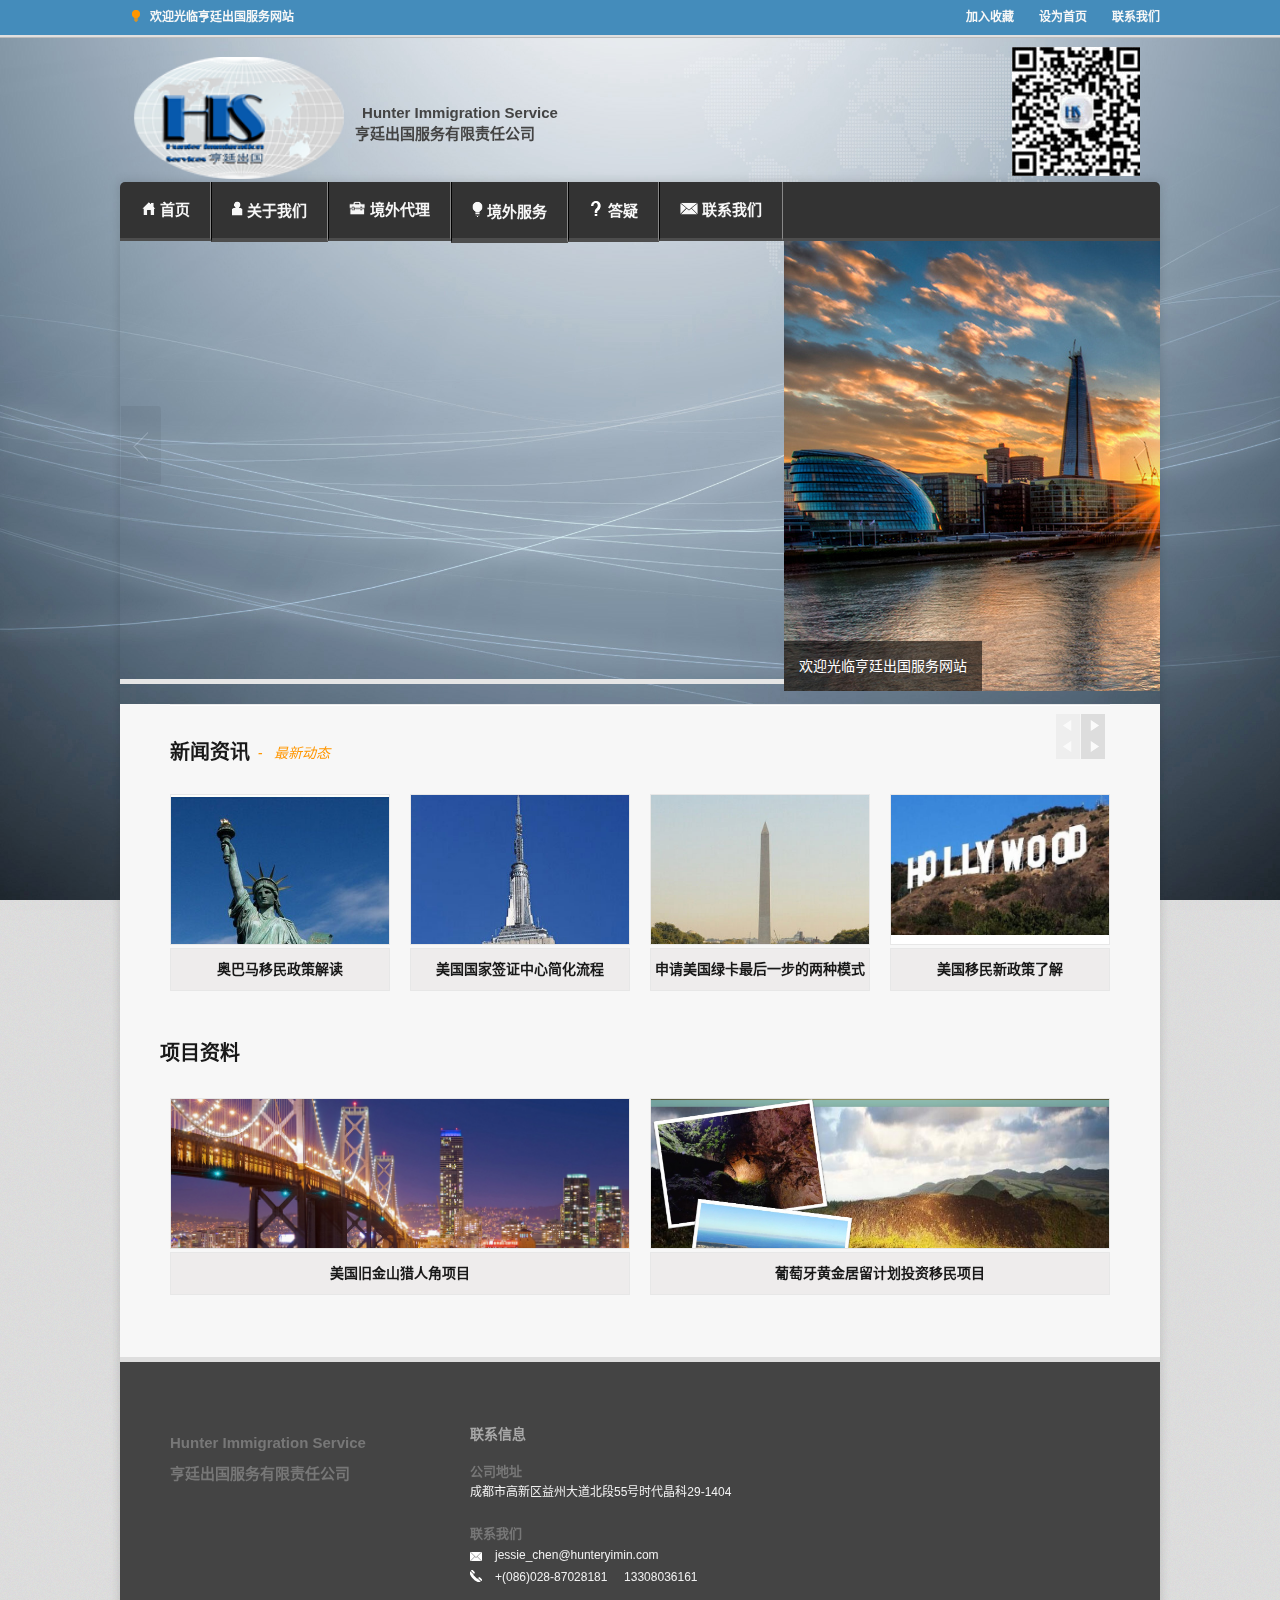
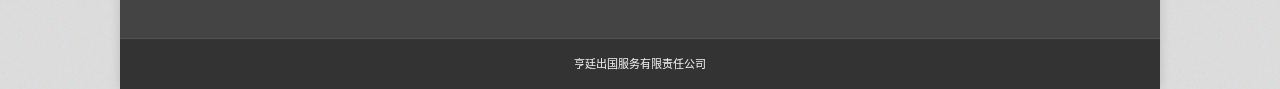
<file: index.html>
<!DOCTYPE html>
<html lang="zh-CN">
    
    <head>
        <meta charset="UTF-8" />
        <meta name="robots" content="index, follow" />
        <!-- page title -->
        <title>
            首页
        </title>
        <!-- add css stylesheets -->
        <link rel="stylesheet" href="css/style.css" />
        <link rel="stylesheet" href="css/base.css" />
        <link rel="stylesheet" href="css/skeleton.css" />
        <link rel="stylesheet" href="css/flexslider.css" type="text/css" media="screen"
        />
        <!-- Pretty Photo -->
        <link rel="stylesheet" type="text/css" href="css/prettyPhoto.css" />
        <!--[if gte IE 8]>
            <link rel="stylesheet" media="screen" type="text/css" href="css/ie8up.css"
            />
        <![endif]-->
        <!--[if gte IE 9]>
            <link rel="stylesheet" media="screen" type="text/css" href="css/ie8up.css"
            />
        <![endif]-->
        <!-- mobile setting -->
        <meta name="viewport" content="width=device-width, initial-scale=1, maximum-scale=1"
        />
        <!-- Favicon -->
        <link rel="shortcut icon" href="images/favicon.html">
        <!-- jquery -->
        <script src="js/jquery-1.7.1.min.js" type="text/javascript">
        </script>
        <script src="js/jquery.carouFredSel-6.1.0-packed.js" type="text/javascript">
        </script>
        <script src="js/jquery.tipsy.js" type="text/javascript">
        </script>
        <script src="js/jquery.easing.1.3.js" type="text/javascript">
        </script>
        <script src="js/jquery.iconshadow.js" type="text/javascript">
        </script>
        <script src="js/jquery.flexslider-min.js" type="text/javascript">
        </script>
        <script src="js/superfish.js" type="text/javascript">
        </script>
        <script src="js/jquery.color.js" type="text/javascript">
        </script>
        <script src="js/custom.js" type="text/javascript">
        </script>
        <script src="js/jquery.cycle.all.js" type="text/javascript">
        </script>
        <script src="js/modernizr.custom.js" type="text/javascript">
        </script>
        <script src="js/jquery.fitvids.js" type="text/javascript">
        </script>
        <script src="js/jquery.ui.totop.js" type="text/javascript">
        </script>
        <script src="js/jquery.prettyPhoto.js">
        </script>
    </head>
    
    <body>
        <!-- Image Back ground and pattern Back ground -->
        <!-- <div id="pattern_bg"></div>  -->
        <img src="images/large/bg.jpg" alt="" id="background" />
        <div class="header_top_first">
            <div class="container sixteen columns header_top_inner">
                <div class="eight columns align_left">
                    <div class="testimonials">
                        <div class="testi_icon">
                        </div>
                        <ul>
                            <li>
                                <div class="testi-text dro">
                                    欢迎光临亨廷出国服务网站
                                </div>
                            </li>
                            <li>
                                <div class="testi-text dro">
                                    我们是一家专业的出国服务中介机构
                                </div>
                            </li>
                        </ul>
                    </div>
                </div>
                <div class="top_info">
                    <p>
                        <a href="Javascript:window.external.addFavorite(document.location.href,document.title)">
                            加入收藏
                        </a>
                        &nbsp;&nbsp;
                        <a href="#" onclick="this.style.behavior='url(#default#homepage)';this.setHomePage(document.location.href);event.returnValue=false;">
                            设为首页
                        </a>
                        &nbsp;&nbsp;
                        <a href="intro.php?id=8">
                            联系我们
                        </a>
                    </p>
                </div>
            </div>
            <div class="clear">
            </div>
        </div>
        <div class="header_top_second">
            <div class="container sixteen columns header_top_second_inner">
                <div class="three columns withHeight align_left logo">
                    <a href="#">
                        <img src="images/logo_web.png" class="LogoUI" alt="" />
                    </a>
                </div>
                <div class="fourCompanyName columns">Hunter Immigration Service
                <div style="width:190px">
                                            亨廷出国服务有限责任公司
                                        </div>
                </div>
                
                <img src="images/wxnew_3.jpg" class="TopTi" />
            </div>    
            <div class="clear">
            </div>
        </div>
        <!-- Main header -->
        <div id="main_wrapper">
            <div class="main_wrapper_inner">
                <!-- Header -->
                <div class="header_menu">
                    <div class="header_top_inner">
                        <div class="container sixteen columns">
                            <!-- begin navigation -->
                            <div class="main_menu">
                                <nav id="dropdown">
                                    <ul class="sf-menu clearfix">
                                        <li>
                                            <a href="index.html" class="trigger">
                                                <span>
                                                    <img src="images/menu_icon/icon-home.png" />                               
                                                    首页
                                                </span>
                                            </a>
                                        </li>
                                        <li>
                                            <a href="about.html" class="trigger">
                                                <span>
                                                    <img src="images/menu_icon/icon-staff.png" />
                                                    关于我们
                                                </span>
                                            </a>
                                        </li>
                                        <li>
                                            <a href="portfolio.html" class="trigger">
                                                <span>
                                                    <img src="images/menu_icon/icon-port.png" />
                                                    境外代理
                                                </span>
                                            </a>
                                        </li>
                                        <li>
                                            <a href="service.html" class="trigger">
                                                <span>
                                                    <img src="images/menu_icon/icon-service.png" />
                                                    境外服务
                                                </span>
                                            </a>
                                        </li>
                                        <li>
                                            <a href="qa.html" class="trigger">
                                                <span>
                                                    <img src="images/menu_icon/icon-qa.png" />
                                                    答疑
                                                </span>
                                            </a>
                                        </li>
                                        <li>
                                            <a href="contact.html">
                                                <span>
                                                    <img src="images/menu_icon/icon-contact.png" />
                                                    联系我们
                                                </span>
                                            </a>
                                        </li>
                                        <li>
                                        </li>
                                    </ul>
                                </nav>
                            </div>
                            <!-- end navigation -->
                        </div>
                        <!-- End six teen columns -->
                    </div>
                </div>
                <!-- End header top -->
                <div class="slider_wrapper">
                    <!-- FlexSlider -->
                    <div class="flexslider">
                        <ul class="slides">
                            <li>
                                <img src="images/slides/bg.jpg" alt="header" />
                                <div class="flex-caption">
                                    欢迎光临亨廷出国服务网站
                                </div>
                            </li>
                            <li>
                                <img src="images/slides/bg2.jpg" alt="header" />
                                <div class="flex-caption">
                                    欢迎光临亨廷出国服务网站
                                </div>
                            </li>
                            <li>
                                <img src="images/slides/bg3.jpg" alt="header" />
                                <div class="flex-caption">
                                    欢迎光临亨廷出国服务网站
                                </div>
                            </li>
                        </ul>
                        <div class="clear">
                        </div>
                    </div>
                    <!-- End FlexSlider -->
                </div>
                <!-- End slider wrapper -->
                <div class="content">
                    <div class="container">
                        <div class="content_wrapper">
                            <div class="border_divider">
                            </div>
                            <div class="port_wrapper_home">
                                <div class="port_inner">
                                    <div class="sixteen columns">
                                        <div class="pb_title_wrapper">
                                            <h3 class="pb_title">
                                                新闻资讯
                                            </h3>
                                            <p class="sub_pb_title">
                                                <a href="#">
                                                    &nbsp; - &nbsp; 最新动态
                                                </a>
                                            </p>
                                            <div class="clear">
                                            </div>
                                        </div>
                                    </div>
                                    <div class="list_carousel">
                                        <div class="carousel_nav">
                                            <a class="prev disabled" id="prev_port" href="#" style="display: block;">
                                                <span>
                                                    prev
                                                </span>
                                            </a>
                                            <a class="next" id="next_port" href="#" style="display: block;">
                                                <span>
                                                    next
                                                </span>
                                            </a>
                                        </div>
                                        <div class="clearfix">
                                        </div>
                                        <ul id="carousel-works" class="portfolio group">
                                            <li class="four columns">
                                                <div class="view view-tenth">
                                                    <span class="image_holder">
                                                        <a href="news1.html">
                                                            <img src="images/news/a.jpg" alt="" class="scale-with-grid" />
                                                        </a>
                                                    </span>
                                                </div>
                                                <span class="clear">
                                                </span>
                                                <div class="view_title">
                                                    <a href="news1.html">
                                                        <h6>
                                                            奥巴马移民政策解读
                                                        </h6>
                                                    </a>
                                                </div>
                                            </li>
                                            <li class="four columns">
                                                <div class="view view-tenth">
                                                    <span class="image_holder">
                                                        <a href="news2.html">
                                                            <img src="images/news/b.jpg" alt="" class="scale-with-grid" />
                                                        </a>
                                                    </span>
                                                </div>
                                                <span class="clear">
                                                </span>
                                                <div class="view_title">
                                                    <a href="news2.html">
                                                        <h6>
                                                            美国国家签证中心简化流程
                                                        </h6>
                                                    </a>
                                                </div>
                                            </li>
                                            <li class="four columns">
                                                <div class="view view-tenth">
                                                    <span class="image_holder">
                                                        <a href="news3.html">
                                                            <img src="images/news/c.jpg" alt="" class="scale-with-grid" />
                                                        </a>
                                                    </span>
                                                </div>
                                                <span class="clear">
                                                </span>
                                                <div class="view_title">
                                                    <a href="news3.html">
                                                        <h6>
                                                            申请美国绿卡最后一步的两种模式
                                                        </h6>
                                                    </a>
                                                </div>
                                            </li>
                                            <li class="four columns">
                                                <div class="view view-tenth">
                                                    <span class="image_holder">
                                                        <a href="news4.html">
                                                            <img src="images/news/e.jpg" alt="" class="scale-with-grid" />
                                                        </a>
                                                    </span>
                                                </div>
                                                <span class="clear">
                                                </span>
                                                <div class="view_title">
                                                    <a href="news4.html">
                                                        <h6>
                                                            美国移民新政策了解
                                                        </h6>
                                                    </a>
                                                </div>
                                            </li>
                                            <li class="four columns">
                                                <div class="view view-tenth">
                                                    <span class="image_holder">
                                                        <a href="news5.html">
                                                            <img src="images/news/h.jpg" alt="" class="scale-with-grid" />
                                                        </a>
                                                    </span>
                                                </div>
                                                <span class="clear">
                                                </span>
                                                <div class="view_title">
                                                    <a href="news5.html">
                                                        <h6>
                                                            美国移民获得有利申请条件很重
                                                        </h6>
                                                    </a>
                                                </div>
                                            </li>
                                        </ul>
                                    </div>
                                    <div class="clear">
                                    </div>
                                </div>
                                <!-- End Portfolio -->
                            </div>
                            <!-- End port wrapper -->
                            <div class="clear">
                            </div>
                            <div>
                                <div class="pb_title_wrapper">
                                    <h3 class="pb_title">
                                        项目资料
                                    </h3>
                                    <div class="clear">
                                    </div>
                                </div>
                                <h5 class="widget_title">
                                    <a href="qa.html">
                                    </a>
                                </h5>
                                <div class="list_carousel">
                                        <div class="carousel_nav">
                                            <a class="prev disabled" id="prev_port" href="#" style="display: block;">
                                                <span>
                                                    prev
                                                </span>
                                            </a>
                                            <a class="next" id="next_port" href="#" style="display: block;">
                                                <span>
                                                    next
                                                </span>
                                            </a>
                                        </div>
                                        <div class="clearfix">
                                        </div>
                                        <ul id="carousel-works" class="portfolio group">
                                            <li class="eight columns">
                                                <div class="view view-tenth">
                                                    <span class="image_holder">
                                                        <a href="3gfund.html">
                                                            <img src="images/project/3gfund.jpg" alt="" class="scale-with-grid" />
                                                        </a>
                                                    </span>
                                                </div>
                                                <span class="clear">
                                                </span>
                                                <div class="view_title">
                                                    <a href="3gfund.html">
                                                        <h6>
                                                            美国旧金山猎人角项目
                                                        </h6>
                                                    </a>
                                                </div>
                                            </li>
                                            <li class="eight columns">
                                                <div class="view view-tenth">
                                                    <span class="image_holder">
                                                        <a href="portugal.html">
                                                            <img src="images/project/portugal.jpg" alt="" class="scale-with-grid" />
                                                        </a>
                                                    </span>
                                                </div>
                                                <span class="clear">
                                                </span>
                                                <div class="view_title">
                                                    <a href="portugal.html">
                                                        <h6>
                                                            葡萄牙黄金居留计划投资移民项目
                                                        </h6>
                                                    </a>
                                                </div>
                                            </li>
                                        </ul>
                                    </div>
                                    <div class="clear">
                                    </div>
                                </div>
                                <!-- End Portfolio -->
                            </div>
                        </div>
                        <!-- End Content wrapper -->
                    </div>
                    <!-- End Contain -->
                </div>
                <!-- Footer -->
                <footer id="footer">
                    <div class="container">
                        <div class="footer_inner">
                            <div class="sixteen columns">
                                <div class="five columns clearfix widget alpha">
                                    <div class="widget_text">
                                        <div class="foot_company_name">
                                            Hunter Immigration Service
                                        </div>
                                        <div class="foot_company_name">
                                            亨廷出国服务有限责任公司
                                        </div>
                                        <br/>
                                    </div>
                                </div>
                                <div class="seven columns widget omega">
                                    <h5 class="widget_title">
                                        联系信息
                                    </h5>
                                    <div class="widget_text">
                                        <span class="foot_title">
                                            公司地址
                                        </span>
                                        <br/>
                                        <p>
                                            成都市高新区益州大道北段55号时代晶科29-1404
                                        </p>
                                        <span class="foot_title">
                                            联系我们
                                        </span>
                                        <br/>
                                        <span class="icon_mail sub_text2">
                                            <a href="mailto:jessie_chen@hunteryimin.com">
                                                jessie_chen@hunteryimin.com
                                            </a>
                                        </span>
                                        <br/>
                                        <span class="icon_tele2 sub_text2">
                                            +(086)028-87028181 &nbsp;&nbsp;&nbsp; 13308036161
                                        </span>
                                    </div>
                                </div>
                            </div>
                        </div>
                    </div>
                </footer>
                <!-- End Footer -->
                <!-- Sub footer -->
                <div id="subfooter_wrapper">
                    <div class="container">
                        <div class="subfooter">
                            <span class="power_bt">
                                亨廷出国服务有限责任公司 
                            </span>
                        </div>
                    </div>
                </div>
                <!-- End Sub footer -->
            </div>
            <!-- End main_wrapper_inner -->
        </div>
        <!-- End main_wrapper -->
    </body>

</html>
</file>
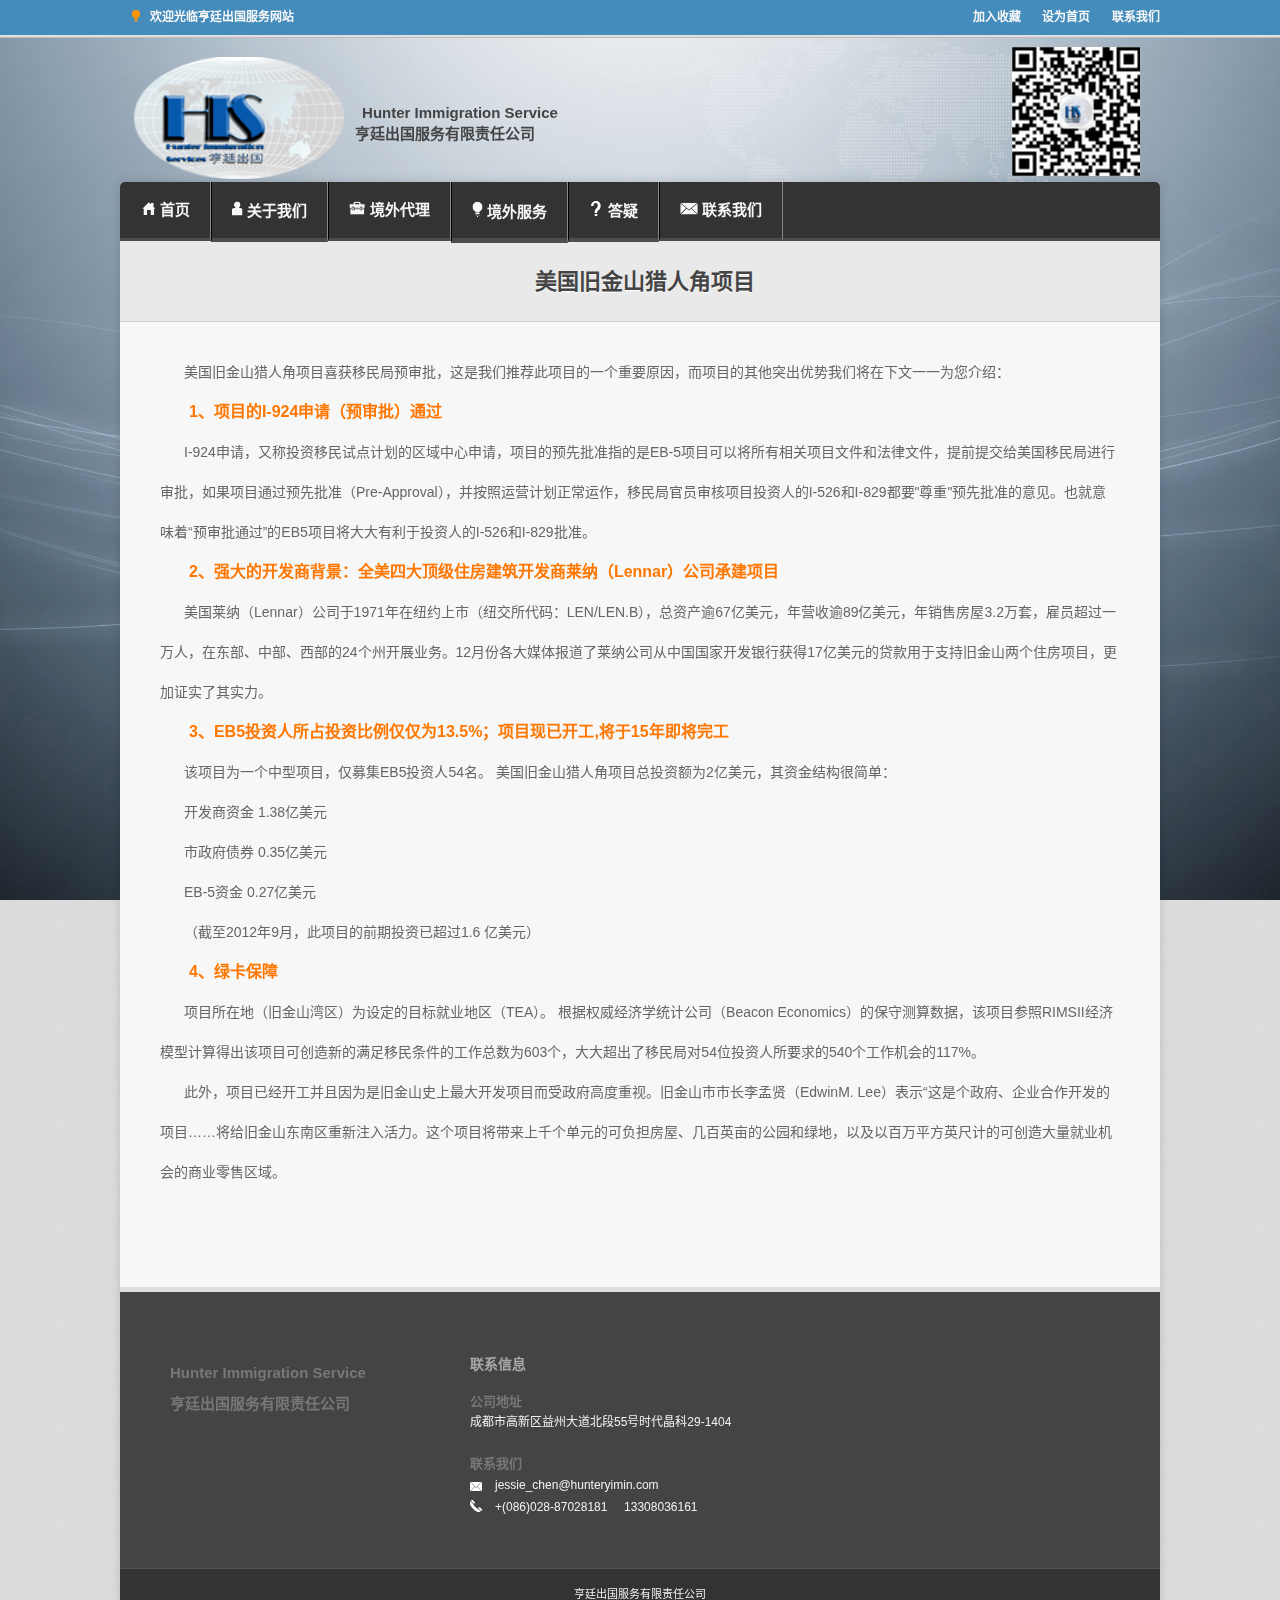
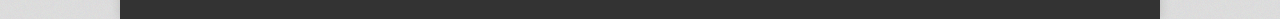
<file: 3gfund.html>
<!DOCTYPE html>
<html lang="zh-CN" >
<head>
<meta charset="UTF-8" />
<meta name="robots" content="index, follow" />

<!-- page title -->
<title>项目资料</title>


<!-- add css stylesheets -->	
<link rel="stylesheet" href="css/style.css"/>
<link rel="stylesheet" href="css/base.css"/>
<link rel="stylesheet" href="css/skeleton.css"/>
<link rel="stylesheet" href="css/flexslider.css" type="text/css" media="screen"/>

<!-- Pretty Photo -->
<link rel="stylesheet" type="text/css" href="css/prettyPhoto.css"/>


<!--[if gte IE 8]>
	<link rel="stylesheet" media="screen" type="text/css" href="css/ie8up.css" />
<![endif]-->
<!--[if gte IE 9]>
	<link rel="stylesheet" media="screen" type="text/css" href="css/ie8up.css" />
<![endif]-->



<!-- mobile setting -->
<meta name="viewport" content="width=device-width, initial-scale=1, maximum-scale=1" />

<!-- Favicon -->
<link rel="shortcut icon" href="images/favicon.html">


<!-- jquery -->
<script src="js/jquery-1.7.1.min.js" type="text/javascript"></script>
<script src="js/jquery.carouFredSel-6.1.0-packed.js" type="text/javascript"></script>
<script src="js/jquery.tipsy.js" type="text/javascript"></script>
<script src="js/jquery.easing.1.3.js" type="text/javascript"></script>
<script src="js/jquery.iconshadow.js" type="text/javascript"></script>
<script src="js/jquery.flexslider-min.js" type="text/javascript"></script>
<script src="js/superfish.js" type="text/javascript"></script>
<script src="js/jquery.color.js" type="text/javascript"></script>
<script src="js/custom.js" type="text/javascript"></script>
<script src="js/jquery.cycle.all.js"  type="text/javascript"></script>
<script src="js/modernizr.custom.js"  type="text/javascript"></script>
<script src="js/jquery.fitvids.js"  type="text/javascript"></script>
<script src="js/jquery.ui.totop.js"  type="text/javascript"></script>
<script src="js/jquery.prettyPhoto.js"></script>
<script type="text/javascript" src="js/jquery.twitter.js"></script>
 



</head>
<body>	


<!-- Image Back ground and pattern Back ground  -->
   
    <!-- <div id="pattern_bg"></div>  -->
     <img src="images/large/bg.jpg" alt="" id="background" />

<div class="header_top_first">
		<div class="container sixteen columns header_top_inner">
	    	<div class="eight columns align_left">
				<div class="testimonials">
				            <div class="testi_icon"></div>
                        	<ul>
									<li>
                            		<div class="testi-text dro">欢迎光临亨廷出国服务网站</div>                                   
                                    </li>
									<li>
                            		<div class="testi-text dro">我们是一家专业的出国服务中介机构</div>                                   
                                    </li>
									
                            </ul>						
                </div>			
			</div>
			
		
				<div class="top_info">
					<p>
					
                    <a href="Javascript:window.external.addFavorite(document.location.href,document.title)">加入收藏</a>&nbsp;&nbsp;
                    <a href="#" onclick="this.style.behavior='url(#default#homepage)';this.setHomePage(document.location.href);event.returnValue=false;">设为首页</a>&nbsp;&nbsp;
                    <a href="intro.php?id=8">联系我们</a>

					</p>		
				</div>
						
        </div>  
  <div class="clear"></div>		
</div>

<div class="header_top_second">

<div class="container sixteen columns header_top_second_inner">

<div class="three columns withHeight align_left logo">
                    <a href="#">
                        <img src="images/logo_web.png" class="LogoUI" alt="" />
                    </a>
                </div>
                <div class="fourCompanyName columns">Hunter Immigration Service
                <div style="width:190px">
                                            亨廷出国服务有限责任公司
                                        </div>
                </div>
<img src="images/wxnew_3.jpg" class="TopTi" />

</div>
<div class="clear"></div>
</div>
		
<!-- Main header -->
<div id="main_wrapper">
	<div class="main_wrapper_inner">
      
      <!-- Header -->
              <div class="header_menu">
			     <div class="header_top_inner">
				    <div class="container sixteen columns">
				         <!-- begin navigation -->
					 <div class="main_menu">
						<nav id="dropdown">
							<ul class="sf-menu clearfix">
								<li><a href="index.html" class="trigger"><span><img src="images/menu_icon/icon-home.png" />
								首页</span></a></li>
								<li><a href="about.html" class="trigger"><span><img src="images/menu_icon/icon-staff.png" />
								关于我们</span></a></li>
								
								<li><a href="portfolio.html" class="trigger"><span><img src="images/menu_icon/icon-port.png" />
								境外代理</span></a></li>
								<li><a href="service.html" class="trigger"><span><img src="images/menu_icon/icon-service.png" />
								境外服务</span></a></li>
								<li><a href="qa.html" class="trigger"><span><img src="images/menu_icon/icon-qa.png" />
								答疑</span></a></li>
								<li><a href="contact.html"><span><img src="images/menu_icon/icon-contact.png" />
								联系我们</span></a></li>
								<li></li>
							</ul>
						</nav>
                       </div>						
				 <!-- end navigation -->
					</div> <!-- End six teen columns -->
			     </div>
			  </div> <!-- End header top -->
    
	
<div class="content">		
				
<div class="content_wrapper">	
		   
	  <div class="page_title_wrapper">
	    <div class="container sixteen columns">
          <div class="page_title_inner">	      			       	
				<div class="main_t_3">美国旧金山猎人角项目</div>
		  </div>			
        </div>			
      </div> <!-- End page title wrapper -->
	<div class="clear"></div>	 
	
<div class="container">


<div class="who_wrapper">
		<div class="WrapperHolder">	        					
		<div class="Text">
			<p>美国旧金山猎人角项目喜获移民局预审批，这是我们推荐此项目的一个重要原因，而项目的其他突出优势我们将在下文一一为您介绍：</p>
<p><strong>1、项目的I-924申请（预审批）通过</strong></p>
<p>I-924申请，又称投资移民试点计划的区域中心申请，项目的预先批准指的是EB-5项目可以将所有相关项目文件和法律文件，提前提交给美国移民局进行审批，如果项目通过预先批准（Pre-Approval），并按照运营计划正常运作，移民局官员审核项目投资人的I-526和I-829都要"尊重"预先批准的意见。也就意味着“预审批通过”的EB5项目将大大有利于投资人的I-526和I-829批准。</p>
<p><strong>2、强大的开发商背景：全美四大顶级住房建筑开发商莱纳（Lennar）公司承建项目</strong></p>
<p>美国莱纳（Lennar）公司于1971年在纽约上市（纽交所代码：LEN/LEN.B），总资产逾67亿美元，年营收逾89亿美元，年销售房屋3.2万套，雇员超过一万人，在东部、中部、西部的24个州开展业务。12月份各大媒体报道了莱纳公司从中国国家开发银行获得17亿美元的贷款用于支持旧金山两个住房项目，更加证实了其实力。</p>
<p><strong>3、EB5投资人所占投资比例仅仅为13.5%；项目现已开工,将于15年即将完工</strong></p>
<p>该项目为一个中型项目，仅募集EB5投资人54名。
美国旧金山猎人角项目总投资额为2亿美元，其资金结构很简单：</p>
<p>开发商资金  1.38亿美元</p>
<p>市政府债券  0.35亿美元</p>
<p>EB-5资金   0.27亿美元</p>
<p>（截至2012年9月，此项目的前期投资已超过1.6 亿美元）</p>
<p><strong>4、绿卡保障</strong></p>
<p>项目所在地（旧金山湾区）为设定的目标就业地区（TEA）。 根据权威经济学统计公司（Beacon Economics）的保守测算数据，该项目参照RIMSII经济模型计算得出该项目可创造新的满足移民条件的工作总数为603个，大大超出了移民局对54位投资人所要求的540个工作机会的117%。</p>
<p>此外，项目已经开工并且因为是旧金山史上最大开发项目而受政府高度重视。旧金山市市长李孟贤（EdwinM. Lee）表示“这是个政府、企业合作开发的项目……将给旧金山东南区重新注入活力。这个项目将带来上千个单元的可负担房屋、几百英亩的公园和绿地，以及以百万平方英尺计的可创造大量就业机会的商业零售区域。</p>
		</div>
		<div class="clear"></div>
		</div>
</div>




			
           </div> <!-- End Contain -->
		  </div> 	 <!-- End Content wrapper inner -->
        </div> 	 <!-- End Content wrapper -->	
    </div>	<!-- End content -->

    		<!-- Footer -->

         <footer id="footer">	
			<div class="container">
			  <div class="footer_inner"> 
			  
			    <div class="sixteen columns">
			        
				 <div class="five columns clearfix widget alpha">		
                      <div class="widget_text">
					    <div class="foot_company_name">
                                            Hunter Immigration Service
                                        </div>
                                        <div class="foot_company_name">
                                            亨廷出国服务有限责任公司
                                        </div>
                                        <br/>                       
                      </div>
                 </div>
				 
                
                          
              <div class="seven columns widget omega">
                    <h5 class="widget_title">联系信息</h5>
                <div class="widget_text">
                        <span class="foot_title">公司地址</span><br/>
                        <p>成都市高新区益州大道北段55号时代晶科29-1404</p>
                        
                        <span class="foot_title">联系我们</span><br/>
                        <span class="icon_mail sub_text2"> <a href="mailto:jessie_chen@hunteryimin.com">jessie_chen@hunteryimin.com</a></span><br/>
                         <span class="icon_tele2 sub_text2">+(086)028-87028181 &nbsp;&nbsp;&nbsp;   13308036161</span>
                </div>
              </div>
			
			
			
                 </div>
			   </div>
            </div>
		 </footer> <!-- End Footer -->


          <!-- Sub footer -->
		
		<div id="subfooter_wrapper">
		   <div class="container">
    	    <div class="subfooter">
        	<span class="power_bt">
                                亨廷出国服务有限责任公司 
                            </span>
			
            </div>
			</div>
        </div> <!-- End Sub footer -->
		
	</div> <!-- End main_wrapper_inner -->	   
</div> <!-- End main_wrapper -->
</body>
</html>
</file>
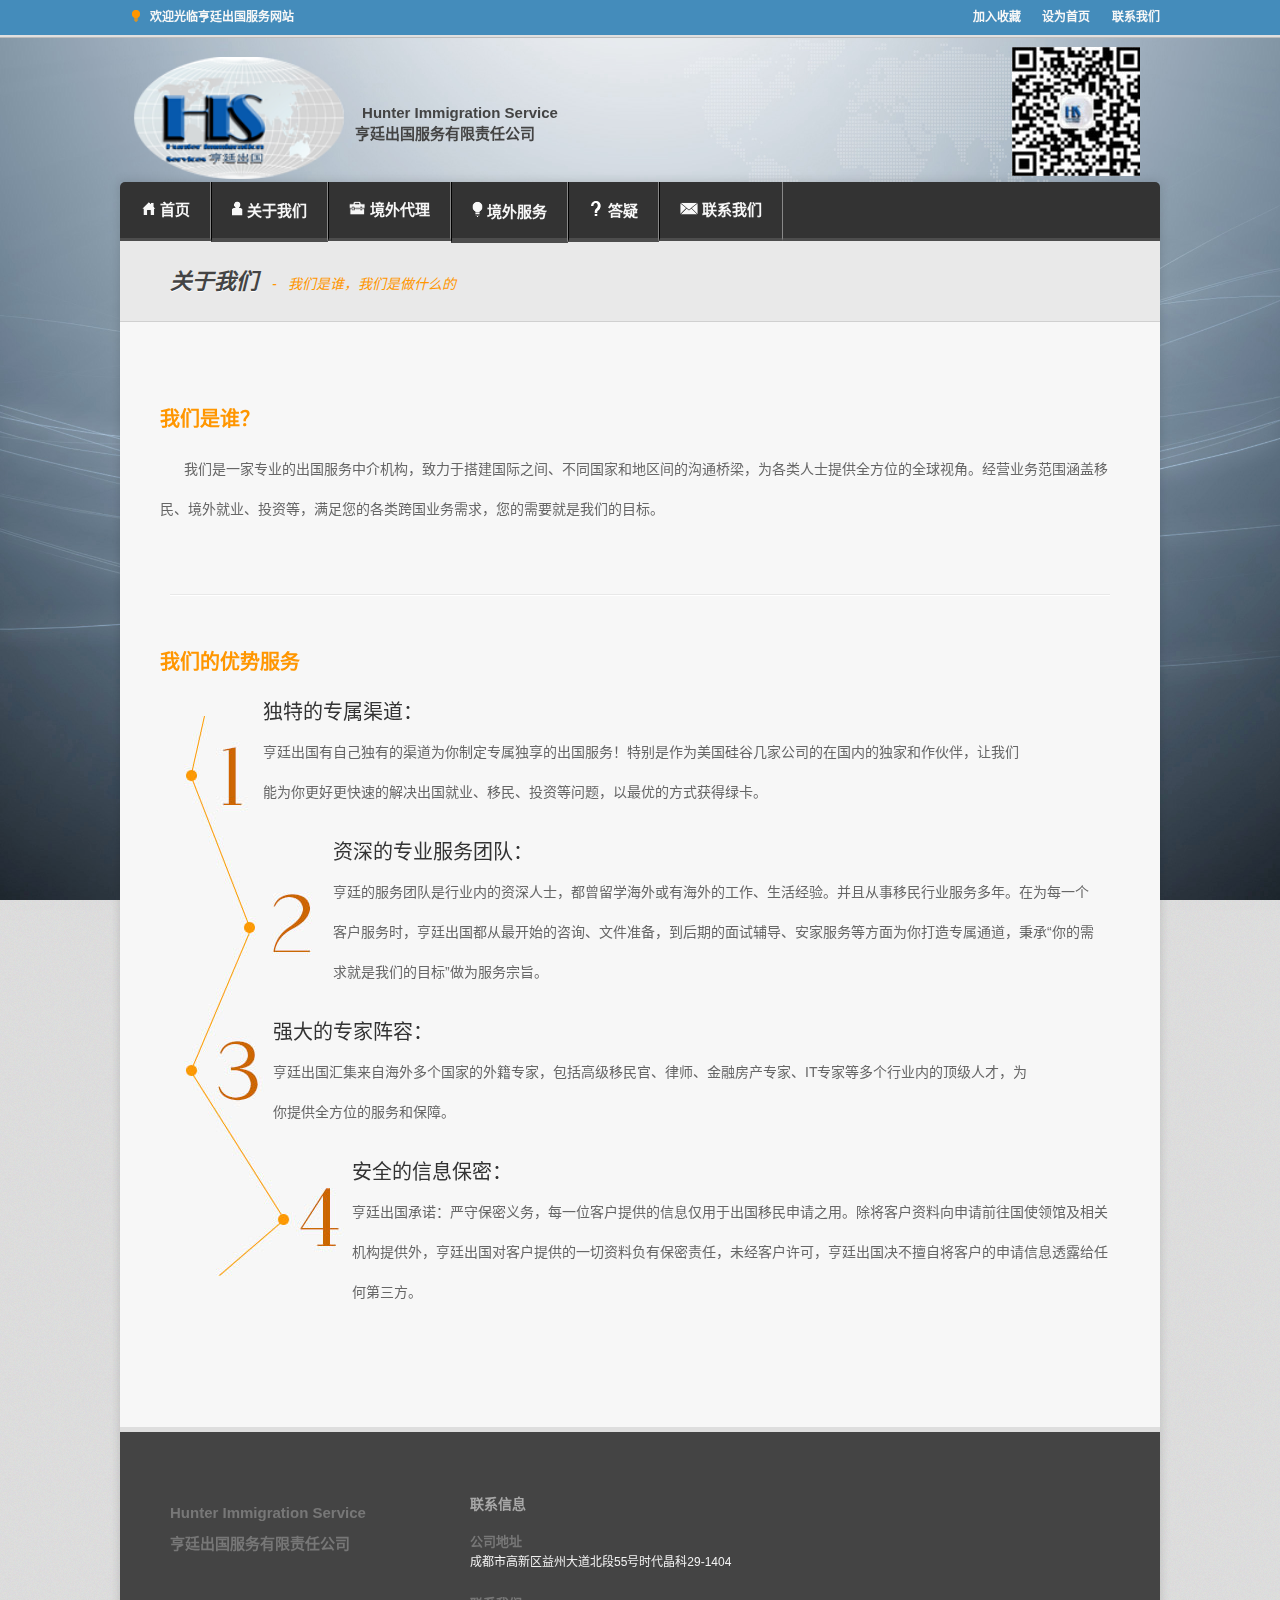
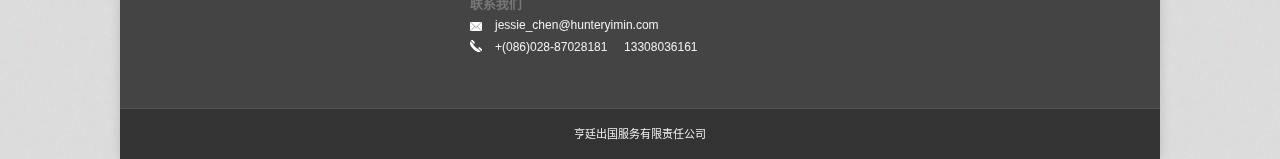
<file: about.html>
<!DOCTYPE html>
<html lang="zh-CN" >
<head>
<meta charset="UTF-8" />
<meta name="robots" content="index, follow" />

<!-- page title -->
<title>关于我们</title>


<!-- add css stylesheets -->	
<link rel="stylesheet" href="css/style.css"/>
<link rel="stylesheet" href="css/base.css"/>
<link rel="stylesheet" href="css/skeleton.css"/>
<link rel="stylesheet" href="css/flexslider.css" type="text/css" media="screen"/>

<!-- Pretty Photo -->
<link rel="stylesheet" type="text/css" href="css/prettyPhoto.css"/>


<!--[if gte IE 8]>
	<link rel="stylesheet" media="screen" type="text/css" href="css/ie8up.css" />
<![endif]-->
<!--[if gte IE 9]>
	<link rel="stylesheet" media="screen" type="text/css" href="css/ie8up.css" />
<![endif]-->



<!-- mobile setting -->
<meta name="viewport" content="width=device-width, initial-scale=1, maximum-scale=1" />

<!-- Favicon -->
<link rel="shortcut icon" href="images/favicon.html">


<!-- jquery -->
<script src="js/jquery-1.7.1.min.js" type="text/javascript"></script>
<script src="js/jquery.carouFredSel-6.1.0-packed.js" type="text/javascript"></script>
<script src="js/jquery.tipsy.js" type="text/javascript"></script>
<script src="js/jquery.easing.1.3.js" type="text/javascript"></script>
<script src="js/jquery.iconshadow.js" type="text/javascript"></script>
<script src="js/jquery.flexslider-min.js" type="text/javascript"></script>
<script src="js/superfish.js" type="text/javascript"></script>
<script src="js/jquery.color.js" type="text/javascript"></script>
<script src="js/custom.js" type="text/javascript"></script>
<script src="js/jquery.cycle.all.js"  type="text/javascript"></script>
<script src="js/modernizr.custom.js"  type="text/javascript"></script>
<script src="js/jquery.fitvids.js"  type="text/javascript"></script>
<script src="js/jquery.ui.totop.js"  type="text/javascript"></script>
<script src="js/jquery.prettyPhoto.js"></script>
<script type="text/javascript" src="js/jquery.twitter.js"></script>
 



</head>
<body>	


<!-- Image Back ground and pattern Back ground  -->
   
    <!-- <div id="pattern_bg"></div>  -->
     <img src="images/large/bg.jpg" alt="" id="background" />

<div class="header_top_first">
		<div class="container sixteen columns header_top_inner">
	    	<div class="eight columns align_left">
				<div class="testimonials">
				            <div class="testi_icon"></div>
                        	<ul>
									<li>
                            		<div class="testi-text dro">欢迎光临亨廷出国服务网站</div>                                   
                                    </li>
									<li>
                            		<div class="testi-text dro">我们是一家专业的出国服务中介机构</div>                                   
                                    </li>
									
                            </ul>						
                </div>			
			</div>
			
		
				<div class="top_info">
					<p>
					
                    <a href="Javascript:window.external.addFavorite(document.location.href,document.title)">加入收藏</a>&nbsp;&nbsp;
                    <a href="#" onclick="this.style.behavior='url(#default#homepage)';this.setHomePage(document.location.href);event.returnValue=false;">设为首页</a>&nbsp;&nbsp;
                    <a href="intro.php?id=8">联系我们</a>

					</p>		
				</div>
						
        </div>  
  <div class="clear"></div>		
</div>

<div class="header_top_second">

<div class="container sixteen columns header_top_second_inner">

<div class="three columns withHeight align_left logo">
                    <a href="#">
                        <img src="images/logo_web.png" class="LogoUI" alt="" />
                    </a>
                </div>
                <div class="fourCompanyName columns">Hunter Immigration Service
                <div style="width:190px">
                                            亨廷出国服务有限责任公司
                                        </div>
                </div>
<img src="images/wxnew_3.jpg" class="TopTi" />

</div>
<div class="clear"></div>
</div>
		
<!-- Main header -->
<div id="main_wrapper">
	<div class="main_wrapper_inner">
      
      <!-- Header -->
              <div class="header_menu">
			     <div class="header_top_inner">
				    <div class="container sixteen columns">
				         <!-- begin navigation -->
					 <div class="main_menu">
						<nav id="dropdown">
							<ul class="sf-menu clearfix">
								<li><a href="index.html" class="trigger"><span><img src="images/menu_icon/icon-home.png" />
								首页</span></a></li>
								<li><a href="about.html" class="trigger"><span><img src="images/menu_icon/icon-staff.png" />
								关于我们</span></a></li>
								
								<li><a href="portfolio.html" class="trigger"><span><img src="images/menu_icon/icon-port.png" />
								境外代理</span></a></li>
								<li><a href="service.html" class="trigger"><span><img src="images/menu_icon/icon-service.png" />
								境外服务</span></a></li>
								<li><a href="qa.html" class="trigger"><span><img src="images/menu_icon/icon-qa.png" />
								答疑</span></a></li>
								<li><a href="contact.html"><span><img src="images/menu_icon/icon-contact.png" />
								联系我们</span></a></li>
								<li></li>
							</ul>
						</nav>
                       </div>						
				 <!-- end navigation -->
					</div> <!-- End six teen columns -->
			     </div>
			  </div> <!-- End header top -->
    
	
<div class="content">		
				
<div class="content_wrapper">	
		   
	  <div class="page_title_wrapper">
	    <div class="container sixteen columns">
          <div class="page_title_inner">	      			       	
				<span class="main_t_1"> 关于我们 </span><span class="main_t_2">&nbsp; - &nbsp;  我们是谁，我们是做什么的 </span>
		  </div>			
        </div>			
      </div> <!-- End page title wrapper -->
	<div class="clear"></div>	 
	
<div class="content_wrapper_inner">	
<div class="container">


<div class="who_wrapper">
		<div class="WrapperHolder">	        					
		 <div class="sixteen columns">
				 <div class="pb_title_wrapper">
                 <h3 class="pb_title1"> 我们是谁？</h3>                                
                 <div class="clear"></div> 				   
                 </div>         				 
		  </div>  
	    <div class="clear"></div>
		<div class="Text">
           <p>我们是一家专业的出国服务中介机构，致力于搭建国际之间、不同国家和地区间的沟通桥梁，为各类人士提供全方位的全球视角。经营业务范围涵盖移民、境外就业、投资等，满足您的各类跨国业务需求，您的需要就是我们的目标。
		   </p>
		   
		   </div>
		<div class="clear"></div>
		</div>
</div>


<div class="border_divider"></div>

<div class="who_wrapper">
		<div class="WrapperHolder">	        					
		 <div class="sixteen columns">
				 <div class="pb_title_wrapper">
                 <h3 class="pb_title1"> 我们的优势服务</h3>                                
                 <div class="clear"></div> 				   
                 </div>         				 
		  </div>  
	    <div class="clear"></div>
		<div class="Text">
			<img class="ImgOn" src="images/on.jpg"/>
			<div class="OnBox">
			<div class="OnA">
				<p class="Ti">独特的专属渠道：</p>
				<p>亨廷出国有自己独有的渠道为你制定专属独享的出国服务！特别是作为美国硅谷几家公司的在国内的独家和作伙伴，让我们能为你更好更快速的解决出国就业、移民、投资等问题，以最优的方式获得绿卡。</p>
			</div>
<div  class="OnB"><p class="Ti">资深的专业服务团队：</p>
<p>亨廷的服务团队是行业内的资深人士，都曾留学海外或有海外的工作、生活经验。并且从事移民行业服务多年。在为每一个客户服务时，亨廷出国都从最开始的咨询、文件准备，到后期的面试辅导、安家服务等方面为你打造专属通道，秉承“你的需求就是我们的目标”做为服务宗旨。</p></div>
<div class="OnC"><p class="Ti">强大的专家阵容：</p>
    <p>亨廷出国汇集来自海外多个国家的外籍专家，包括高级移民官、律师、金融房产专家、IT专家等多个行业内的顶级人才，为你提供全方位的服务和保障。  </p></div>
<div class="OnD"><p class="Ti">安全的信息保密：</p><p>亨廷出国承诺：严守保密义务，每一位客户提供的信息仅用于出国移民申请之用。除将客户资料向申请前往国使领馆及相关机构提供外，亨廷出国对客户提供的一切资料负有保密责任，未经客户许可，亨廷出国决不擅自将客户的申请信息透露给任何第三方。</p></div>
</div>

		   </p>
		   
		   </div>
		<div class="clear"></div>
		</div>
</div>
	
			
           </div> <!-- End Contain -->
		  </div> 	 <!-- End Content wrapper inner -->
        </div> 	 <!-- End Content wrapper -->	
    </div>	<!-- End content -->

    		<!-- Footer -->

         <footer id="footer">	
			<div class="container">
			  <div class="footer_inner"> 
			  
			    <div class="sixteen columns">
			        
				 <div class="five columns clearfix widget alpha">		
                      <div class="widget_text">
					    <div class="foot_company_name">
                                            Hunter Immigration Service
                                        </div>
                                        <div class="foot_company_name">
                                            亨廷出国服务有限责任公司
                                        </div>
                                        <br/>                       
                      </div>
                 </div>
				 
                
                          
              <div class="seven columns widget omega">
                    <h5 class="widget_title">联系信息</h5>
                <div class="widget_text">
                        <span class="foot_title">公司地址</span><br/>
                        <p>成都市高新区益州大道北段55号时代晶科29-1404</p>
                        
                        <span class="foot_title">联系我们</span><br/>
                        <span class="icon_mail sub_text2"> <a href="mailto:jessie_chen@hunteryimin.com">jessie_chen@hunteryimin.com</a></span><br/>
                         <span class="icon_tele2 sub_text2">+(086)028-87028181 &nbsp;&nbsp;&nbsp;   13308036161</span>
                </div>
              </div>
			
			
			
                 </div>
			   </div>
            </div>
		 </footer> <!-- End Footer -->


          <!-- Sub footer -->
		
		<div id="subfooter_wrapper">
		   <div class="container">
    	    <div class="subfooter">
        	<span class="power_bt">
                                亨廷出国服务有限责任公司 
                            </span>
			
            </div>
			</div>
        </div> <!-- End Sub footer -->
		
	</div> <!-- End main_wrapper_inner -->	   
</div> <!-- End main_wrapper -->
</body>
</html>
</file>
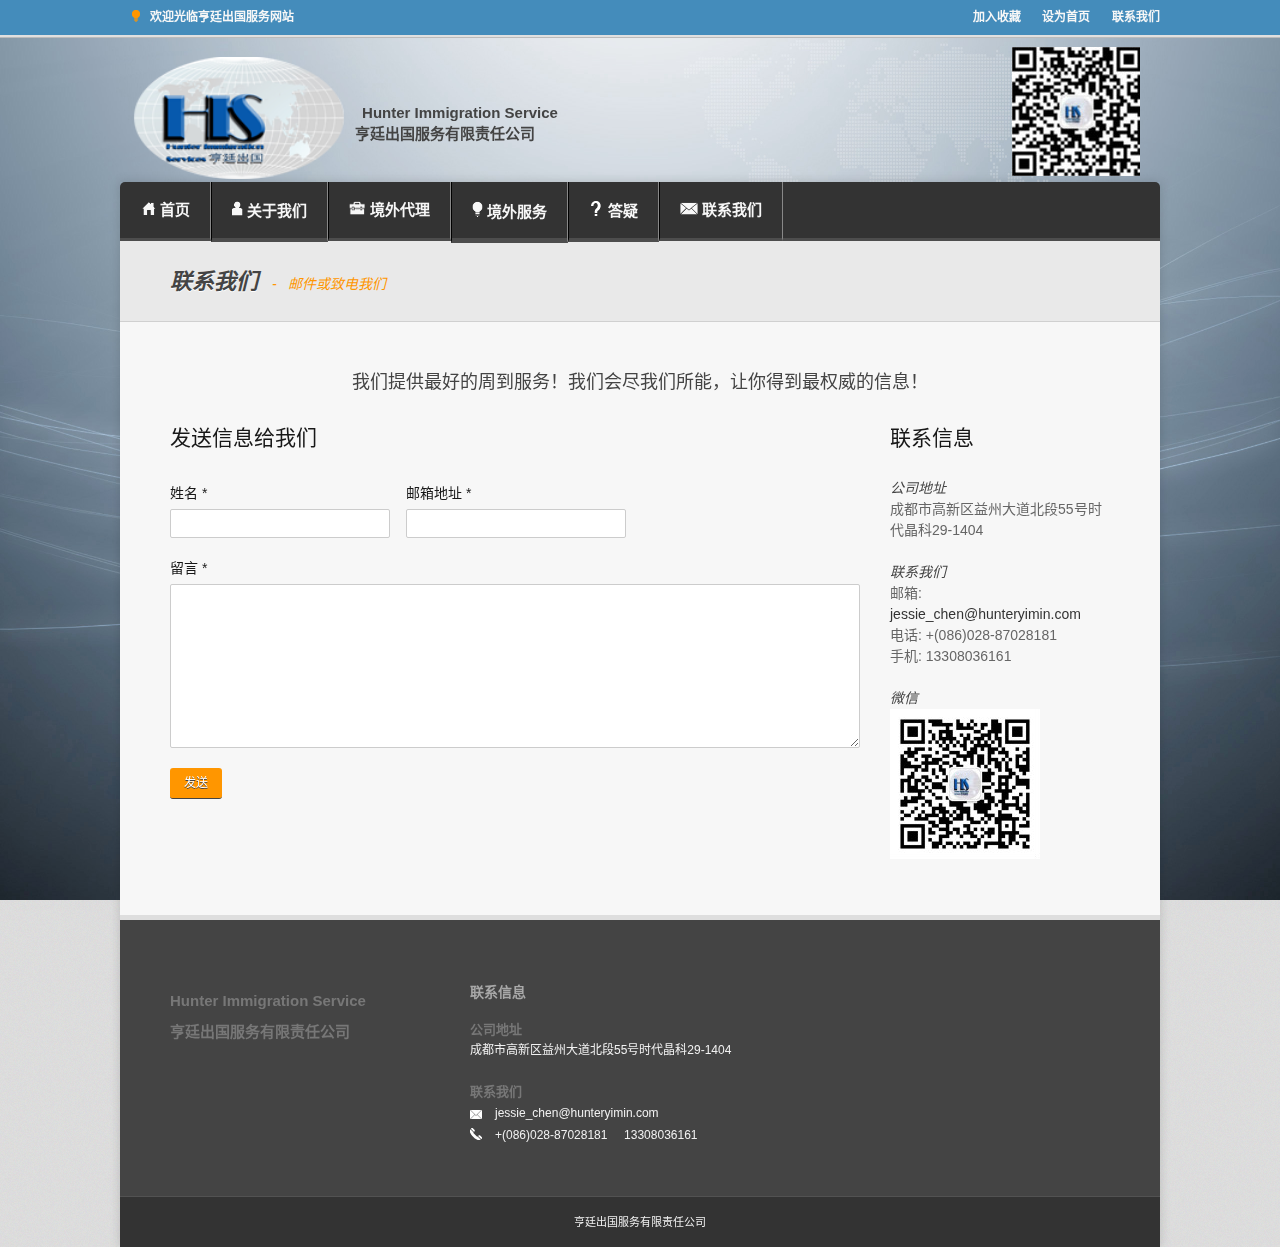
<file: contact.html>
<!DOCTYPE html>
<html lang="zh-CN" >
<head>
<meta charset="UTF-8" />
<meta name="robots" content="index, follow" />

<!-- page title -->
<title>联系我们</title>


<!-- add css stylesheets -->	
<link rel="stylesheet" href="css/style.css"/>
<link rel="stylesheet" href="css/base.css"/>
<link rel="stylesheet" href="css/skeleton.css"/>
<link rel="stylesheet" href="css/flexslider.css" type="text/css" media="screen"/>

<!-- Pretty Photo -->
<link rel="stylesheet" type="text/css" href="css/prettyPhoto.css"/>


<!--[if gte IE 8]>
	<link rel="stylesheet" media="screen" type="text/css" href="css/ie8up.css" />
<![endif]-->
<!--[if gte IE 9]>
	<link rel="stylesheet" media="screen" type="text/css" href="css/ie8up.css" />
<![endif]-->



<!-- mobile setting -->
<meta name="viewport" content="width=device-width, initial-scale=1, maximum-scale=1" />

<!-- Favicon -->
<link rel="shortcut icon" href="images/favicon.html">


<!-- jquery -->
<script src="js/jquery-1.7.1.min.js" type="text/javascript"></script>
<script src="js/jquery.carouFredSel-6.1.0-packed.js" type="text/javascript"></script>
<script src="js/jquery.tipsy.js" type="text/javascript"></script>
<script src="js/jquery.easing.1.3.js" type="text/javascript"></script>
<script src="js/jquery.iconshadow.js" type="text/javascript"></script>
<script src="js/jquery.flexslider-min.js" type="text/javascript"></script>
<script src="js/superfish.js" type="text/javascript"></script>
<script src="js/jquery.color.js" type="text/javascript"></script>
<script src="js/custom.js" type="text/javascript"></script>
<script src="js/jquery.cycle.all.js"  type="text/javascript"></script>
<script src="js/modernizr.custom.js"  type="text/javascript"></script>
<script src="js/jquery.fitvids.js"  type="text/javascript"></script>
<script src="js/jquery.ui.totop.js"  type="text/javascript"></script>
<script src="js/jquery.prettyPhoto.js"></script>
<script type="text/javascript" src="js/jquery.twitter.js"></script>

</head>
<body>	


<!-- Image Back ground and pattern Back ground  -->
   
    <!-- <div id="pattern_bg"></div>  -->
     <img src="images/large/bg.jpg" alt="" id="background" />

<div class="header_top_first">
		<div class="container sixteen columns header_top_inner">
	    	<div class="eight columns align_left">
				<div class="testimonials">
				            <div class="testi_icon"></div>
                        	<ul>
									<li>
                            		<div class="testi-text dro">欢迎光临亨廷出国服务网站</div>                                   
                                    </li>
									<li>
                            		<div class="testi-text dro">我们是一家专业的出国服务中介机构</div>                                   
                                    </li>
									
                            </ul>						
                </div>			
			</div>
			
		
				<div class="top_info">
					<p>
					
                    <a href="Javascript:window.external.addFavorite(document.location.href,document.title)">加入收藏</a>&nbsp;&nbsp;
                    <a href="#" onclick="this.style.behavior='url(#default#homepage)';this.setHomePage(document.location.href);event.returnValue=false;">设为首页</a>&nbsp;&nbsp;
                    <a href="intro.php?id=8">联系我们</a>

					</p>		
				</div>
						
        </div>  
  <div class="clear"></div>		
</div>

<div class="header_top_second">

<div class="container sixteen columns header_top_second_inner">

<div class="three columns withHeight align_left logo">
                    <a href="#">
                        <img src="images/logo_web.png" class="LogoUI" alt="" />
                    </a>
                </div>
                <div class="fourCompanyName columns">Hunter Immigration Service
                <div style="width:190px">
                                            亨廷出国服务有限责任公司
                                        </div>
                </div>
<img src="images/wxnew_3.jpg" class="TopTi" />

</div>
<div class="clear"></div>
</div>
		
<!-- Main header -->
<div id="main_wrapper">
	<div class="main_wrapper_inner">
      
      <!-- Header -->
              <div class="header_menu">
			     <div class="header_top_inner">
				    <div class="container sixteen columns">
				         <!-- begin navigation -->
					 <div class="main_menu">
						<nav id="dropdown">
							<ul class="sf-menu clearfix">
								<li><a href="index.html" class="trigger"><span><img src="images/menu_icon/icon-home.png" />
								首页</span></a></li>
								<li><a href="about.html" class="trigger"><span><img src="images/menu_icon/icon-staff.png" />
								关于我们</span></a></li>
								
								<li><a href="portfolio.html" class="trigger"><span><img src="images/menu_icon/icon-port.png" />
								境外代理</span></a></li>
								<li><a href="service.html" class="trigger"><span><img src="images/menu_icon/icon-service.png" />
								境外服务</span></a></li>
								<li><a href="qa.html" class="trigger"><span><img src="images/menu_icon/icon-qa.png" />
								答疑</span></a></li>
								<li><a href="contact.html"><span><img src="images/menu_icon/icon-contact.png" />
								联系我们</span></a></li>
								<li></li>
							</ul>
						</nav>	
                       </div>						
				 <!-- end navigation -->
					</div> <!-- End six teen columns -->
			     </div>
			  </div> <!-- End header top -->
    
	
    <div class="content">		
				
	 <div class="content_wrapper">	
	 <div class="page_title_wrapper">
	    <div class="container sixteen columns">
          <div class="page_title_inner">	      			       	
				<span class="main_t_1"> 联系我们 </span><span class="main_t_2">&nbsp; - &nbsp;  邮件或致电我们</span>
		  </div>			
        </div>			
      </div> <!-- End page title wrapper -->
	<div class="clear"></div>
	
	  <div class="container">    
		<div class="content_wrapper_inner">
	       <div class="container sixteen columns">
             <div class="service_title_inner">	      			       	
				我们提供最好的周到服务！我们会尽我们所能，让你得到最权威的信息！
		     </div>			
          </div>
	    <div class="mainpage_contact_wrapper">
	
			
  

		
		  <div id="contact_form" class="twelve columns">
                <h4>发送信息给我们</h4>
				
                <form id="contact_form" method="post" action="#">
				 <div class="input_wrapper">
				    <h6 for="contactName">姓名 *</h6>
                    <input type="text" name="contactName" id="contactName" class="required" value="" tabindex="1" />                           
                 </div>
				 
				 <div class="input_wrapper">
                    <h6 for="email">邮箱地址 *</h6>
 				    <input type="text" name="email" id="email" class="required email" value="" tabindex="2"/>
				 </div>

					
                 <span class="clear"></span>					
					<h6 for="commentsText">留言 *</h6>
					<textarea name="comments" id="commentsText" class="required" tabindex="4"></textarea>
					<button type="submit" name="submit" id="submit">发送</button> 
                </form>
         </div>
		 
	  <div class="contact_side four columns">
                   <h4>联系信息</h4>

	                  <div class="top25">
                        <span class="italic">公司地址</span><br/>
                        <p>成都市高新区益州大道北段55号时代晶科29-1404</p><br/>                        
                        <span class="italic">联系我们</span><br/>
                        <p>邮箱: <a href="mailto:jessie_chen@hunteryimin.com">jessie_chen@hunteryimin.com</a><br/>
                         电话: +(086)028-87028181 &nbsp;&nbsp;&nbsp;   <br/>
						 手机: 13308036161</p><br/>
         
                        <span class="italic">微信</span><br/>
                        <p><img src="images/wxnew_2.jpg" /></p>
                      </div>

		</div>

		   
		   
             <div class="clear"></div>
	        

	</div>  <!-- End first wrapper -->	
				 
		<div class="clear"></div>
	        

	    </div>  <!-- End main page wrapper -->		 
	
    <div class="clear"></div>	
		   </div>  <!-- End container -->	
        </div> 		<!-- End Content wrapper -->
    </div>	<!-- End content -->

    		<!-- Footer -->

         <footer id="footer">	
			<div class="container">
			  <div class="footer_inner"> 
			  
			    <div class="sixteen columns">
			        
				 <div class="five columns clearfix widget alpha">		
                      <div class="widget_text">
					    <div class="foot_company_name">
                                            Hunter Immigration Service
                                        </div>
                                        <div class="foot_company_name">
                                            亨廷出国服务有限责任公司
                                        </div>
                                        <br/>                       
                      </div>
                 </div>
				 
                
                          
              <div class="seven columns widget omega">
                    <h5 class="widget_title">联系信息</h5>
                <div class="widget_text">
                        <span class="foot_title">公司地址</span><br/>
                        <p>成都市高新区益州大道北段55号时代晶科29-1404</p>
                        
                        <span class="foot_title">联系我们</span><br/>
                        <span class="icon_mail sub_text2"> <a href="mailto:jessie_chen@hunteryimin.com">jessie_chen@hunteryimin.com</a></span><br/>
                         <span class="icon_tele2 sub_text2">+(086)028-87028181 &nbsp;&nbsp;&nbsp;   13308036161</span>
                </div>
              </div>
			
			
			
                 </div>
			   </div>
            </div>
		 </footer> <!-- End Footer -->


          <!-- Sub footer -->
		
		<div id="subfooter_wrapper">
		   <div class="container">
    	    <div class="subfooter">
        	<span class="power_bt">
                                亨廷出国服务有限责任公司 
                            </span>
			
            </div>
			</div>
        </div> <!-- End Sub footer -->
		
	</div> <!-- End main_wrapper_inner -->	   
</div> <!-- End main_wrapper -->
</body>
</html>
</file>
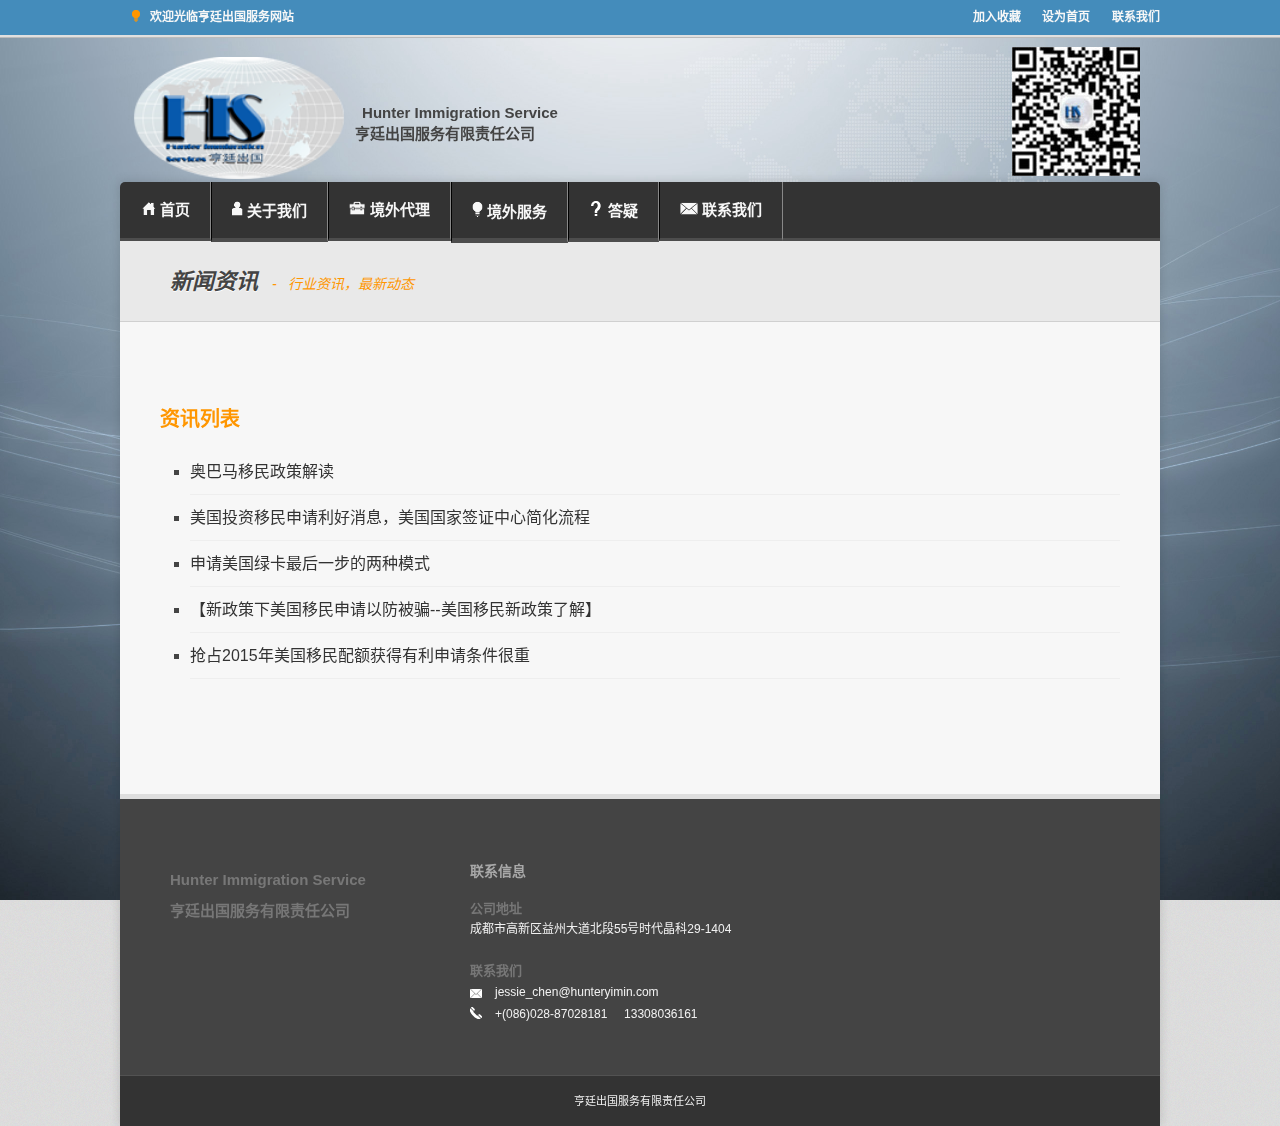
<file: news.html>
<!DOCTYPE html>
<html lang="zh-CN" >
<head>
<meta charset="UTF-8" />
<meta name="robots" content="index, follow" />

<!-- page title -->
<title>新闻资讯</title>


<!-- add css stylesheets -->	
<link rel="stylesheet" href="css/style.css"/>
<link rel="stylesheet" href="css/base.css"/>
<link rel="stylesheet" href="css/skeleton.css"/>
<link rel="stylesheet" href="css/flexslider.css" type="text/css" media="screen"/>

<!-- Pretty Photo -->
<link rel="stylesheet" type="text/css" href="css/prettyPhoto.css"/>


<!--[if gte IE 8]>
	<link rel="stylesheet" media="screen" type="text/css" href="css/ie8up.css" />
<![endif]-->
<!--[if gte IE 9]>
	<link rel="stylesheet" media="screen" type="text/css" href="css/ie8up.css" />
<![endif]-->



<!-- mobile setting -->
<meta name="viewport" content="width=device-width, initial-scale=1, maximum-scale=1" />

<!-- Favicon -->
<link rel="shortcut icon" href="images/favicon.html">


<!-- jquery -->
<script src="js/jquery-1.7.1.min.js" type="text/javascript"></script>
<script src="js/jquery.carouFredSel-6.1.0-packed.js" type="text/javascript"></script>
<script src="js/jquery.tipsy.js" type="text/javascript"></script>
<script src="js/jquery.easing.1.3.js" type="text/javascript"></script>
<script src="js/jquery.iconshadow.js" type="text/javascript"></script>
<script src="js/jquery.flexslider-min.js" type="text/javascript"></script>
<script src="js/superfish.js" type="text/javascript"></script>
<script src="js/jquery.color.js" type="text/javascript"></script>
<script src="js/custom.js" type="text/javascript"></script>
<script src="js/jquery.cycle.all.js"  type="text/javascript"></script>
<script src="js/modernizr.custom.js"  type="text/javascript"></script>
<script src="js/jquery.fitvids.js"  type="text/javascript"></script>
<script src="js/jquery.ui.totop.js"  type="text/javascript"></script>
<script src="js/jquery.prettyPhoto.js"></script>
<script type="text/javascript" src="js/jquery.twitter.js"></script>
 



</head>
<body>	


<!-- Image Back ground and pattern Back ground  -->
   
    <!-- <div id="pattern_bg"></div>  -->
     <img src="images/large/bg.jpg" alt="" id="background" />

<div class="header_top_first">
		<div class="container sixteen columns header_top_inner">
	    	<div class="eight columns align_left">
				<div class="testimonials">
				            <div class="testi_icon"></div>
                        	<ul>
									<li>
                            		<div class="testi-text dro">欢迎光临亨廷出国服务网站</div>                                   
                                    </li>
									<li>
                            		<div class="testi-text dro">我们是一家专业的出国服务中介机构</div>                                   
                                    </li>
									
                            </ul>						
                </div>			
			</div>
			
		
				<div class="top_info">
					<p>
					
                    <a href="Javascript:window.external.addFavorite(document.location.href,document.title)">加入收藏</a>&nbsp;&nbsp;
                    <a href="#" onclick="this.style.behavior='url(#default#homepage)';this.setHomePage(document.location.href);event.returnValue=false;">设为首页</a>&nbsp;&nbsp;
                    <a href="intro.php?id=8">联系我们</a>

					</p>		
				</div>
						
        </div>  
  <div class="clear"></div>		
</div>

<div class="header_top_second">

<div class="container sixteen columns header_top_second_inner">

<div class="three columns withHeight align_left logo">
                    <a href="#">
                        <img src="images/logo_web.png" class="LogoUI" alt="" />
                    </a>
                </div>
                <div class="fourCompanyName columns">Hunter Immigration Service
                <div style="width:190px">
                                            亨廷出国服务有限责任公司
                                        </div>
                </div>
<img src="images/wxnew_3.jpg" class="TopTi" />

</div>
<div class="clear"></div>
</div>
		
<!-- Main header -->
<div id="main_wrapper">
	<div class="main_wrapper_inner">
      
      <!-- Header -->
              <div class="header_menu">
			     <div class="header_top_inner">
				    <div class="container sixteen columns">
				         <!-- begin navigation -->
					 <div class="main_menu">
						<nav id="dropdown">
							<ul class="sf-menu clearfix">
								<li><a href="index.html" class="trigger"><span><img src="images/menu_icon/icon-home.png" />
								首页</span></a></li>
								<li><a href="about.html" class="trigger"><span><img src="images/menu_icon/icon-staff.png" />
								关于我们</span></a></li>
								
								<li><a href="portfolio.html" class="trigger"><span><img src="images/menu_icon/icon-port.png" />
								境外代理</span></a></li>
								<li><a href="service.html" class="trigger"><span><img src="images/menu_icon/icon-service.png" />
								境外服务</span></a></li>
								<li><a href="qa.html" class="trigger"><span><img src="images/menu_icon/icon-qa.png" />
								答疑</span></a></li>
								<li><a href="contact.html"><span><img src="images/menu_icon/icon-contact.png" />
								联系我们</span></a></li>
								<li></li>
							</ul>
						</nav>
                       </div>						
				 <!-- end navigation -->
					</div> <!-- End six teen columns -->
			     </div>
			  </div> <!-- End header top -->
    
	
<div class="content">		
				
<div class="content_wrapper">	
		   
	  <div class="page_title_wrapper">
	    <div class="container sixteen columns">
          <div class="page_title_inner">	      			       	
				<span class="main_t_1"> 新闻资讯 </span><span class="main_t_2">&nbsp; - &nbsp;  行业资讯，最新动态 </span>
		  </div>			
        </div>			
      </div> <!-- End page title wrapper -->
	<div class="clear"></div>	 
	
<div class="content_wrapper_inner">	
<div class="container">


<div class="who_wrapper">
		<div class="WrapperHolder">	        					
		 <div class="sixteen columns">
				 <div class="pb_title_wrapper">
                 <h3 class="pb_title1">资讯列表</h3>                                
                 <div class="clear"></div> 				   
                 </div>         				 
		  </div>  
	    <div class="clear"></div>
		<div class="Text">
			<ul class="square">
				<li><a href="news1.html">奥巴马移民政策解读</a></li>
				<li><a href="news2.html">美国投资移民申请利好消息，美国国家签证中心简化流程</a></li>
				<li><a href="news3.html">申请美国绿卡最后一步的两种模式</a></li>
				<li><a href="news4.html">【新政策下美国移民申请以防被骗--美国移民新政策了解】</a></li>
				<li><a href="news5.html">抢占2015年美国移民配额获得有利申请条件很重</a></li>
			</ul>
		</div>
		<div class="clear"></div>
		</div>
</div>




			
           </div> <!-- End Contain -->
		  </div> 	 <!-- End Content wrapper inner -->
        </div> 	 <!-- End Content wrapper -->	
    </div>	<!-- End content -->

    		<!-- Footer -->

         <footer id="footer">	
			<div class="container">
			  <div class="footer_inner"> 
			  
			    <div class="sixteen columns">
			        
				 <div class="five columns clearfix widget alpha">		
                      <div class="widget_text">
					    <div class="foot_company_name">
                                            Hunter Immigration Service
                                        </div>
                                        <div class="foot_company_name">
                                            亨廷出国服务有限责任公司
                                        </div>
                                        <br/>                       
                      </div>
                 </div>
				 
                
                          
              <div class="seven columns widget omega">
                    <h5 class="widget_title">联系信息</h5>
                <div class="widget_text">
                        <span class="foot_title">公司地址</span><br/>
                        <p>成都市高新区益州大道北段55号时代晶科29-1404</p>
                        
                        <span class="foot_title">联系我们</span><br/>
                        <span class="icon_mail sub_text2"> <a href="mailto:jessie_chen@hunteryimin.com">jessie_chen@hunteryimin.com</a></span><br/>
                         <span class="icon_tele2 sub_text2">+(086)028-87028181 &nbsp;&nbsp;&nbsp;   13308036161</span>
                </div>
              </div>
			
			
			
                 </div>
			   </div>
            </div>
		 </footer> <!-- End Footer -->


          <!-- Sub footer -->
		
		<div id="subfooter_wrapper">
		   <div class="container">
    	    <div class="subfooter">
        	<span class="power_bt">
                                亨廷出国服务有限责任公司 
                            </span>
			
            </div>
			</div>
        </div> <!-- End Sub footer -->
		
	</div> <!-- End main_wrapper_inner -->	   
</div> <!-- End main_wrapper -->
</body>
</html>
</file>
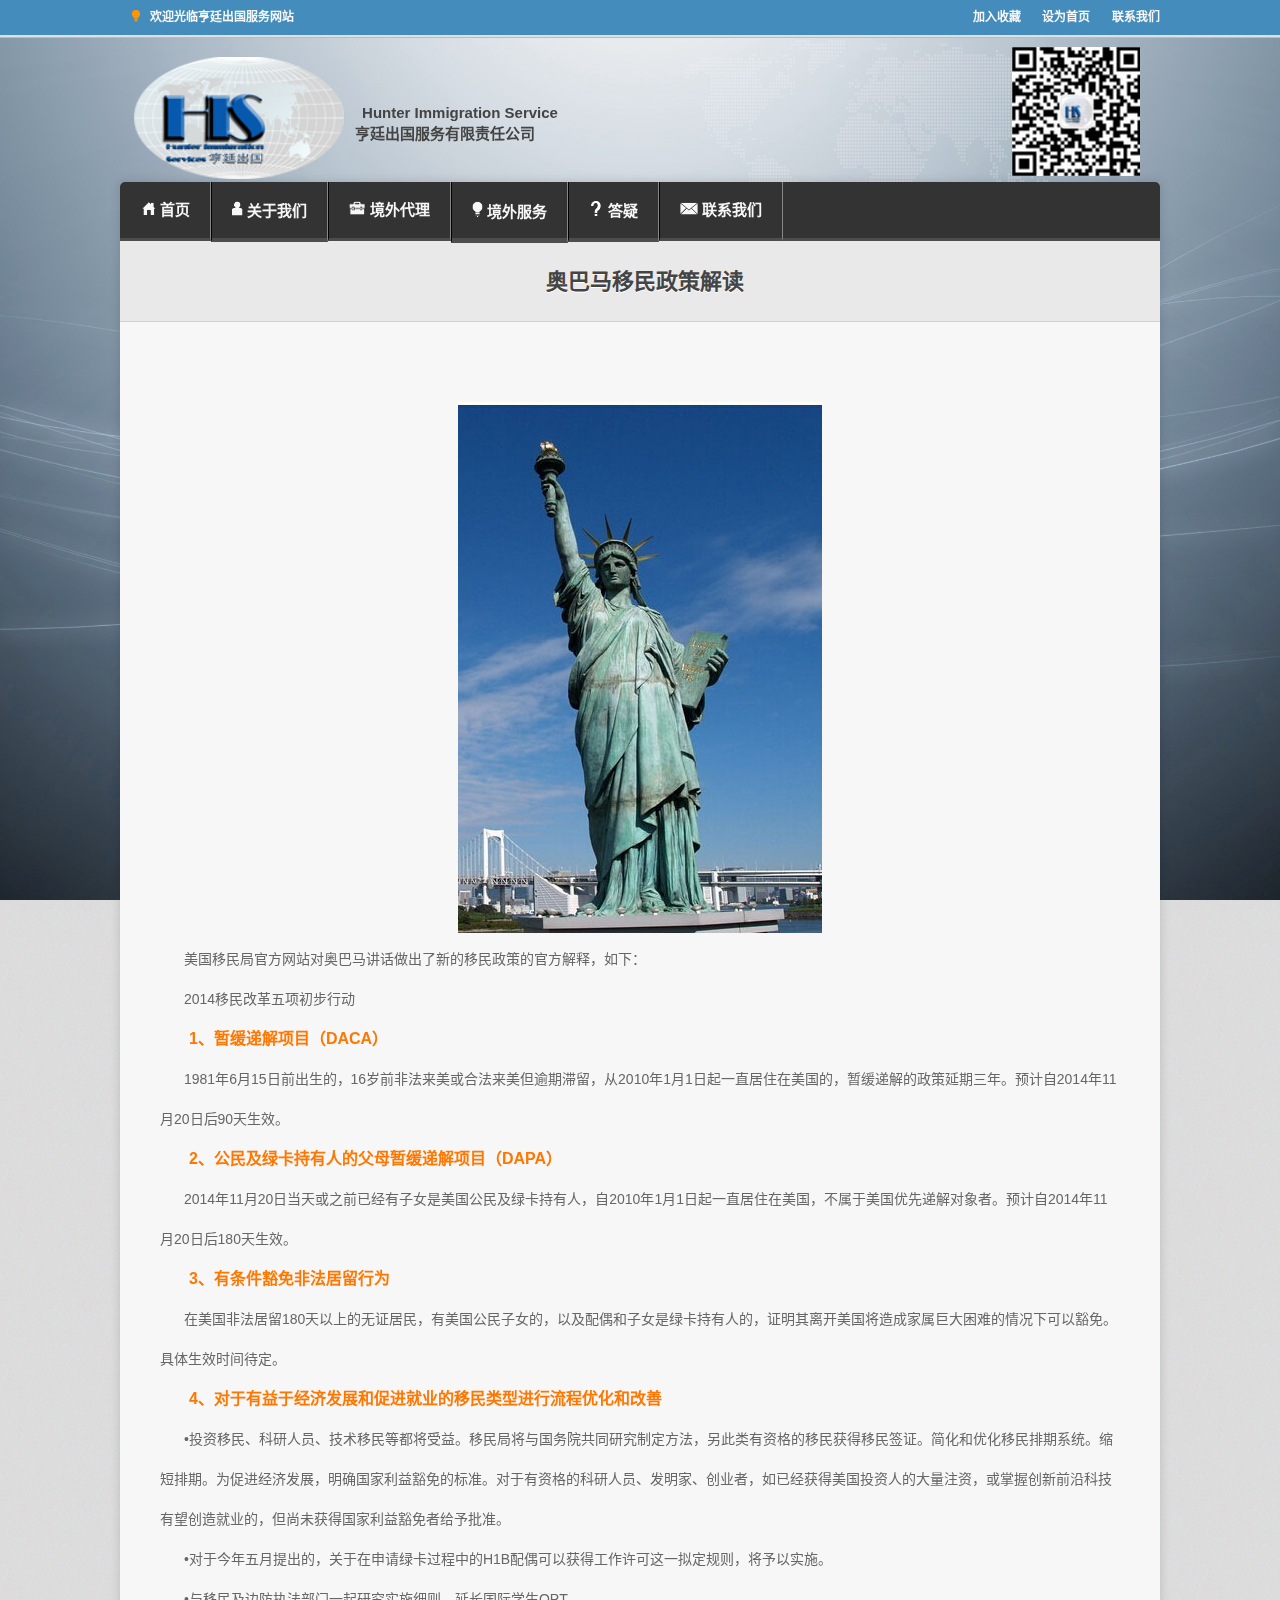
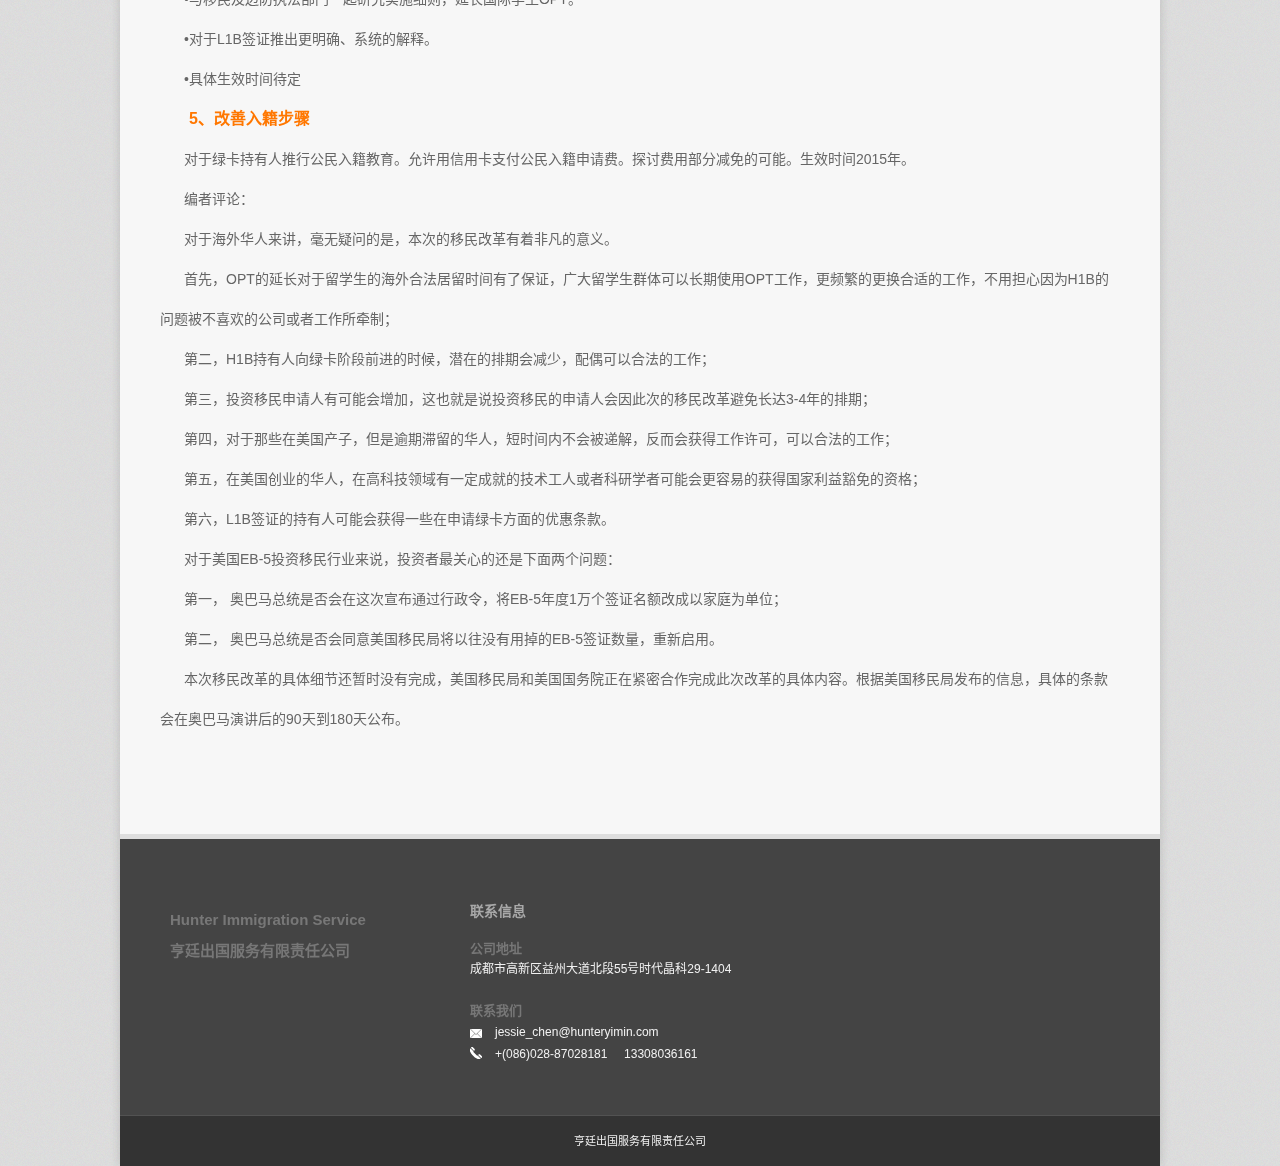
<file: news1.html>
<!DOCTYPE html>
<html lang="zh-CN" >
<head>
<meta charset="UTF-8" />
<meta name="robots" content="index, follow" />

<!-- page title -->
<title>新闻资讯</title>


<!-- add css stylesheets -->	
<link rel="stylesheet" href="css/style.css"/>
<link rel="stylesheet" href="css/base.css"/>
<link rel="stylesheet" href="css/skeleton.css"/>
<link rel="stylesheet" href="css/flexslider.css" type="text/css" media="screen"/>

<!-- Pretty Photo -->
<link rel="stylesheet" type="text/css" href="css/prettyPhoto.css"/>


<!--[if gte IE 8]>
	<link rel="stylesheet" media="screen" type="text/css" href="css/ie8up.css" />
<![endif]-->
<!--[if gte IE 9]>
	<link rel="stylesheet" media="screen" type="text/css" href="css/ie8up.css" />
<![endif]-->



<!-- mobile setting -->
<meta name="viewport" content="width=device-width, initial-scale=1, maximum-scale=1" />

<!-- Favicon -->
<link rel="shortcut icon" href="images/favicon.html">


<!-- jquery -->
<script src="js/jquery-1.7.1.min.js" type="text/javascript"></script>
<script src="js/jquery.carouFredSel-6.1.0-packed.js" type="text/javascript"></script>
<script src="js/jquery.tipsy.js" type="text/javascript"></script>
<script src="js/jquery.easing.1.3.js" type="text/javascript"></script>
<script src="js/jquery.iconshadow.js" type="text/javascript"></script>
<script src="js/jquery.flexslider-min.js" type="text/javascript"></script>
<script src="js/superfish.js" type="text/javascript"></script>
<script src="js/jquery.color.js" type="text/javascript"></script>
<script src="js/custom.js" type="text/javascript"></script>
<script src="js/jquery.cycle.all.js"  type="text/javascript"></script>
<script src="js/modernizr.custom.js"  type="text/javascript"></script>
<script src="js/jquery.fitvids.js"  type="text/javascript"></script>
<script src="js/jquery.ui.totop.js"  type="text/javascript"></script>
<script src="js/jquery.prettyPhoto.js"></script>
<script type="text/javascript" src="js/jquery.twitter.js"></script>
 



</head>
<body>	


<!-- Image Back ground and pattern Back ground  -->
   
    <!-- <div id="pattern_bg"></div>  -->
     <img src="images/large/bg.jpg" alt="" id="background" />

<div class="header_top_first">
		<div class="container sixteen columns header_top_inner">
	    	<div class="eight columns align_left">
				<div class="testimonials">
				            <div class="testi_icon"></div>
                        	<ul>
									<li>
                            		<div class="testi-text dro">欢迎光临亨廷出国服务网站</div>                                   
                                    </li>
									<li>
                            		<div class="testi-text dro">我们是一家专业的出国服务中介机构</div>                                   
                                    </li>
									
                            </ul>						
                </div>			
			</div>
			
		
				<div class="top_info">
					<p>
					
                    <a href="Javascript:window.external.addFavorite(document.location.href,document.title)">加入收藏</a>&nbsp;&nbsp;
                    <a href="#" onclick="this.style.behavior='url(#default#homepage)';this.setHomePage(document.location.href);event.returnValue=false;">设为首页</a>&nbsp;&nbsp;
                    <a href="intro.php?id=8">联系我们</a>

					</p>		
				</div>
						
        </div>  
  <div class="clear"></div>		
</div>

<div class="header_top_second">

<div class="container sixteen columns header_top_second_inner">

<div class="three columns withHeight align_left logo">
                    <a href="#">
                        <img src="images/logo_web.png" class="LogoUI" alt="" />
                    </a>
                </div>
                <div class="fourCompanyName columns">Hunter Immigration Service
                <div style="width:190px">
                                            亨廷出国服务有限责任公司
                                        </div>
                </div>
<img src="images/wxnew_3.jpg" class="TopTi" />

</div>
<div class="clear"></div>
</div>
		
<!-- Main header -->
<div id="main_wrapper">
	<div class="main_wrapper_inner">
      
      <!-- Header -->
              <div class="header_menu">
			     <div class="header_top_inner">
				    <div class="container sixteen columns">
				         <!-- begin navigation -->
					 <div class="main_menu">
						<nav id="dropdown">
							<ul class="sf-menu clearfix">
								<li><a href="index.html" class="trigger"><span><img src="images/menu_icon/icon-home.png" />
								首页</span></a></li>
								<li><a href="about.html" class="trigger"><span><img src="images/menu_icon/icon-staff.png" />
								关于我们</span></a></li>
								
								<li><a href="portfolio.html" class="trigger"><span><img src="images/menu_icon/icon-port.png" />
								境外代理</span></a></li>
								<li><a href="service.html" class="trigger"><span><img src="images/menu_icon/icon-service.png" />
								境外服务</span></a></li>
								<li><a href="qa.html" class="trigger"><span><img src="images/menu_icon/icon-qa.png" />
								答疑</span></a></li>
								<li><a href="contact.html"><span><img src="images/menu_icon/icon-contact.png" />
								联系我们</span></a></li>
								<li></li>
							</ul>
						</nav>
                       </div>						
				 <!-- end navigation -->
					</div> <!-- End six teen columns -->
			     </div>
			  </div> <!-- End header top -->
    
	
<div class="content">		
				
<div class="content_wrapper">	
		   
	  <div class="page_title_wrapper">
	    <div class="container sixteen columns">
          <div class="page_title_inner">	      			       	
				<div class="main_t_3">奥巴马移民政策解读</div>
		  </div>			
        </div>			
      </div> <!-- End page title wrapper -->
	<div class="clear"></div>	 
	
<div class="content_wrapper_inner">	
<div class="container">


<div class="who_wrapper">
		<div class="WrapperHolder">	        					
		<div class="Text">
			<div class="TC"><img src="images/news/a.jpg" /></div>
			<p>美国移民局官方网站对奥巴马讲话做出了新的移民政策的官方解释，如下：</p>
<p>2014移民改革五项初步行动</p>
<p><strong>1、暂缓递解项目（DACA）</strong></p>
<p>1981年6月15日前出生的，16岁前非法来美或合法来美但逾期滞留，从2010年1月1日起一直居住在美国的，暂缓递解的政策延期三年。预计自2014年11月20日后90天生效。</p>
<p><strong>2、公民及绿卡持有人的父母暂缓递解项目（DAPA）</strong></p>
<p>2014年11月20日当天或之前已经有子女是美国公民及绿卡持有人，自2010年1月1日起一直居住在美国，不属于美国优先递解对象者。预计自2014年11月20日后180天生效。</p>
<p><strong>3、有条件豁免非法居留行为</strong></p>
<p>在美国非法居留180天以上的无证居民，有美国公民子女的，以及配偶和子女是绿卡持有人的，证明其离开美国将造成家属巨大困难的情况下可以豁免。具体生效时间待定。</p>
<p><strong>4、对于有益于经济发展和促进就业的移民类型进行流程优化和改善</strong></p>
<p>•投资移民、科研人员、技术移民等都将受益。移民局将与国务院共同研究制定方法，另此类有资格的移民获得移民签证。简化和优化移民排期系统。缩短排期。为促进经济发展，明确国家利益豁免的标准。对于有资格的科研人员、发明家、创业者，如已经获得美国投资人的大量注资，或掌握创新前沿科技有望创造就业的，但尚未获得国家利益豁免者给予批准。</p>
<p>•对于今年五月提出的，关于在申请绿卡过程中的H1B配偶可以获得工作许可这一拟定规则，将予以实施。</p>
<p>•与移民及边防执法部门一起研究实施细则，延长国际学生OPT。</p>
<p>•对于L1B签证推出更明确、系统的解释。</p>
<p>•具体生效时间待定</p>
<p><strong>5、改善入籍步骤</strong></p>
<p>对于绿卡持有人推行公民入籍教育。允许用信用卡支付公民入籍申请费。探讨费用部分减免的可能。生效时间2015年。</p>
<p>编者评论：</p>
<p>对于海外华人来讲，毫无疑问的是，本次的移民改革有着非凡的意义。</p>
<p>首先，OPT的延长对于留学生的海外合法居留时间有了保证，广大留学生群体可以长期使用OPT工作，更频繁的更换合适的工作，不用担心因为H1B的问题被不喜欢的公司或者工作所牵制；</p>
<p>第二，H1B持有人向绿卡阶段前进的时候，潜在的排期会减少，配偶可以合法的工作；</p>
<p>第三，投资移民申请人有可能会增加，这也就是说投资移民的申请人会因此次的移民改革避免长达3-4年的排期；</p>
<p>第四，对于那些在美国产子，但是逾期滞留的华人，短时间内不会被递解，反而会获得工作许可，可以合法的工作；</p>
<p>第五，在美国创业的华人，在高科技领域有一定成就的技术工人或者科研学者可能会更容易的获得国家利益豁免的资格；</p>
<p>第六，L1B签证的持有人可能会获得一些在申请绿卡方面的优惠条款。</p>
<p>对于美国EB-5投资移民行业来说，投资者最关心的还是下面两个问题：</p>
<p>第一， 奥巴马总统是否会在这次宣布通过行政令，将EB-5年度1万个签证名额改成以家庭为单位；</p>
<p>第二， 奥巴马总统是否会同意美国移民局将以往没有用掉的EB-5签证数量，重新启用。</p>
<p>本次移民改革的具体细节还暂时没有完成，美国移民局和美国国务院正在紧密合作完成此次改革的具体内容。根据美国移民局发布的信息，具体的条款会在奥巴马演讲后的90天到180天公布。</p>
		</div>
		<div class="clear"></div>
		</div>
</div>




			
           </div> <!-- End Contain -->
		  </div> 	 <!-- End Content wrapper inner -->
        </div> 	 <!-- End Content wrapper -->	
    </div>	<!-- End content -->

    		<!-- Footer -->

         <footer id="footer">	
			<div class="container">
			  <div class="footer_inner"> 
			  
			    <div class="sixteen columns">
			        
				 <div class="five columns clearfix widget alpha">		
                      <div class="widget_text">
					    <div class="foot_company_name">
                                            Hunter Immigration Service
                                        </div>
                                        <div class="foot_company_name">
                                            亨廷出国服务有限责任公司
                                        </div>
                                        <br/>                       
                      </div>
                 </div>
				 
                
                          
              <div class="seven columns widget omega">
                    <h5 class="widget_title">联系信息</h5>
                <div class="widget_text">
                        <span class="foot_title">公司地址</span><br/>
                        <p>成都市高新区益州大道北段55号时代晶科29-1404</p>
                        
                        <span class="foot_title">联系我们</span><br/>
                        <span class="icon_mail sub_text2"> <a href="mailto:jessie_chen@hunteryimin.com">jessie_chen@hunteryimin.com</a></span><br/>
                         <span class="icon_tele2 sub_text2">+(086)028-87028181 &nbsp;&nbsp;&nbsp;   13308036161</span>
                </div>
              </div>
			
			
			
                 </div>
			   </div>
            </div>
		 </footer> <!-- End Footer -->


          <!-- Sub footer -->
		
		<div id="subfooter_wrapper">
		   <div class="container">
    	    <div class="subfooter">
        	<span class="power_bt">
                                亨廷出国服务有限责任公司 
                            </span>
			
            </div>
			</div>
        </div> <!-- End Sub footer -->
		
	</div> <!-- End main_wrapper_inner -->	   
</div> <!-- End main_wrapper -->
</body>
</html>
</file>
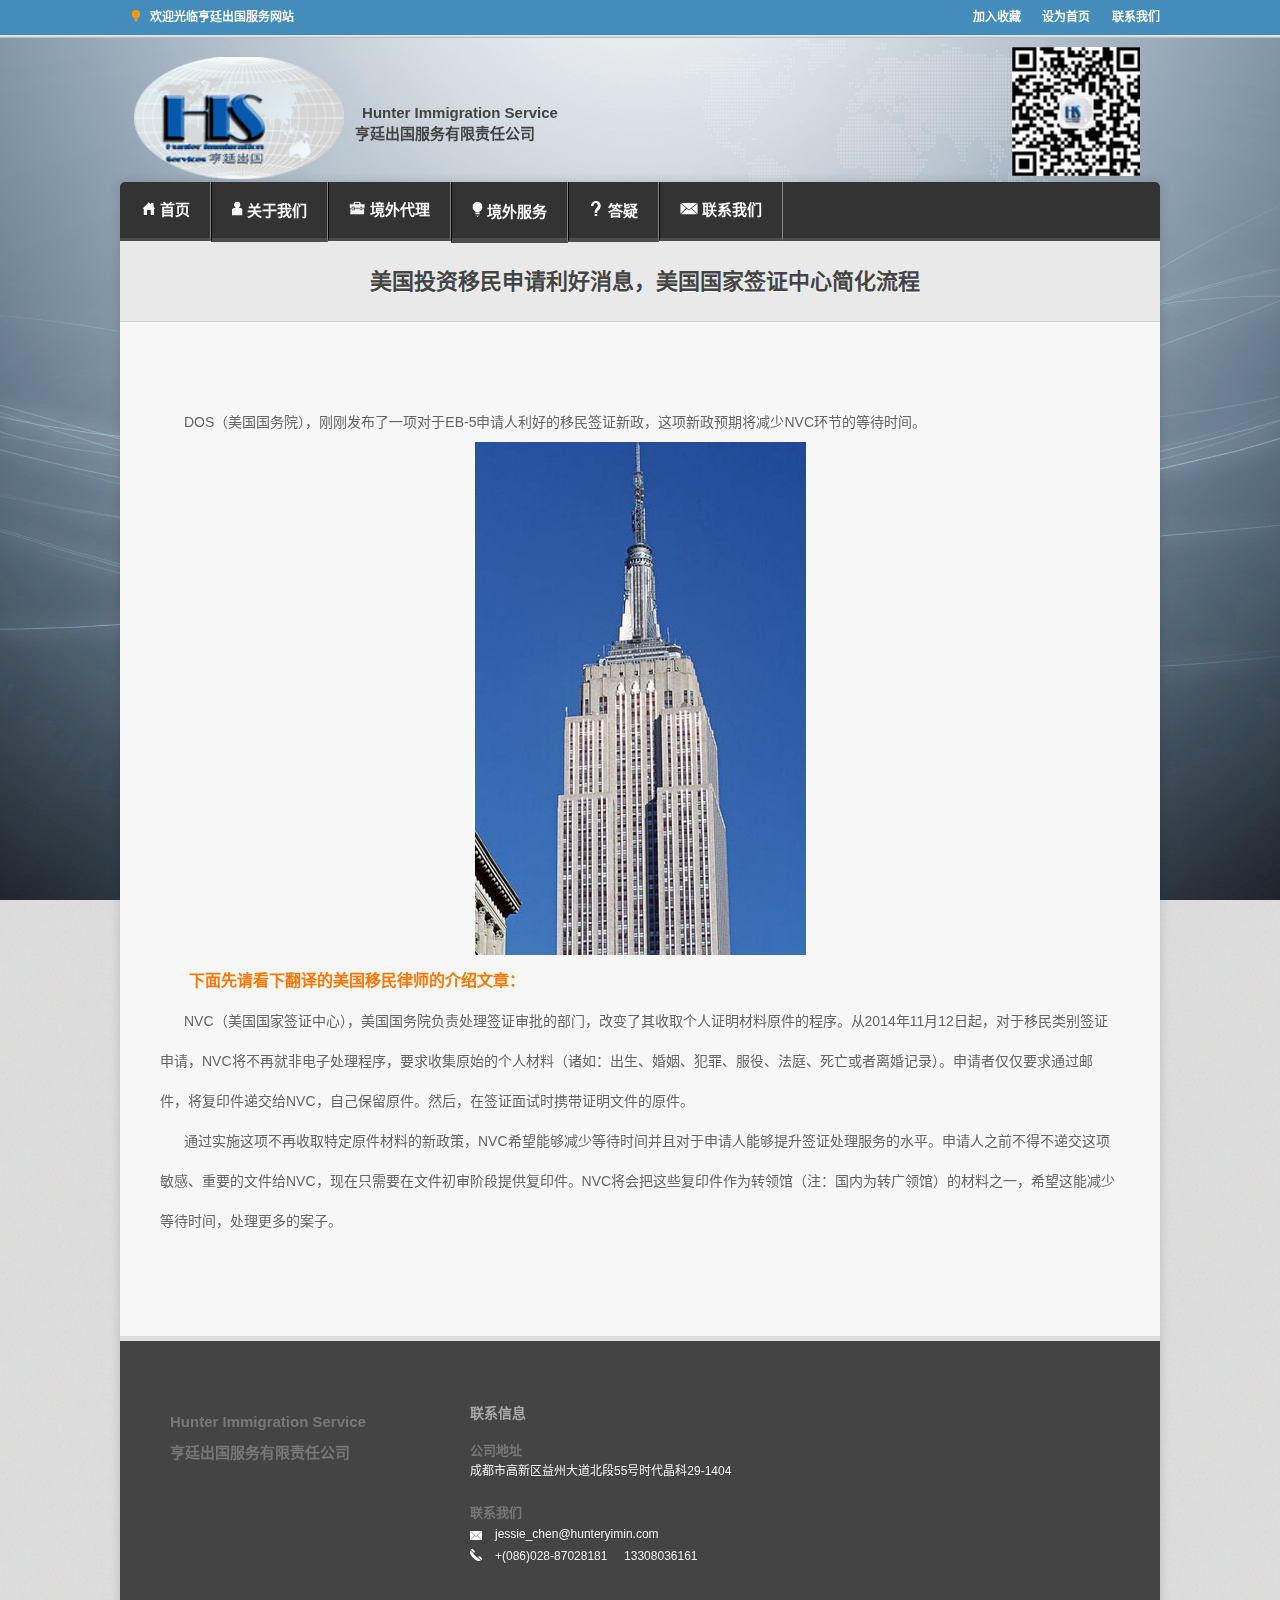
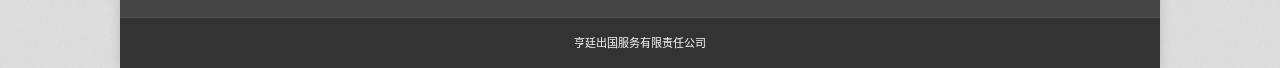
<file: news2.html>
<!DOCTYPE html>
<html lang="zh-CN" >
<head>
<meta charset="UTF-8" />
<meta name="robots" content="index, follow" />

<!-- page title -->
<title>新闻资讯</title>


<!-- add css stylesheets -->	
<link rel="stylesheet" href="css/style.css"/>
<link rel="stylesheet" href="css/base.css"/>
<link rel="stylesheet" href="css/skeleton.css"/>
<link rel="stylesheet" href="css/flexslider.css" type="text/css" media="screen"/>

<!-- Pretty Photo -->
<link rel="stylesheet" type="text/css" href="css/prettyPhoto.css"/>


<!--[if gte IE 8]>
	<link rel="stylesheet" media="screen" type="text/css" href="css/ie8up.css" />
<![endif]-->
<!--[if gte IE 9]>
	<link rel="stylesheet" media="screen" type="text/css" href="css/ie8up.css" />
<![endif]-->



<!-- mobile setting -->
<meta name="viewport" content="width=device-width, initial-scale=1, maximum-scale=1" />

<!-- Favicon -->
<link rel="shortcut icon" href="images/favicon.html">


<!-- jquery -->
<script src="js/jquery-1.7.1.min.js" type="text/javascript"></script>
<script src="js/jquery.carouFredSel-6.1.0-packed.js" type="text/javascript"></script>
<script src="js/jquery.tipsy.js" type="text/javascript"></script>
<script src="js/jquery.easing.1.3.js" type="text/javascript"></script>
<script src="js/jquery.iconshadow.js" type="text/javascript"></script>
<script src="js/jquery.flexslider-min.js" type="text/javascript"></script>
<script src="js/superfish.js" type="text/javascript"></script>
<script src="js/jquery.color.js" type="text/javascript"></script>
<script src="js/custom.js" type="text/javascript"></script>
<script src="js/jquery.cycle.all.js"  type="text/javascript"></script>
<script src="js/modernizr.custom.js"  type="text/javascript"></script>
<script src="js/jquery.fitvids.js"  type="text/javascript"></script>
<script src="js/jquery.ui.totop.js"  type="text/javascript"></script>
<script src="js/jquery.prettyPhoto.js"></script>
<script type="text/javascript" src="js/jquery.twitter.js"></script>
 



</head>
<body>	


<!-- Image Back ground and pattern Back ground  -->
   
    <!-- <div id="pattern_bg"></div>  -->
     <img src="images/large/bg.jpg" alt="" id="background" />

<div class="header_top_first">
		<div class="container sixteen columns header_top_inner">
	    	<div class="eight columns align_left">
				<div class="testimonials">
				            <div class="testi_icon"></div>
                        	<ul>
									<li>
                            		<div class="testi-text dro">欢迎光临亨廷出国服务网站</div>                                   
                                    </li>
									<li>
                            		<div class="testi-text dro">我们是一家专业的出国服务中介机构</div>                                   
                                    </li>
									
                            </ul>						
                </div>			
			</div>
			
		
				<div class="top_info">
					<p>
					
                    <a href="Javascript:window.external.addFavorite(document.location.href,document.title)">加入收藏</a>&nbsp;&nbsp;
                    <a href="#" onclick="this.style.behavior='url(#default#homepage)';this.setHomePage(document.location.href);event.returnValue=false;">设为首页</a>&nbsp;&nbsp;
                    <a href="intro.php?id=8">联系我们</a>

					</p>		
				</div>
						
        </div>  
  <div class="clear"></div>		
</div>

<div class="header_top_second">

<div class="container sixteen columns header_top_second_inner">

<div class="three columns withHeight align_left logo">
                    <a href="#">
                        <img src="images/logo_web.png" class="LogoUI" alt="" />
                    </a>
                </div>
                <div class="fourCompanyName columns">Hunter Immigration Service
                <div style="width:190px">
                                            亨廷出国服务有限责任公司
                                        </div>
                </div>
<img src="images/wxnew_3.jpg" class="TopTi" />

</div>
<div class="clear"></div>
</div>
		
<!-- Main header -->
<div id="main_wrapper">
	<div class="main_wrapper_inner">
      
      <!-- Header -->
              <div class="header_menu">
			     <div class="header_top_inner">
				    <div class="container sixteen columns">
				         <!-- begin navigation -->
					 <div class="main_menu">
						<nav id="dropdown">
							<ul class="sf-menu clearfix">
								<li><a href="index.html" class="trigger"><span><img src="images/menu_icon/icon-home.png" />
								首页</span></a></li>
								<li><a href="about.html" class="trigger"><span><img src="images/menu_icon/icon-staff.png" />
								关于我们</span></a></li>
								
								<li><a href="portfolio.html" class="trigger"><span><img src="images/menu_icon/icon-port.png" />
								境外代理</span></a></li>
								<li><a href="service.html" class="trigger"><span><img src="images/menu_icon/icon-service.png" />
								境外服务</span></a></li>
								<li><a href="qa.html" class="trigger"><span><img src="images/menu_icon/icon-qa.png" />
								答疑</span></a></li>
								<li><a href="contact.html"><span><img src="images/menu_icon/icon-contact.png" />
								联系我们</span></a></li>
								<li></li>
							</ul>
						</nav>
                       </div>						
				 <!-- end navigation -->
					</div> <!-- End six teen columns -->
			     </div>
			  </div> <!-- End header top -->
    
	
<div class="content">		
				
<div class="content_wrapper">	
		   
	  <div class="page_title_wrapper">
	    <div class="container sixteen columns">
          <div class="page_title_inner">	      			       	
				<div class="main_t_3">美国投资移民申请利好消息，美国国家签证中心简化流程</div>
		  </div>			
        </div>			
      </div> <!-- End page title wrapper -->
	<div class="clear"></div>	 
	
<div class="content_wrapper_inner">	
<div class="container">


<div class="who_wrapper">
		<div class="WrapperHolder">	        					
		<div class="Text">
			<p>DOS（美国国务院），刚刚发布了一项对于EB-5申请人利好的移民签证新政，这项新政预期将减少NVC环节的等待时间。</p>
			<div class="TC"><img src="images/news/b.jpg" /></div>
<p><strong>下面先请看下翻译的美国移民律师的介绍文章：</strong></p>
<p>NVC（美国国家签证中心），美国国务院负责处理签证审批的部门，改变了其收取个人证明材料原件的程序。从2014年11月12日起，对于移民类别签证申请，NVC将不再就非电子处理程序，要求收集原始的个人材料（诸如：出生、婚姻、犯罪、服役、法庭、死亡或者离婚记录）。申请者仅仅要求通过邮件，将复印件递交给NVC，自己保留原件。然后，在签证面试时携带证明文件的原件。</p>
<p>通过实施这项不再收取特定原件材料的新政策，NVC希望能够减少等待时间并且对于申请人能够提升签证处理服务的水平。申请人之前不得不递交这项敏感、重要的文件给NVC，现在只需要在文件初审阶段提供复印件。NVC将会把这些复印件作为转领馆（注：国内为转广领馆）的材料之一，希望这能减少等待时间，处理更多的案子。</p>
		</div>
		<div class="clear"></div>
		</div>
</div>




			
           </div> <!-- End Contain -->
		  </div> 	 <!-- End Content wrapper inner -->
        </div> 	 <!-- End Content wrapper -->	
    </div>	<!-- End content -->

    		<!-- Footer -->

         <footer id="footer">	
			<div class="container">
			  <div class="footer_inner"> 
			  
			    <div class="sixteen columns">
			        
				 <div class="five columns clearfix widget alpha">		
                      <div class="widget_text">
					    <div class="foot_company_name">
                                            Hunter Immigration Service
                                        </div>
                                        <div class="foot_company_name">
                                            亨廷出国服务有限责任公司
                                        </div>
                                        <br/>                       
                      </div>
                 </div>
				 
                
                          
              <div class="seven columns widget omega">
                    <h5 class="widget_title">联系信息</h5>
                <div class="widget_text">
                        <span class="foot_title">公司地址</span><br/>
                        <p>成都市高新区益州大道北段55号时代晶科29-1404</p>
                        
                        <span class="foot_title">联系我们</span><br/>
                        <span class="icon_mail sub_text2"> <a href="mailto:jessie_chen@hunteryimin.com">jessie_chen@hunteryimin.com</a></span><br/>
                         <span class="icon_tele2 sub_text2">+(086)028-87028181 &nbsp;&nbsp;&nbsp;   13308036161</span>
                </div>
              </div>
			
			
			
                 </div>
			   </div>
            </div>
		 </footer> <!-- End Footer -->


          <!-- Sub footer -->
		
		<div id="subfooter_wrapper">
		   <div class="container">
    	    <div class="subfooter">
        	<span class="power_bt">
                                亨廷出国服务有限责任公司 
                            </span>
			
            </div>
			</div>
        </div> <!-- End Sub footer -->
		
	</div> <!-- End main_wrapper_inner -->	   
</div> <!-- End main_wrapper -->
</body>
</html>
</file>
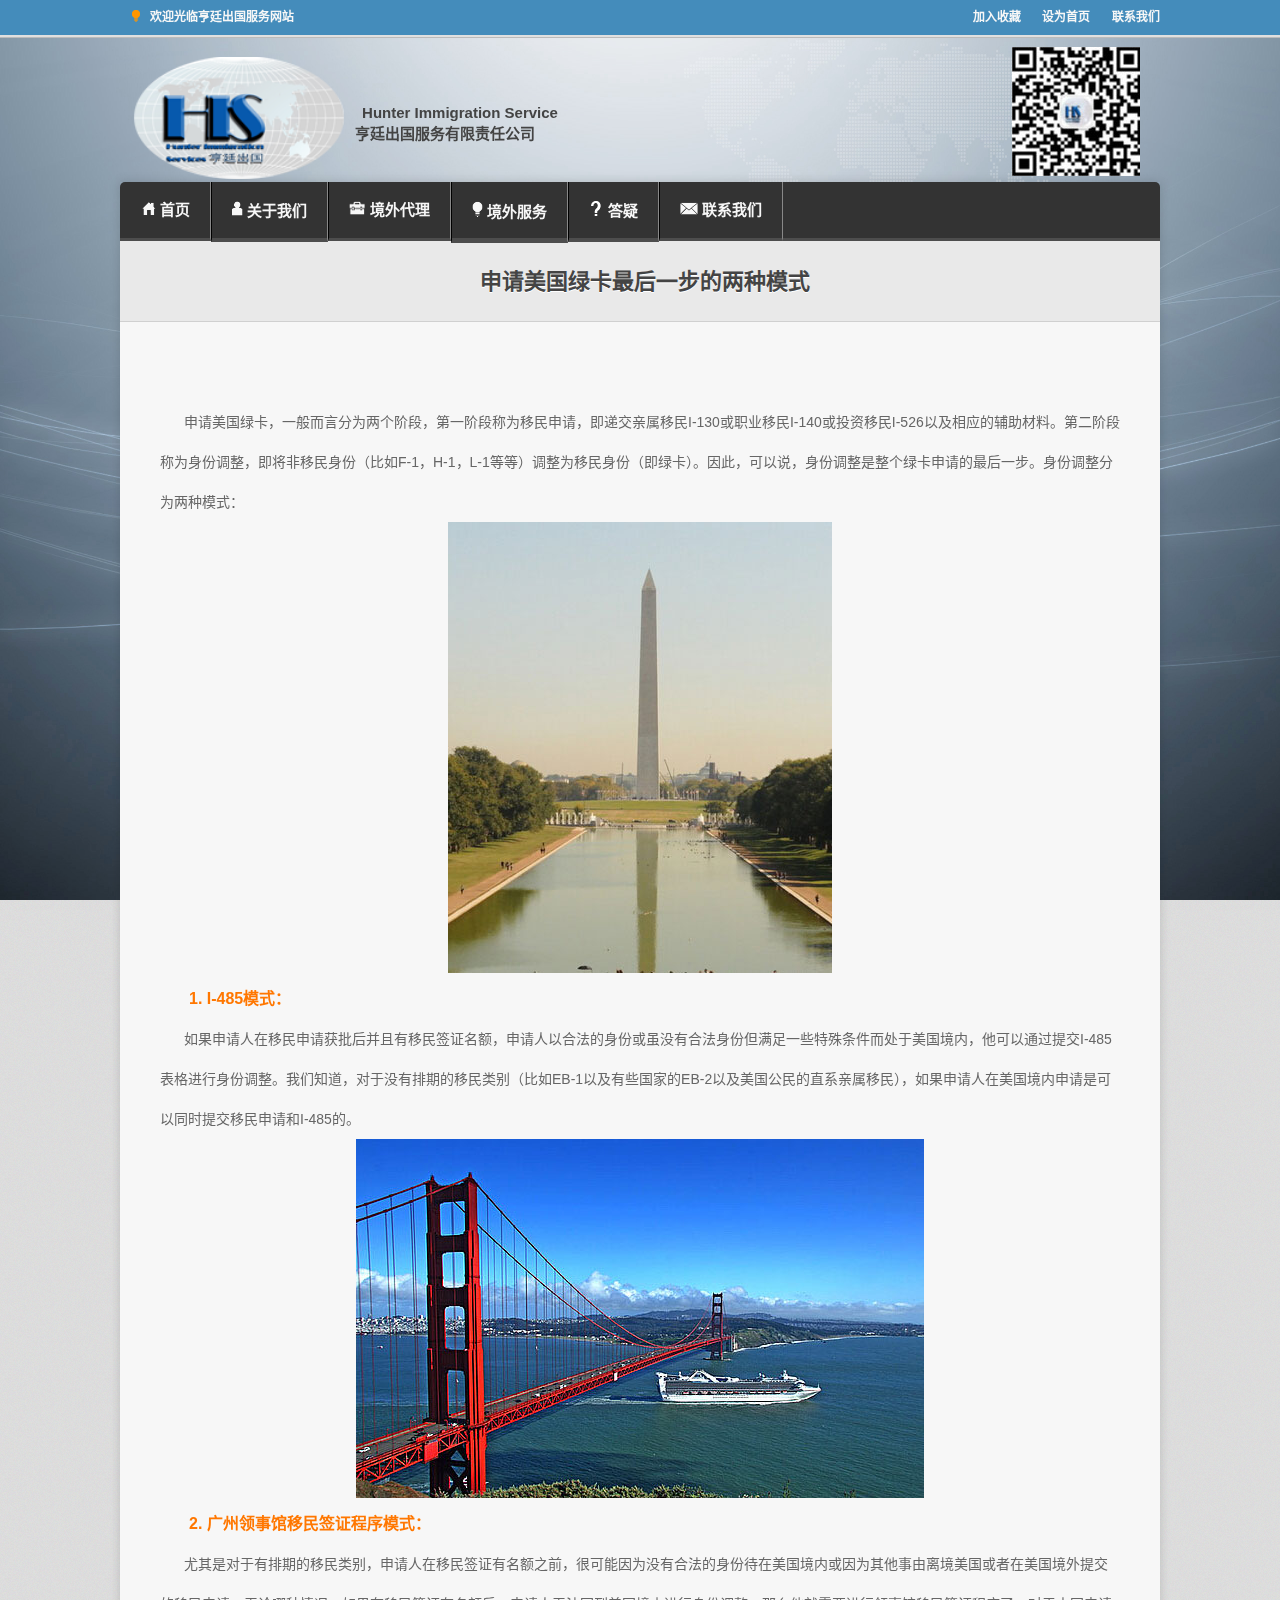
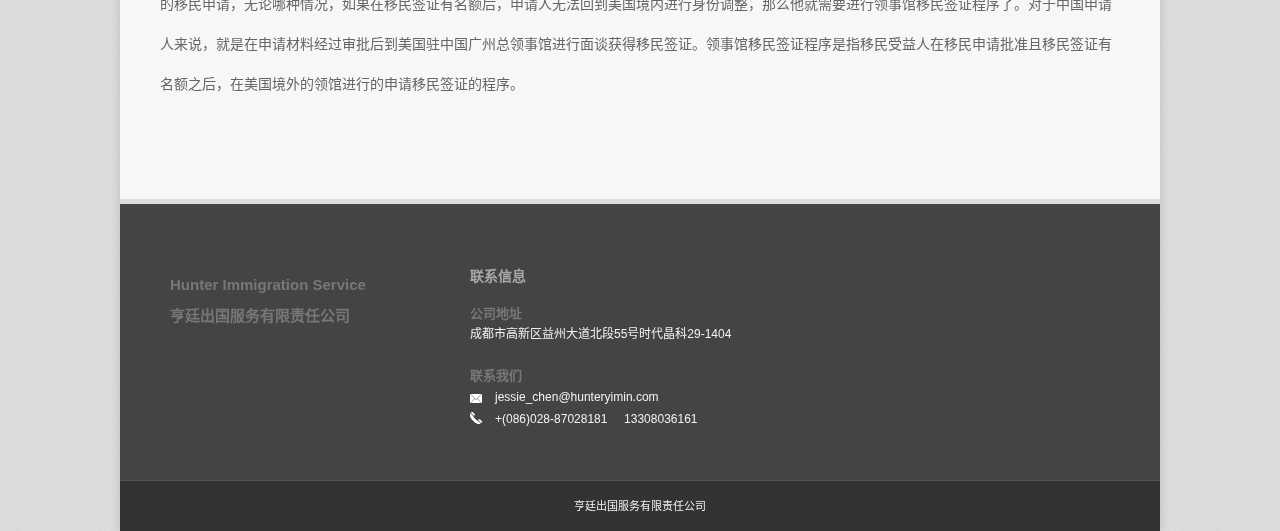
<file: news3.html>
<!DOCTYPE html>
<html lang="zh-CN" >
<head>
<meta charset="UTF-8" />
<meta name="robots" content="index, follow" />

<!-- page title -->
<title>新闻资讯</title>


<!-- add css stylesheets -->	
<link rel="stylesheet" href="css/style.css"/>
<link rel="stylesheet" href="css/base.css"/>
<link rel="stylesheet" href="css/skeleton.css"/>
<link rel="stylesheet" href="css/flexslider.css" type="text/css" media="screen"/>

<!-- Pretty Photo -->
<link rel="stylesheet" type="text/css" href="css/prettyPhoto.css"/>


<!--[if gte IE 8]>
	<link rel="stylesheet" media="screen" type="text/css" href="css/ie8up.css" />
<![endif]-->
<!--[if gte IE 9]>
	<link rel="stylesheet" media="screen" type="text/css" href="css/ie8up.css" />
<![endif]-->



<!-- mobile setting -->
<meta name="viewport" content="width=device-width, initial-scale=1, maximum-scale=1" />

<!-- Favicon -->
<link rel="shortcut icon" href="images/favicon.html">


<!-- jquery -->
<script src="js/jquery-1.7.1.min.js" type="text/javascript"></script>
<script src="js/jquery.carouFredSel-6.1.0-packed.js" type="text/javascript"></script>
<script src="js/jquery.tipsy.js" type="text/javascript"></script>
<script src="js/jquery.easing.1.3.js" type="text/javascript"></script>
<script src="js/jquery.iconshadow.js" type="text/javascript"></script>
<script src="js/jquery.flexslider-min.js" type="text/javascript"></script>
<script src="js/superfish.js" type="text/javascript"></script>
<script src="js/jquery.color.js" type="text/javascript"></script>
<script src="js/custom.js" type="text/javascript"></script>
<script src="js/jquery.cycle.all.js"  type="text/javascript"></script>
<script src="js/modernizr.custom.js"  type="text/javascript"></script>
<script src="js/jquery.fitvids.js"  type="text/javascript"></script>
<script src="js/jquery.ui.totop.js"  type="text/javascript"></script>
 



</head>
<body>	


<!-- Image Back ground and pattern Back ground  -->
   
    <!-- <div id="pattern_bg"></div>  -->
     <img src="images/large/bg.jpg" alt="" id="background" />

<div class="header_top_first">
		<div class="container sixteen columns header_top_inner">
	    	<div class="eight columns align_left">
				<div class="testimonials">
				            <div class="testi_icon"></div>
                        	<ul>
									<li>
                            		<div class="testi-text dro">欢迎光临亨廷出国服务网站</div>                                   
                                    </li>
									<li>
                            		<div class="testi-text dro">我们是一家专业的出国服务中介机构</div>                                   
                                    </li>
									
                            </ul>						
                </div>			
			</div>
			
		
				<div class="top_info">
					<p>
					
                    <a href="Javascript:window.external.addFavorite(document.location.href,document.title)">加入收藏</a>&nbsp;&nbsp;
                    <a href="#" onclick="this.style.behavior='url(#default#homepage)';this.setHomePage(document.location.href);event.returnValue=false;">设为首页</a>&nbsp;&nbsp;
                    <a href="intro.php?id=8">联系我们</a>

					</p>		
				</div>
						
        </div>  
  <div class="clear"></div>		
</div>

<div class="header_top_second">

<div class="container sixteen columns header_top_second_inner">

<div class="three columns withHeight align_left logo">
                    <a href="#">
                        <img src="images/logo_web.png" class="LogoUI" alt="" />
                    </a>
                </div>
                <div class="fourCompanyName columns">Hunter Immigration Service
                <div style="width:190px">
                                            亨廷出国服务有限责任公司
                                        </div>
                </div>
<img src="images/wxnew_3.jpg" class="TopTi" />

</div>
<div class="clear"></div>
</div>
		
<!-- Main header -->
<div id="main_wrapper">
	<div class="main_wrapper_inner">
      
      <!-- Header -->
              <div class="header_menu">
			     <div class="header_top_inner">
				    <div class="container sixteen columns">
				         <!-- begin navigation -->
					 <div class="main_menu">
						<nav id="dropdown">
							<ul class="sf-menu clearfix">
								<li><a href="index.html" class="trigger"><span><img src="images/menu_icon/icon-home.png" />
								首页</span></a></li>
								<li><a href="about.html" class="trigger"><span><img src="images/menu_icon/icon-staff.png" />
								关于我们</span></a></li>
								
								<li><a href="portfolio.html" class="trigger"><span><img src="images/menu_icon/icon-port.png" />
								境外代理</span></a></li>
								<li><a href="service.html" class="trigger"><span><img src="images/menu_icon/icon-service.png" />
								境外服务</span></a></li>
								<li><a href="qa.html" class="trigger"><span><img src="images/menu_icon/icon-qa.png" />
								答疑</span></a></li>
								<li><a href="contact.html"><span><img src="images/menu_icon/icon-contact.png" />
								联系我们</span></a></li>
								<li></li>
							</ul>
						</nav>
                       </div>						
				 <!-- end navigation -->
					</div> <!-- End six teen columns -->
			     </div>
			  </div> <!-- End header top -->
    
	
<div class="content">		
				
<div class="content_wrapper">	
		   
	  <div class="page_title_wrapper">
	    <div class="container sixteen columns">
          <div class="page_title_inner">	      			       	
				<div class="main_t_3">申请美国绿卡最后一步的两种模式</div>
		  </div>			
        </div>			
      </div> <!-- End page title wrapper -->
	<div class="clear"></div>	 
	
<div class="content_wrapper_inner">	
<div class="container">


<div class="who_wrapper">
		<div class="WrapperHolder">	        					
		<div class="Text">
			<p>申请美国绿卡，一般而言分为两个阶段，第一阶段称为移民申请，即递交亲属移民I-130或职业移民I-140或投资移民I-526以及相应的辅助材料。第二阶段称为身份调整，即将非移民身份（比如F-1，H-1，L-1等等）调整为移民身份（即绿卡）。因此，可以说，身份调整是整个绿卡申请的最后一步。身份调整分为两种模式：</p>
			<div class="TC"><img src="images/news/c.jpg" /></div>
<p><strong>1. I-485模式：</strong></p>
<p>如果申请人在移民申请获批后并且有移民签证名额，申请人以合法的身份或虽没有合法身份但满足一些特殊条件而处于美国境内，他可以通过提交I-485表格进行身份调整。我们知道，对于没有排期的移民类别（比如EB-1以及有些国家的EB-2以及美国公民的直系亲属移民），如果申请人在美国境内申请是可以同时提交移民申请和I-485的。</p>
<div class="TC"><img src="images/news/d.jpg" /></div>
<p><strong>2. 广州领事馆移民签证程序模式：</strong></p>
<p>尤其是对于有排期的移民类别，申请人在移民签证有名额之前，很可能因为没有合法的身份待在美国境内或因为其他事由离境美国或者在美国境外提交的移民申请，无论哪种情况，如果在移民签证有名额后，申请人无法回到美国境内进行身份调整，那么他就需要进行领事馆移民签证程序了。对于中国申请人来说，就是在申请材料经过审批后到美国驻中国广州总领事馆进行面谈获得移民签证。领事馆移民签证程序是指移民受益人在移民申请批准且移民签证有名额之后，在美国境外的领馆进行的申请移民签证的程序。</p>
		</div>
		<div class="clear"></div>
		</div>
</div>




			
           </div> <!-- End Contain -->
		  </div> 	 <!-- End Content wrapper inner -->
        </div> 	 <!-- End Content wrapper -->	
    </div>	<!-- End content -->

    		<!-- Footer -->

         <footer id="footer">	
			<div class="container">
			  <div class="footer_inner"> 
			  
			    <div class="sixteen columns">
			        
				 <div class="five columns clearfix widget alpha">		
                      <div class="widget_text">
					    <div class="foot_company_name">
                                            Hunter Immigration Service
                                        </div>
                                        <div class="foot_company_name">
                                            亨廷出国服务有限责任公司
                                        </div>
                                        <br/>                       
                      </div>
                 </div>
				 
                
                          
              <div class="seven columns widget omega">
                    <h5 class="widget_title">联系信息</h5>
                <div class="widget_text">
                        <span class="foot_title">公司地址</span><br/>
                        <p>成都市高新区益州大道北段55号时代晶科29-1404</p>
                        
                        <span class="foot_title">联系我们</span><br/>
                        <span class="icon_mail sub_text2"> <a href="mailto:jessie_chen@hunteryimin.com">jessie_chen@hunteryimin.com</a></span><br/>
                         <span class="icon_tele2 sub_text2">+(086)028-87028181 &nbsp;&nbsp;&nbsp;   13308036161</span>
                </div>
              </div>
			
			
			
                 </div>
			   </div>
            </div>
		 </footer> <!-- End Footer -->


          <!-- Sub footer -->
		
		<div id="subfooter_wrapper">
		   <div class="container">
    	    <div class="subfooter">
        	<span class="power_bt">
                                亨廷出国服务有限责任公司 
                            </span>
			
            </div>
			</div>
        </div> <!-- End Sub footer -->
		
	</div> <!-- End main_wrapper_inner -->	   
</div> <!-- End main_wrapper -->
</body>
</html>
</file>
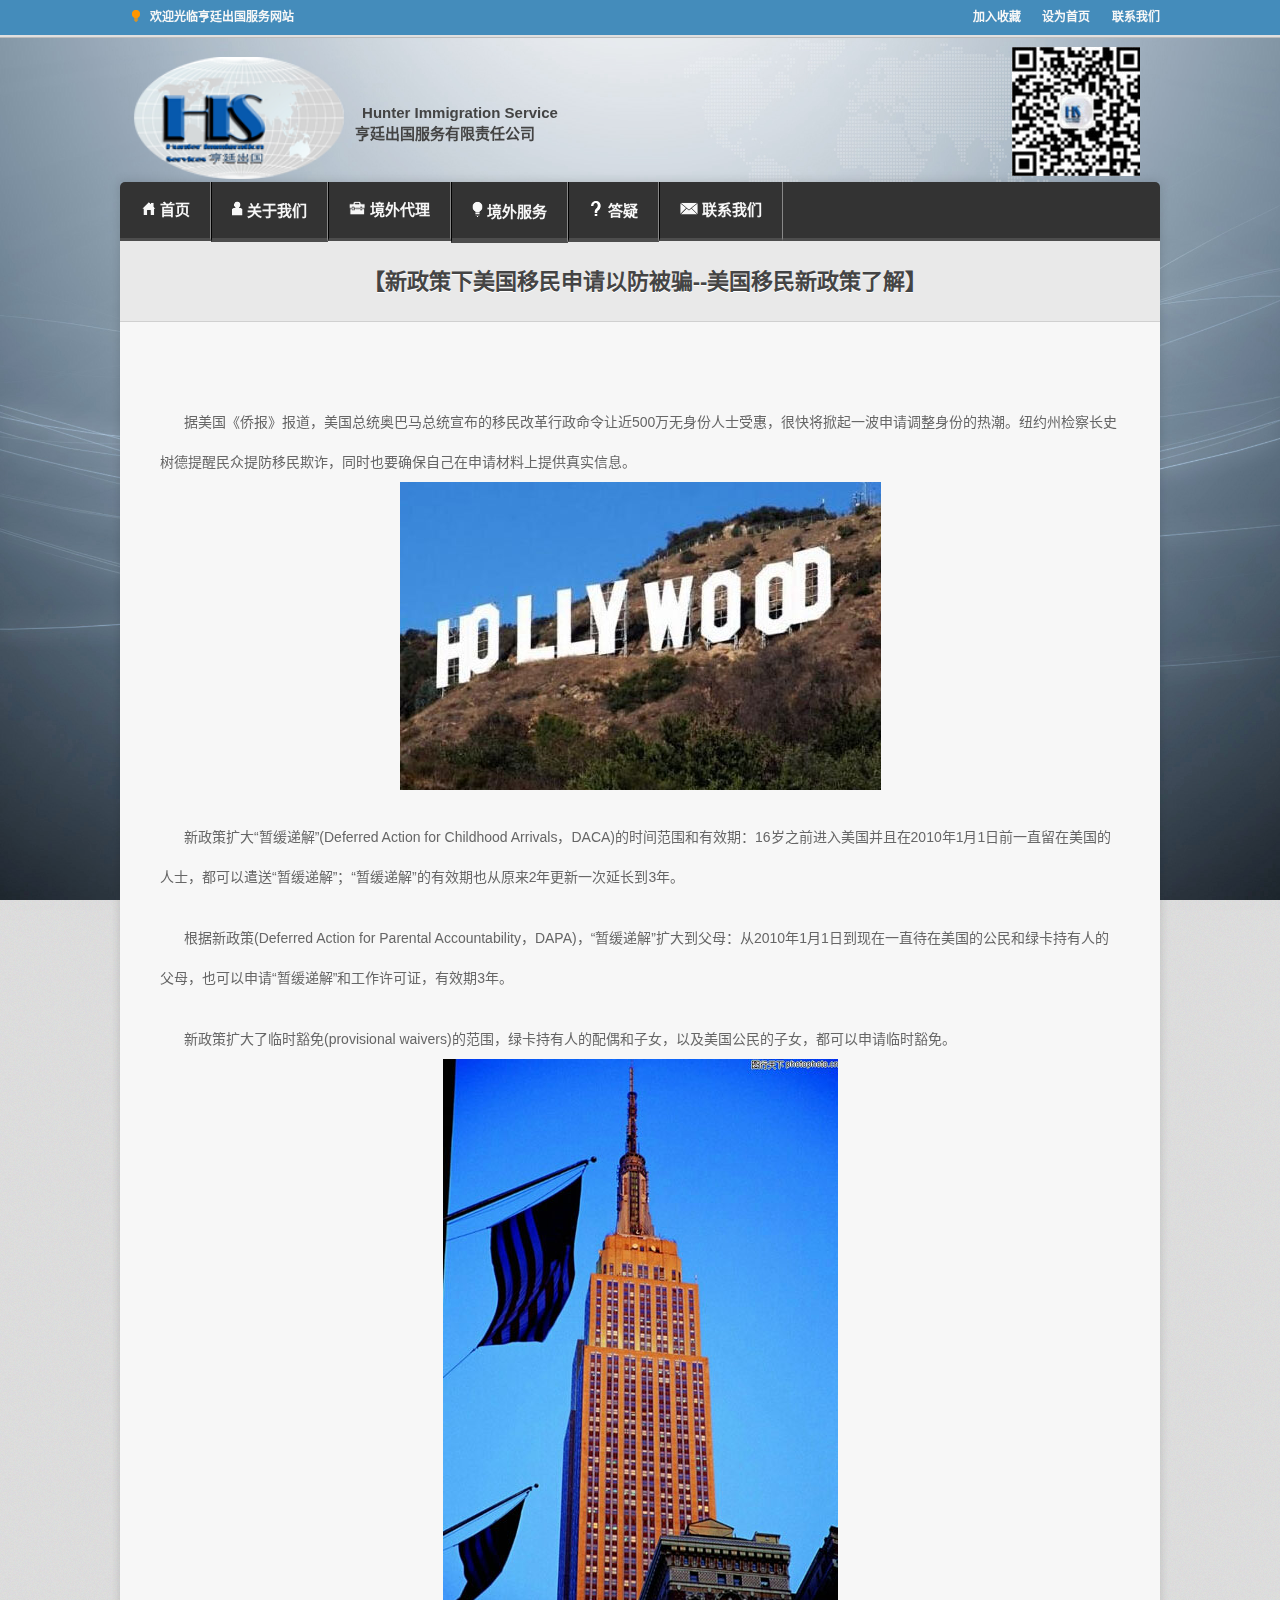
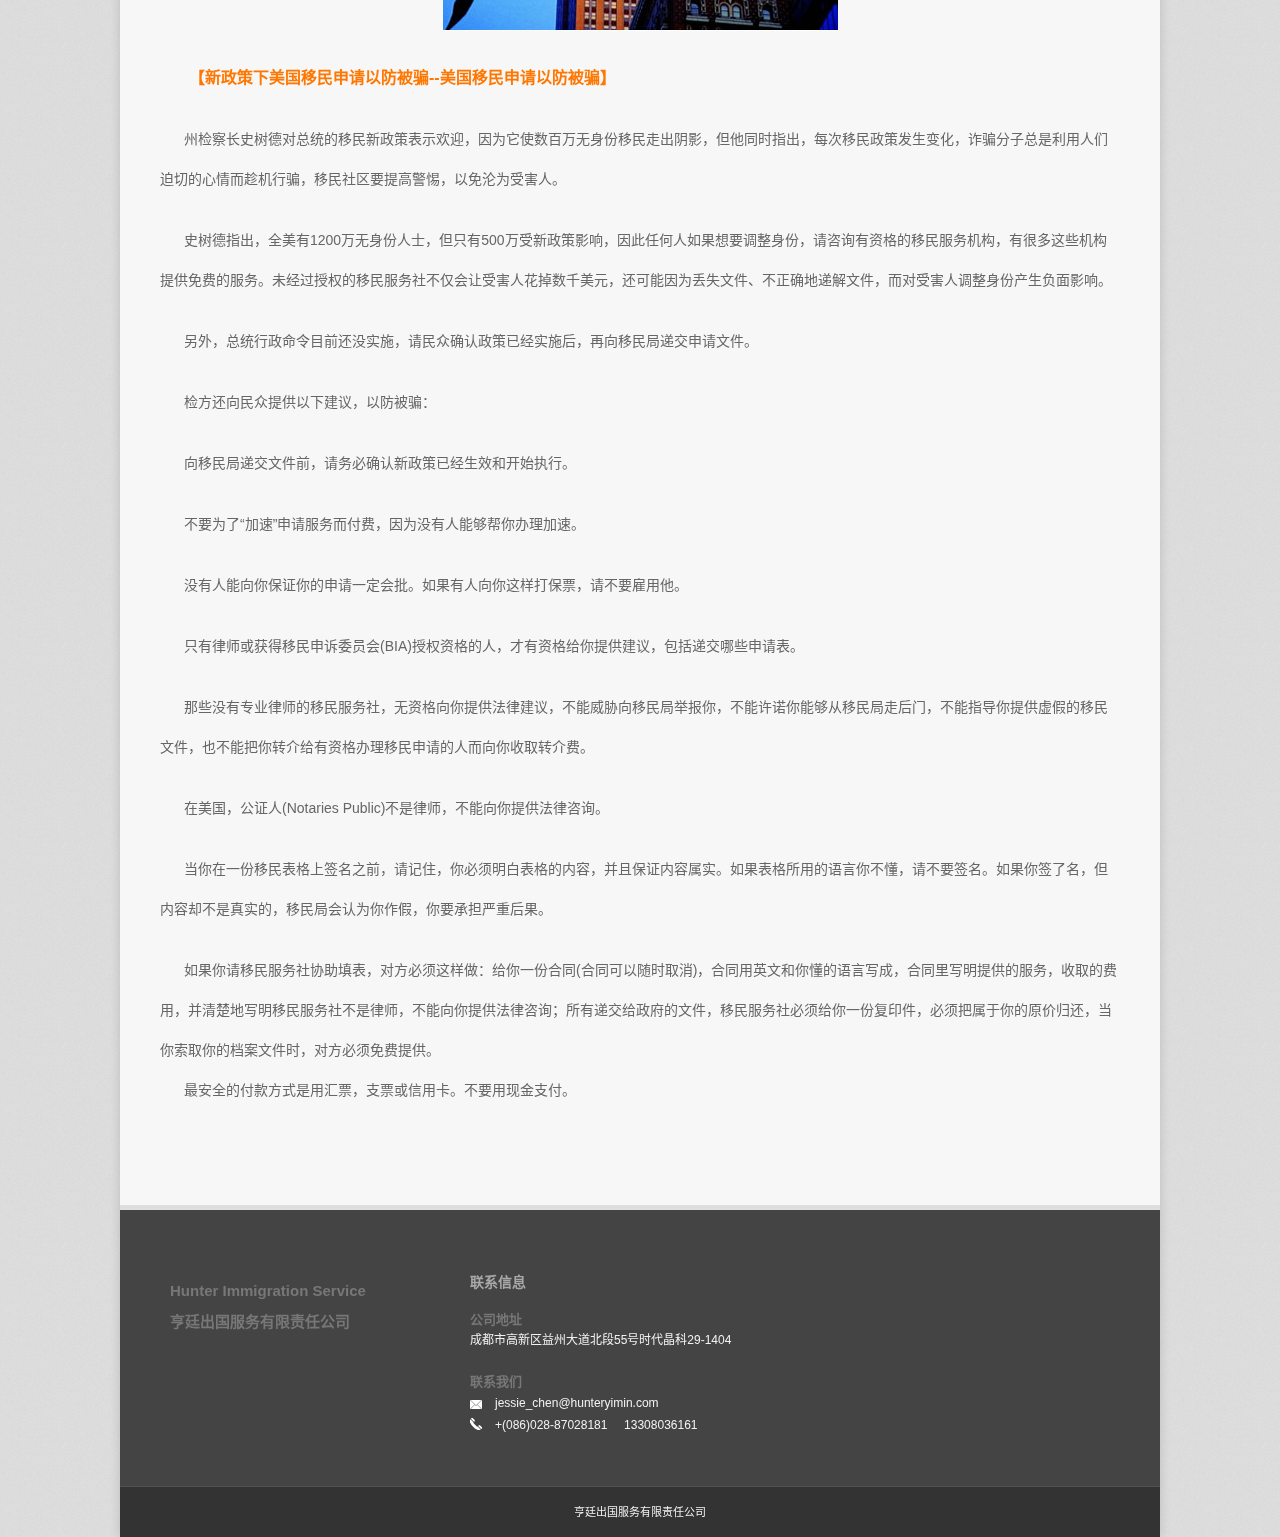
<file: news4.html>
<!DOCTYPE html>
<html lang="zh-CN" >
<head>
<meta charset="UTF-8" />
<meta name="robots" content="index, follow" />

<!-- page title -->
<title>新闻资讯</title>


<!-- add css stylesheets -->	
<link rel="stylesheet" href="css/style.css"/>
<link rel="stylesheet" href="css/base.css"/>
<link rel="stylesheet" href="css/skeleton.css"/>
<link rel="stylesheet" href="css/flexslider.css" type="text/css" media="screen"/>

<!-- Pretty Photo -->
<link rel="stylesheet" type="text/css" href="css/prettyPhoto.css"/>


<!--[if gte IE 8]>
	<link rel="stylesheet" media="screen" type="text/css" href="css/ie8up.css" />
<![endif]-->
<!--[if gte IE 9]>
	<link rel="stylesheet" media="screen" type="text/css" href="css/ie8up.css" />
<![endif]-->



<!-- mobile setting -->
<meta name="viewport" content="width=device-width, initial-scale=1, maximum-scale=1" />

<!-- Favicon -->
<link rel="shortcut icon" href="images/favicon.html">


<!-- jquery -->
<script src="js/jquery-1.7.1.min.js" type="text/javascript"></script>
<script src="js/jquery.carouFredSel-6.1.0-packed.js" type="text/javascript"></script>
<script src="js/jquery.tipsy.js" type="text/javascript"></script>
<script src="js/jquery.easing.1.3.js" type="text/javascript"></script>
<script src="js/jquery.iconshadow.js" type="text/javascript"></script>
<script src="js/jquery.flexslider-min.js" type="text/javascript"></script>
<script src="js/superfish.js" type="text/javascript"></script>
<script src="js/jquery.color.js" type="text/javascript"></script>
<script src="js/custom.js" type="text/javascript"></script>
<script src="js/jquery.cycle.all.js"  type="text/javascript"></script>
<script src="js/modernizr.custom.js"  type="text/javascript"></script>
<script src="js/jquery.fitvids.js"  type="text/javascript"></script>
<script src="js/jquery.ui.totop.js"  type="text/javascript"></script>
<script src="js/jquery.prettyPhoto.js"></script>
<script type="text/javascript" src="js/jquery.twitter.js"></script>
 



</head>
<body>	


<!-- Image Back ground and pattern Back ground  -->
   
    <!-- <div id="pattern_bg"></div>  -->
     <img src="images/large/bg.jpg" alt="" id="background" />

<div class="header_top_first">
		<div class="container sixteen columns header_top_inner">
	    	<div class="eight columns align_left">
				<div class="testimonials">
				            <div class="testi_icon"></div>
                        	<ul>
									<li>
                            		<div class="testi-text dro">欢迎光临亨廷出国服务网站</div>                                   
                                    </li>
									<li>
                            		<div class="testi-text dro">我们是一家专业的出国服务中介机构</div>                                   
                                    </li>
									
                            </ul>						
                </div>			
			</div>
			
		
				<div class="top_info">
					<p>
					
                    <a href="Javascript:window.external.addFavorite(document.location.href,document.title)">加入收藏</a>&nbsp;&nbsp;
                    <a href="#" onclick="this.style.behavior='url(#default#homepage)';this.setHomePage(document.location.href);event.returnValue=false;">设为首页</a>&nbsp;&nbsp;
                    <a href="intro.php?id=8">联系我们</a>

					</p>		
				</div>
						
        </div>  
  <div class="clear"></div>		
</div>

<div class="header_top_second">

<div class="container sixteen columns header_top_second_inner">

<div class="three columns withHeight align_left logo">
                    <a href="#">
                        <img src="images/logo_web.png" class="LogoUI" alt="" />
                    </a>
                </div>
                <div class="fourCompanyName columns">Hunter Immigration Service
                <div style="width:190px">
                                            亨廷出国服务有限责任公司
                                        </div>
                </div>
<img src="images/wxnew_3.jpg" class="TopTi" />

</div>
<div class="clear"></div>
</div>
		
<!-- Main header -->
<div id="main_wrapper">
	<div class="main_wrapper_inner">
      
      <!-- Header -->
              <div class="header_menu">
			     <div class="header_top_inner">
				    <div class="container sixteen columns">
				         <!-- begin navigation -->
					 <div class="main_menu">
						<nav id="dropdown">
							<ul class="sf-menu clearfix">
								<li><a href="index.html" class="trigger"><span><img src="images/menu_icon/icon-home.png" />
								首页</span></a></li>
								<li><a href="about.html" class="trigger"><span><img src="images/menu_icon/icon-staff.png" />
								关于我们</span></a></li>
								
								<li><a href="portfolio.html" class="trigger"><span><img src="images/menu_icon/icon-port.png" />
								境外代理</span></a></li>
								<li><a href="service.html" class="trigger"><span><img src="images/menu_icon/icon-service.png" />
								境外服务</span></a></li>
								<li><a href="qa.html" class="trigger"><span><img src="images/menu_icon/icon-qa.png" />
								答疑</span></a></li>
								<li><a href="contact.html"><span><img src="images/menu_icon/icon-contact.png" />
								联系我们</span></a></li>
								<li></li>
							</ul>
						</nav>
                       </div>						
				 <!-- end navigation -->
					</div> <!-- End six teen columns -->
			     </div>
			  </div> <!-- End header top -->
    
	
<div class="content">		
				
<div class="content_wrapper">	
		   
	  <div class="page_title_wrapper">
	    <div class="container sixteen columns">
          <div class="page_title_inner">	      			       	
				<div class="main_t_3">【新政策下美国移民申请以防被骗--美国移民新政策了解】</div>
		  </div>			
        </div>			
      </div> <!-- End page title wrapper -->
	<div class="clear"></div>	 
	
<div class="content_wrapper_inner">	
<div class="container">


<div class="who_wrapper">
		<div class="WrapperHolder">	        					
		<div class="Text">
			<p>据美国《侨报》报道，美国总统奥巴马总统宣布的移民改革行政命令让近500万无身份人士受惠，很快将掀起一波申请调整身份的热潮。纽约州检察长史树德提醒民众提防移民欺诈，同时也要确保自己在申请材料上提供真实信息。</p>
			<div class="TC"><img src="images/news/e.jpg" /></div>
　　<p>新政策扩大“暂缓递解”(Deferred Action for Childhood Arrivals，DACA)的时间范围和有效期：16岁之前进入美国并且在2010年1月1日前一直留在美国的人士，都可以遣送“暂缓递解”；“暂缓递解”的有效期也从原来2年更新一次延长到3年。</p>
　　<p>根据新政策(Deferred Action for Parental Accountability，DAPA)，“暂缓递解”扩大到父母：从2010年1月1日到现在一直待在美国的公民和绿卡持有人的父母，也可以申请“暂缓递解”和工作许可证，有效期3年。</p>
　　<p>新政策扩大了临时豁免(provisional waivers)的范围，绿卡持有人的配偶和子女，以及美国公民的子女，都可以申请临时豁免。</p>
<div class="TC"><img src="images/news/g.jpg" /></div>
　　<p><strong>【新政策下美国移民申请以防被骗--美国移民申请以防被骗】</strong></p>
　　<p>州检察长史树德对总统的移民新政策表示欢迎，因为它使数百万无身份移民走出阴影，但他同时指出，每次移民政策发生变化，诈骗分子总是利用人们迫切的心情而趁机行骗，移民社区要提高警惕，以免沦为受害人。</p>
　　<p>史树德指出，全美有1200万无身份人士，但只有500万受新政策影响，因此任何人如果想要调整身份，请咨询有资格的移民服务机构，有很多这些机构提供免费的服务。未经过授权的移民服务社不仅会让受害人花掉数千美元，还可能因为丢失文件、不正确地递解文件，而对受害人调整身份产生负面影响。</p>
　　<p>另外，总统行政命令目前还没实施，请民众确认政策已经实施后，再向移民局递交申请文件。</p>
　　<p>检方还向民众提供以下建议，以防被骗：</p>
　　<p>向移民局递交文件前，请务必确认新政策已经生效和开始执行。</p>
　　<p>不要为了“加速”申请服务而付费，因为没有人能够帮你办理加速。</p>
　　<p>没有人能向你保证你的申请一定会批。如果有人向你这样打保票，请不要雇用他。</p>
　　<p>只有律师或获得移民申诉委员会(BIA)授权资格的人，才有资格给你提供建议，包括递交哪些申请表。</p>
　　<p>那些没有专业律师的移民服务社，无资格向你提供法律建议，不能威胁向移民局举报你，不能许诺你能够从移民局走后门，不能指导你提供虚假的移民文件，也不能把你转介给有资格办理移民申请的人而向你收取转介费。</p>
　　<p>在美国，公证人(Notaries Public)不是律师，不能向你提供法律咨询。</p>
　　<p>当你在一份移民表格上签名之前，请记住，你必须明白表格的内容，并且保证内容属实。如果表格所用的语言你不懂，请不要签名。如果你签了名，但内容却不是真实的，移民局会认为你作假，你要承担严重后果。</p>
　　<p>如果你请移民服务社协助填表，对方必须这样做：给你一份合同(合同可以随时取消)，合同用英文和你懂的语言写成，合同里写明提供的服务，收取的费用，并清楚地写明移民服务社不是律师，不能向你提供法律咨询；所有递交给政府的文件，移民服务社必须给你一份复印件，必须把属于你的原价归还，当你索取你的档案文件时，对方必须免费提供。</p>
<p>最安全的付款方式是用汇票，支票或信用卡。不要用现金支付。</p>

		</div>
		<div class="clear"></div>
		</div>
</div>




			
           </div> <!-- End Contain -->
		  </div> 	 <!-- End Content wrapper inner -->
        </div> 	 <!-- End Content wrapper -->	
    </div>	<!-- End content -->

    		<!-- Footer -->

         <footer id="footer">	
			<div class="container">
			  <div class="footer_inner"> 
			  
			    <div class="sixteen columns">
			        
				 <div class="five columns clearfix widget alpha">		
                      <div class="widget_text">
					    <div class="foot_company_name">
                                            Hunter Immigration Service
                                        </div>
                                        <div class="foot_company_name">
                                            亨廷出国服务有限责任公司
                                        </div>
                                        <br/>                       
                      </div>
                 </div>
				 
                
                          
              <div class="seven columns widget omega">
                    <h5 class="widget_title">联系信息</h5>
                <div class="widget_text">
                        <span class="foot_title">公司地址</span><br/>
                        <p>成都市高新区益州大道北段55号时代晶科29-1404</p>
                        
                        <span class="foot_title">联系我们</span><br/>
                        <span class="icon_mail sub_text2"> <a href="mailto:jessie_chen@hunteryimin.com">jessie_chen@hunteryimin.com</a></span><br/>
                         <span class="icon_tele2 sub_text2">+(086)028-87028181 &nbsp;&nbsp;&nbsp;   13308036161</span>
                </div>
              </div>
			
			
			
                 </div>
			   </div>
            </div>
		 </footer> <!-- End Footer -->


          <!-- Sub footer -->
		
		<div id="subfooter_wrapper">
		   <div class="container">
    	    <div class="subfooter">
        	<span class="power_bt">
                                亨廷出国服务有限责任公司 
                            </span>
			
            </div>
			</div>
        </div> <!-- End Sub footer -->
		
	</div> <!-- End main_wrapper_inner -->	   
</div> <!-- End main_wrapper -->
</body>
</html>
</file>
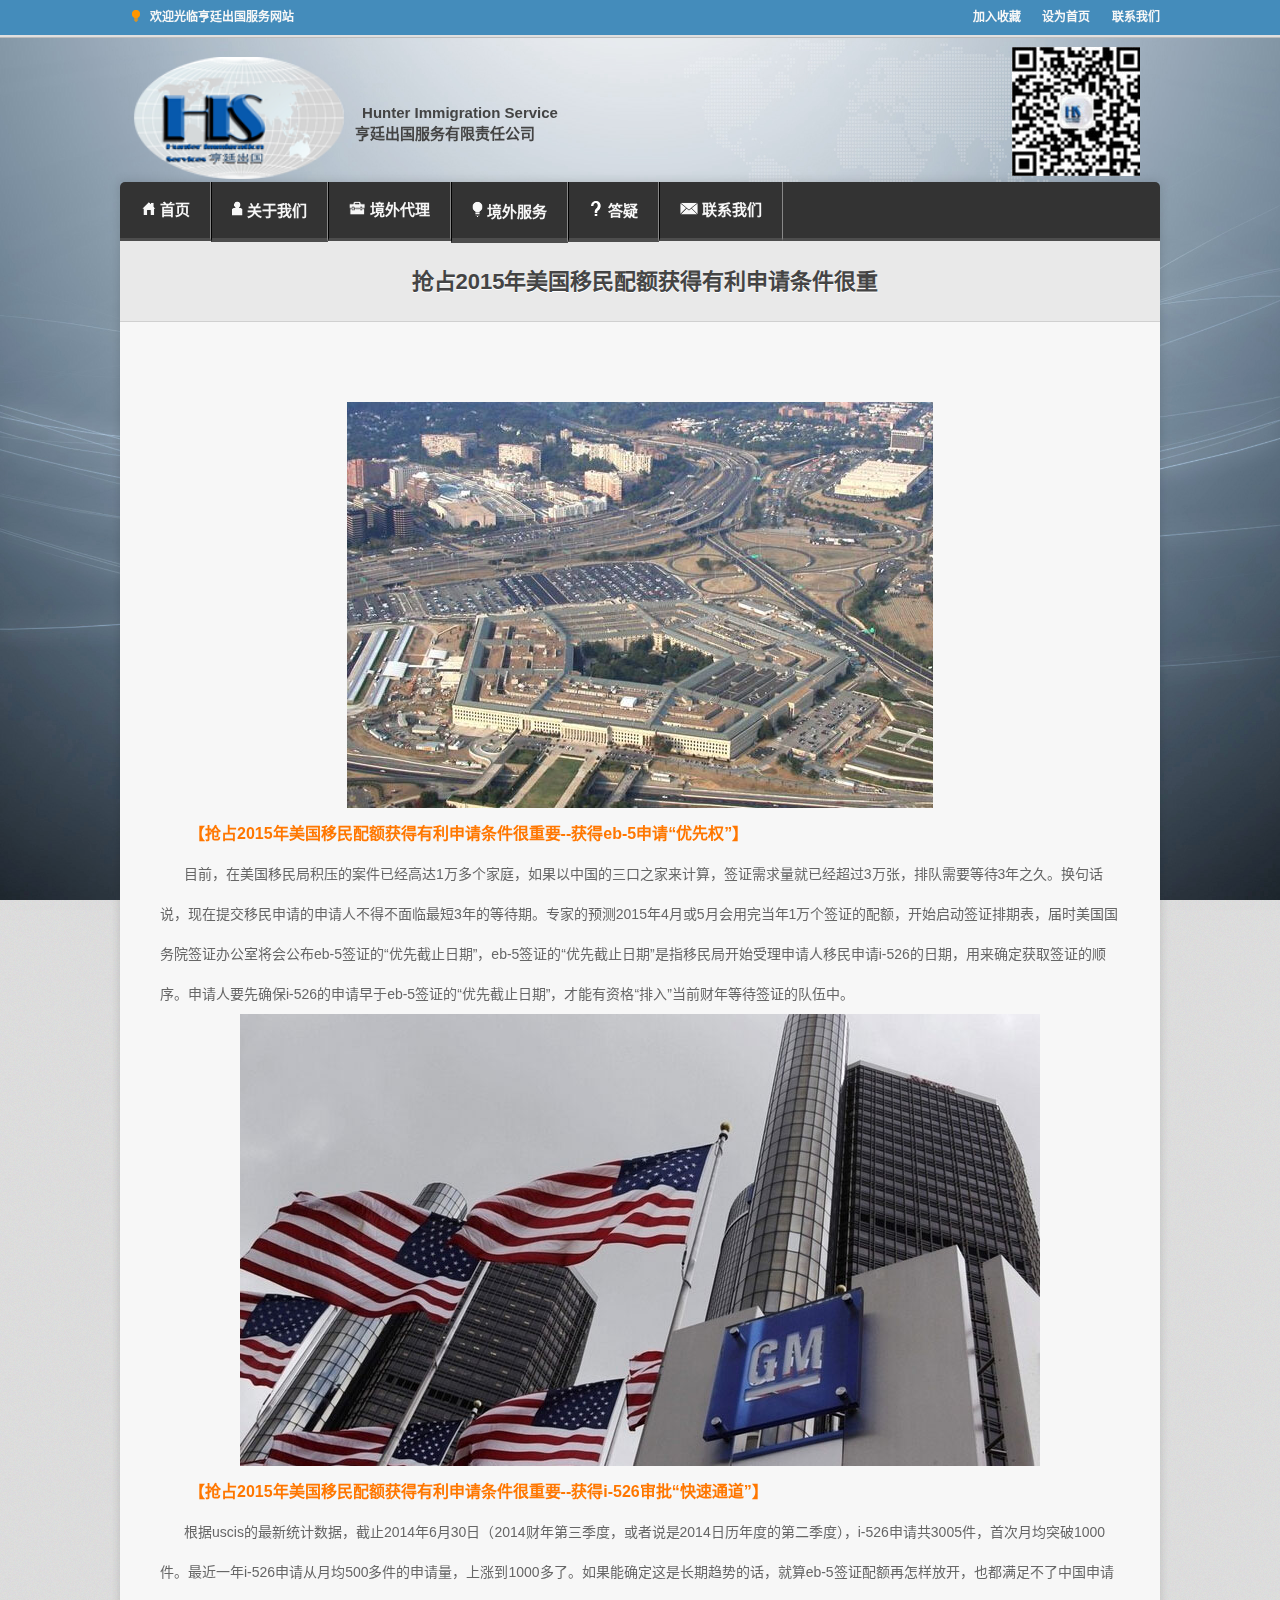
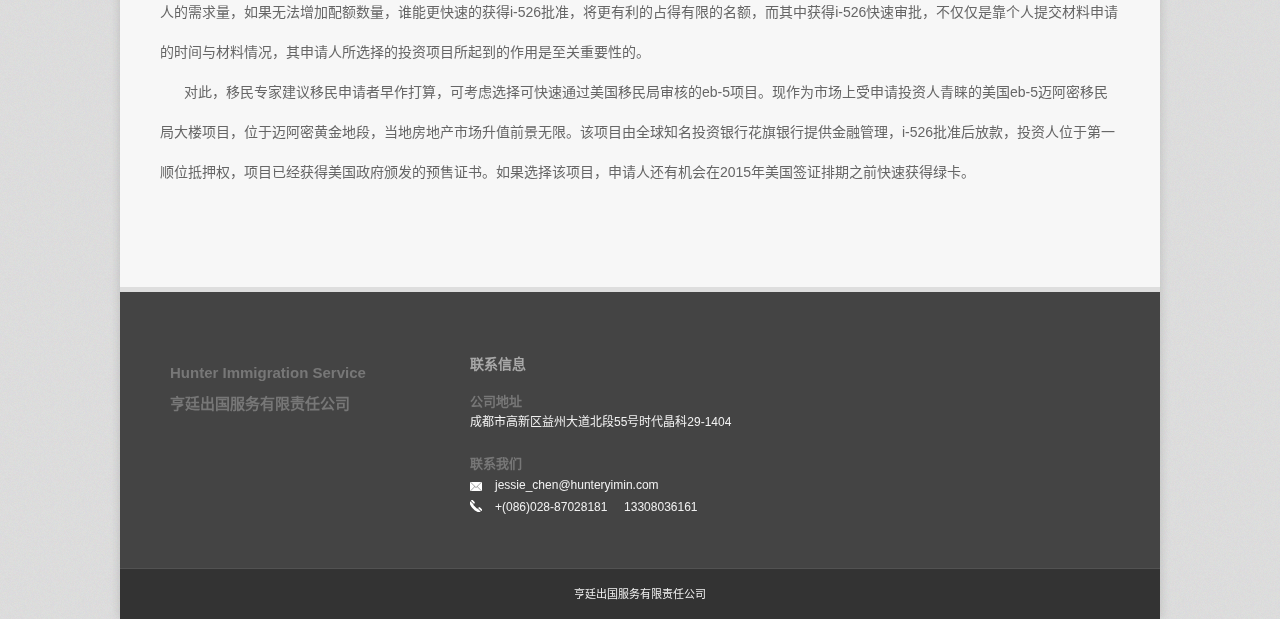
<file: news5.html>
<!DOCTYPE html>
<html lang="zh-CN" >
<head>
<meta charset="UTF-8" />
<meta name="robots" content="index, follow" />

<!-- page title -->
<title>新闻资讯</title>


<!-- add css stylesheets -->	
<link rel="stylesheet" href="css/style.css"/>
<link rel="stylesheet" href="css/base.css"/>
<link rel="stylesheet" href="css/skeleton.css"/>
<link rel="stylesheet" href="css/flexslider.css" type="text/css" media="screen"/>

<!-- Pretty Photo -->
<link rel="stylesheet" type="text/css" href="css/prettyPhoto.css"/>


<!--[if gte IE 8]>
	<link rel="stylesheet" media="screen" type="text/css" href="css/ie8up.css" />
<![endif]-->
<!--[if gte IE 9]>
	<link rel="stylesheet" media="screen" type="text/css" href="css/ie8up.css" />
<![endif]-->



<!-- mobile setting -->
<meta name="viewport" content="width=device-width, initial-scale=1, maximum-scale=1" />

<!-- Favicon -->
<link rel="shortcut icon" href="images/favicon.html">


<!-- jquery -->
<script src="js/jquery-1.7.1.min.js" type="text/javascript"></script>
<script src="js/jquery.carouFredSel-6.1.0-packed.js" type="text/javascript"></script>
<script src="js/jquery.tipsy.js" type="text/javascript"></script>
<script src="js/jquery.easing.1.3.js" type="text/javascript"></script>
<script src="js/jquery.iconshadow.js" type="text/javascript"></script>
<script src="js/jquery.flexslider-min.js" type="text/javascript"></script>
<script src="js/superfish.js" type="text/javascript"></script>
<script src="js/jquery.color.js" type="text/javascript"></script>
<script src="js/custom.js" type="text/javascript"></script>
<script src="js/jquery.cycle.all.js"  type="text/javascript"></script>
<script src="js/modernizr.custom.js"  type="text/javascript"></script>
<script src="js/jquery.fitvids.js"  type="text/javascript"></script>
<script src="js/jquery.ui.totop.js"  type="text/javascript"></script>
<script src="js/jquery.prettyPhoto.js"></script>
<script type="text/javascript" src="js/jquery.twitter.js"></script>
 



</head>
<body>	


<!-- Image Back ground and pattern Back ground  -->
   
    <!-- <div id="pattern_bg"></div>  -->
     <img src="images/large/bg.jpg" alt="" id="background" />

<div class="header_top_first">
		<div class="container sixteen columns header_top_inner">
	    	<div class="eight columns align_left">
				<div class="testimonials">
				            <div class="testi_icon"></div>
                        	<ul>
									<li>
                            		<div class="testi-text dro">欢迎光临亨廷出国服务网站</div>                                   
                                    </li>
									<li>
                            		<div class="testi-text dro">我们是一家专业的出国服务中介机构</div>                                   
                                    </li>
									
                            </ul>						
                </div>			
			</div>
			
		
				<div class="top_info">
					<p>
					
                    <a href="Javascript:window.external.addFavorite(document.location.href,document.title)">加入收藏</a>&nbsp;&nbsp;
                    <a href="#" onclick="this.style.behavior='url(#default#homepage)';this.setHomePage(document.location.href);event.returnValue=false;">设为首页</a>&nbsp;&nbsp;
                    <a href="intro.php?id=8">联系我们</a>

					</p>		
				</div>
						
        </div>  
  <div class="clear"></div>		
</div>

<div class="header_top_second">

<div class="container sixteen columns header_top_second_inner">

<div class="three columns withHeight align_left logo">
                    <a href="#">
                        <img src="images/logo_web.png" class="LogoUI" alt="" />
                    </a>
                </div>
                <div class="fourCompanyName columns">Hunter Immigration Service
                <div style="width:190px">
                                            亨廷出国服务有限责任公司
                                        </div>
                </div>
<img src="images/wxnew_3.jpg" class="TopTi" />

</div>
<div class="clear"></div>
</div>
		
<!-- Main header -->
<div id="main_wrapper">
	<div class="main_wrapper_inner">
      
      <!-- Header -->
              <div class="header_menu">
			     <div class="header_top_inner">
				    <div class="container sixteen columns">
				         <!-- begin navigation -->
					 <div class="main_menu">
						<nav id="dropdown">
							<ul class="sf-menu clearfix">
								<li><a href="index.html" class="trigger"><span><img src="images/menu_icon/icon-home.png" />
								首页</span></a></li>
								<li><a href="about.html" class="trigger"><span><img src="images/menu_icon/icon-staff.png" />
								关于我们</span></a></li>
								
								<li><a href="portfolio.html" class="trigger"><span><img src="images/menu_icon/icon-port.png" />
								境外代理</span></a></li>
								<li><a href="service.html" class="trigger"><span><img src="images/menu_icon/icon-service.png" />
								境外服务</span></a></li>
								<li><a href="qa.html" class="trigger"><span><img src="images/menu_icon/icon-qa.png" />
								答疑</span></a></li>
								<li><a href="contact.html"><span><img src="images/menu_icon/icon-contact.png" />
								联系我们</span></a></li>
								<li></li>
							</ul>
						</nav>
                       </div>						
				 <!-- end navigation -->
					</div> <!-- End six teen columns -->
			     </div>
			  </div> <!-- End header top -->
    
	
<div class="content">		
				
<div class="content_wrapper">	
		   
	  <div class="page_title_wrapper">
	    <div class="container sixteen columns">
          <div class="page_title_inner">	      			       	
				<div class="main_t_3">抢占2015年美国移民配额获得有利申请条件很重</div>
		  </div>			
        </div>			
      </div> <!-- End page title wrapper -->
	<div class="clear"></div>	 
	
<div class="content_wrapper_inner">	
<div class="container">


<div class="who_wrapper">
		<div class="WrapperHolder">	        					
		<div class="Text">
			<div class="TC"><img src="images/news/h.jpg" /></div>
			<p><strong>【抢占2015年美国移民配额获得有利申请条件很重要--获得eb-5申请“优先权”】</strong></p>
    <p>目前，在美国移民局积压的案件已经高达1万多个家庭，如果以中国的三口之家来计算，签证需求量就已经超过3万张，排队需要等待3年之久。换句话说，现在提交移民申请的申请人不得不面临最短3年的等待期。专家的预测2015年4月或5月会用完当年1万个签证的配额，开始启动签证排期表，届时美国国务院签证办公室将会公布eb-5签证的“优先截止日期”，eb-5签证的“优先截止日期”是指移民局开始受理申请人移民申请i-526的日期，用来确定获取签证的顺序。申请人要先确保i-526的申请早于eb-5签证的“优先截止日期”，才能有资格“排入”当前财年等待签证的队伍中。</p>
	<div class="TC"><img src="images/news/i.jpg" /></div>
    <p><strong>【抢占2015年美国移民配额获得有利申请条件很重要--获得i-526审批“快速通道”】</strong></p>
    <p>根据uscis的最新统计数据，截止2014年6月30日（2014财年第三季度，或者说是2014日历年度的第二季度），i-526申请共3005件，首次月均突破1000件。最近一年i-526申请从月均500多件的申请量，上涨到1000多了。如果能确定这是长期趋势的话，就算eb-5签证配额再怎样放开，也都满足不了中国申请人的需求量，如果无法增加配额数量，谁能更快速的获得i-526批准，将更有利的占得有限的名额，而其中获得i-526快速审批，不仅仅是靠个人提交材料申请的时间与材料情况，其申请人所选择的投资项目所起到的作用是至关重要性的。</p>
<p>对此，移民专家建议移民申请者早作打算，可考虑选择可快速通过美国移民局审核的eb-5项目。现作为市场上受申请投资人青睐的美国eb-5迈阿密移民局大楼项目，位于迈阿密黄金地段，当地房地产市场升值前景无限。该项目由全球知名投资银行花旗银行提供金融管理，i-526批准后放款，投资人位于第一顺位抵押权，项目已经获得美国政府颁发的预售证书。如果选择该项目，申请人还有机会在2015年美国签证排期之前快速获得绿卡。</p>

		</div>
		<div class="clear"></div>
		</div>
</div>




			
           </div> <!-- End Contain -->
		  </div> 	 <!-- End Content wrapper inner -->
        </div> 	 <!-- End Content wrapper -->	
    </div>	<!-- End content -->

    		<!-- Footer -->

         <footer id="footer">	
			<div class="container">
			  <div class="footer_inner"> 
			  
			    <div class="sixteen columns">
			        
				 <div class="five columns clearfix widget alpha">		
                      <div class="widget_text">
					    <div class="foot_company_name">
                                            Hunter Immigration Service
                                        </div>
                                        <div class="foot_company_name">
                                            亨廷出国服务有限责任公司
                                        </div>
                                        <br/>                       
                      </div>
                 </div>
				 
                
                          
              <div class="seven columns widget omega">
                    <h5 class="widget_title">联系信息</h5>
                <div class="widget_text">
                        <span class="foot_title">公司地址</span><br/>
                        <p>成都市高新区益州大道北段55号时代晶科29-1404</p>
                        
                        <span class="foot_title">联系我们</span><br/>
                        <span class="icon_mail sub_text2"> <a href="mailto:jessie_chen@hunteryimin.com">jessie_chen@hunteryimin.com</a></span><br/>
                         <span class="icon_tele2 sub_text2">+(086)028-87028181 &nbsp;&nbsp;&nbsp;   13308036161</span>
                </div>
              </div>
			
			
			
                 </div>
			   </div>
            </div>
		 </footer> <!-- End Footer -->


          <!-- Sub footer -->
		
		<div id="subfooter_wrapper">
		   <div class="container">
    	    <div class="subfooter">
        	<span class="power_bt">
                                亨廷出国服务有限责任公司 
                            </span>
			
            </div>
			</div>
        </div> <!-- End Sub footer -->
		
	</div> <!-- End main_wrapper_inner -->	   
</div> <!-- End main_wrapper -->
</body>
</html>
</file>
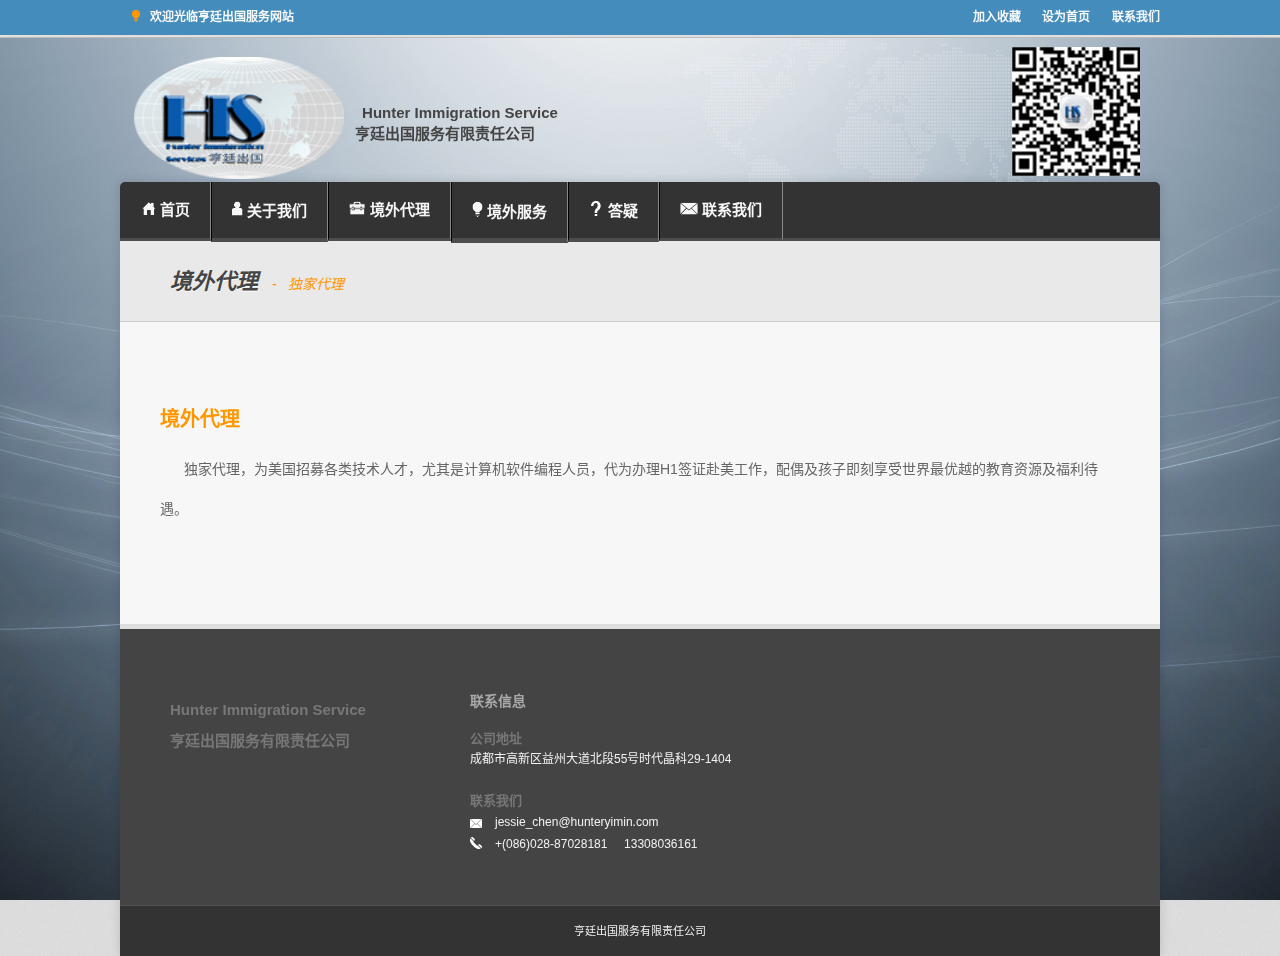
<file: portfolio.html>
<!DOCTYPE html>
<html lang="zh-CN" >
<head>
<meta charset="UTF-8" />
<meta name="robots" content="index, follow" />

<!-- page title -->
<title>境外代理</title>


<!-- add css stylesheets -->	
<link rel="stylesheet" href="css/style.css"/>
<link rel="stylesheet" href="css/base.css"/>
<link rel="stylesheet" href="css/skeleton.css"/>
<link rel="stylesheet" href="css/flexslider.css" type="text/css" media="screen"/>

<!-- Pretty Photo -->
<link rel="stylesheet" type="text/css" href="css/prettyPhoto.css"/>


<!--[if gte IE 8]>
	<link rel="stylesheet" media="screen" type="text/css" href="css/ie8up.css" />
<![endif]-->
<!--[if gte IE 9]>
	<link rel="stylesheet" media="screen" type="text/css" href="css/ie8up.css" />
<![endif]-->



<!-- mobile setting -->
<meta name="viewport" content="width=device-width, initial-scale=1, maximum-scale=1" />

<!-- Favicon -->
<link rel="shortcut icon" href="images/favicon.html">


<!-- jquery -->
<script src="js/jquery-1.7.1.min.js" type="text/javascript"></script>
<script src="js/jquery.carouFredSel-6.1.0-packed.js" type="text/javascript"></script>
<script src="js/jquery.tipsy.js" type="text/javascript"></script>
<script src="js/jquery.easing.1.3.js" type="text/javascript"></script>
<script src="js/jquery.iconshadow.js" type="text/javascript"></script>
<script src="js/jquery.flexslider-min.js" type="text/javascript"></script>
<script src="js/superfish.js" type="text/javascript"></script>
<script src="js/jquery.color.js" type="text/javascript"></script>
<script src="js/custom.js" type="text/javascript"></script>
<script src="js/jquery.cycle.all.js"  type="text/javascript"></script>
<script src="js/modernizr.custom.js"  type="text/javascript"></script>
<script src="js/jquery.fitvids.js"  type="text/javascript"></script>
<script src="js/jquery.ui.totop.js"  type="text/javascript"></script>
<script src="js/jquery.prettyPhoto.js"></script>
<script type="text/javascript" src="js/jquery.twitter.js"></script>
 



</head>
<body>	


<!-- Image Back ground and pattern Back ground  -->
   
    <!-- <div id="pattern_bg"></div>  -->
     <img src="images/large/bg.jpg" alt="" id="background" />

<div class="header_top_first">
		<div class="container sixteen columns header_top_inner">
	    	<div class="eight columns align_left">
				<div class="testimonials">
				            <div class="testi_icon"></div>
                        	<ul>
									<li>
                            		<div class="testi-text dro">欢迎光临亨廷出国服务网站</div>                                   
                                    </li>
									<li>
                            		<div class="testi-text dro">我们是一家专业的出国服务中介机构</div>                                   
                                    </li>
									
                            </ul>						
                </div>			
			</div>
			
		
				<div class="top_info">
					<p>
					
                    <a href="Javascript:window.external.addFavorite(document.location.href,document.title)">加入收藏</a>&nbsp;&nbsp;
                    <a href="#" onclick="this.style.behavior='url(#default#homepage)';this.setHomePage(document.location.href);event.returnValue=false;">设为首页</a>&nbsp;&nbsp;
                    <a href="intro.php?id=8">联系我们</a>

					</p>		
				</div>
						
        </div>  
  <div class="clear"></div>		
</div>

<div class="header_top_second">

<div class="container sixteen columns header_top_second_inner">

<div class="three columns withHeight align_left logo">
                    <a href="#">
                        <img src="images/logo_web.png" class="LogoUI" alt="" />
                    </a>
                </div>
                <div class="fourCompanyName columns">Hunter Immigration Service
                <div style="width:190px">
                                            亨廷出国服务有限责任公司
                                        </div>
                </div>
<img src="images/wxnew_3.jpg" class="TopTi" />

</div>
<div class="clear"></div>
</div>
		
<!-- Main header -->
<div id="main_wrapper">
	<div class="main_wrapper_inner">
      
      <!-- Header -->
              <div class="header_menu">
			     <div class="header_top_inner">
				    <div class="container sixteen columns">
				         <!-- begin navigation -->
					 <div class="main_menu">
						<nav id="dropdown">
							<ul class="sf-menu clearfix">
								<li><a href="index.html" class="trigger"><span><img src="images/menu_icon/icon-home.png" />
								首页</span></a></li>
								<li><a href="about.html" class="trigger"><span><img src="images/menu_icon/icon-staff.png" />
								关于我们</span></a></li>
								<li><a href="portfolio.html" class="trigger"><span><img src="images/menu_icon/icon-port.png" />
								境外代理</span></a></li>
								<li><a href="service.html" class="trigger"><span><img src="images/menu_icon/icon-service.png" />
								境外服务</span></a></li>
								<li><a href="qa.html" class="trigger"><span><img src="images/menu_icon/icon-qa.png" />
								答疑</span></a></li>
								<li><a href="contact.html"><span><img src="images/menu_icon/icon-contact.png" />
								联系我们</span></a></li>
								<li></li>
							</ul>
						</nav>
                       </div>						
				 <!-- end navigation -->
					</div> <!-- End six teen columns -->
			     </div>
			  </div> <!-- End header top -->
    
	
<div class="content">		
				
<div class="content_wrapper">	
		   
	  <div class="page_title_wrapper">
	    <div class="container sixteen columns">
          <div class="page_title_inner">	      			       	
				<span class="main_t_1"> 境外代理 </span><span class="main_t_2">&nbsp; - &nbsp;  独家代理 </span>
		  </div>			
        </div>			
      </div> <!-- End page title wrapper -->
	<div class="clear"></div>	 
	
<div class="content_wrapper_inner">	
<div class="container">


<div class="who_wrapper">
		<div class="WrapperHolder">	        					
		 <div class="sixteen columns">
				 <div class="pb_title_wrapper">
                 <h3 class="pb_title1"> 境外代理</h3>                                
                 <div class="clear"></div> 				   
                 </div>         				 
		  </div>  
	    <div class="clear"></div>
		<div class="Text">
           <p>独家代理，为美国招募各类技术人才，尤其是计算机软件编程人员，代为办理H1签证赴美工作，配偶及孩子即刻享受世界最优越的教育资源及福利待遇。
		   </p>
		   
		   </div>
		<div class="clear"></div>
		</div>
</div>



	
			
           </div> <!-- End Contain -->
		  </div> 	 <!-- End Content wrapper inner -->
        </div> 	 <!-- End Content wrapper -->	
    </div>	<!-- End content -->

    		<!-- Footer -->

         <footer id="footer">	
			<div class="container">
			  <div class="footer_inner"> 
			  
			    <div class="sixteen columns">
			        
				 <div class="five columns clearfix widget alpha">		
                      <div class="widget_text">
					    <div class="foot_company_name">
                                            Hunter Immigration Service
                                        </div>
                                        <div class="foot_company_name">
                                            亨廷出国服务有限责任公司
                                        </div>
                                        <br/>                       
                      </div>
                 </div>
				 
                
                          
              <div class="seven columns widget omega">
                    <h5 class="widget_title">联系信息</h5>
                <div class="widget_text">
                        <span class="foot_title">公司地址</span><br/>
                        <p>成都市高新区益州大道北段55号时代晶科29-1404</p>
                        
                        <span class="foot_title">联系我们</span><br/>
                        <span class="icon_mail sub_text2"> <a href="mailto:jessie_chen@hunteryimin.com">jessie_chen@hunteryimin.com</a></span><br/>
                         <span class="icon_tele2 sub_text2">+(086)028-87028181 &nbsp;&nbsp;&nbsp;   13308036161</span>
                </div>
              </div>
			
			
			
                 </div>
			   </div>
            </div>
		 </footer> <!-- End Footer -->


          <!-- Sub footer -->
		
		<div id="subfooter_wrapper">
		   <div class="container">
    	    <div class="subfooter">
        	<span class="power_bt">
                                亨廷出国服务有限责任公司 
                            </span>
			
            </div>
			</div>
        </div> <!-- End Sub footer -->
		
	</div> <!-- End main_wrapper_inner -->	   
</div> <!-- End main_wrapper -->
</body>
</html>
</file>
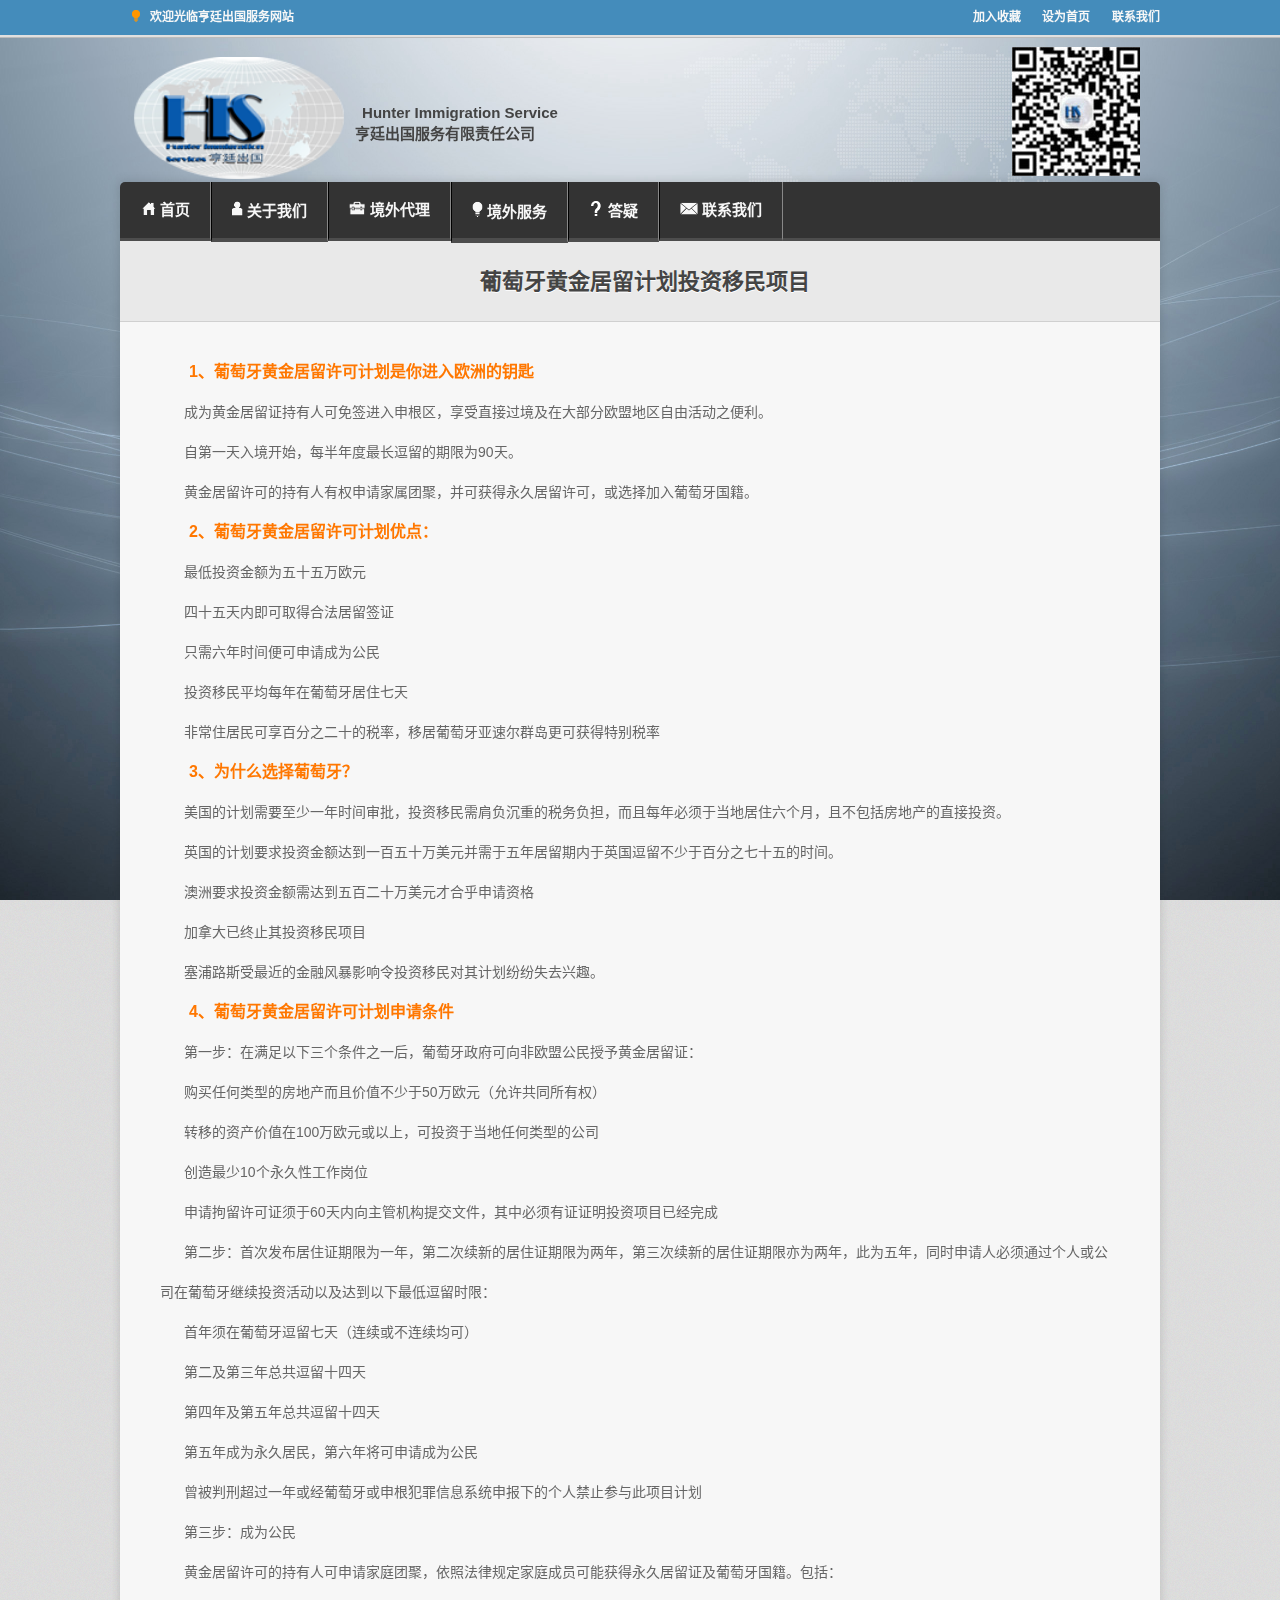
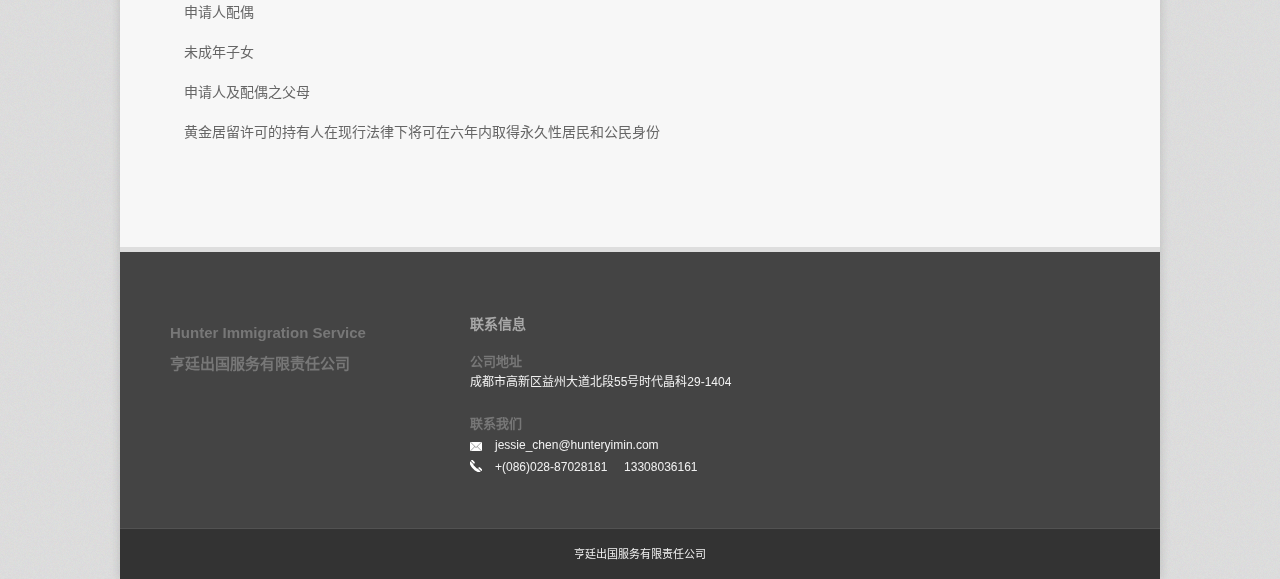
<file: portugal.html>
<!DOCTYPE html>
<html lang="zh-CN" >
<head>
<meta charset="UTF-8" />
<meta name="robots" content="index, follow" />

<!-- page title -->
<title>项目资料</title>


<!-- add css stylesheets -->	
<link rel="stylesheet" href="css/style.css"/>
<link rel="stylesheet" href="css/base.css"/>
<link rel="stylesheet" href="css/skeleton.css"/>
<link rel="stylesheet" href="css/flexslider.css" type="text/css" media="screen"/>

<!-- Pretty Photo -->
<link rel="stylesheet" type="text/css" href="css/prettyPhoto.css"/>


<!--[if gte IE 8]>
	<link rel="stylesheet" media="screen" type="text/css" href="css/ie8up.css" />
<![endif]-->
<!--[if gte IE 9]>
	<link rel="stylesheet" media="screen" type="text/css" href="css/ie8up.css" />
<![endif]-->



<!-- mobile setting -->
<meta name="viewport" content="width=device-width, initial-scale=1, maximum-scale=1" />

<!-- Favicon -->
<link rel="shortcut icon" href="images/favicon.html">


<!-- jquery -->
<script src="js/jquery-1.7.1.min.js" type="text/javascript"></script>
<script src="js/jquery.carouFredSel-6.1.0-packed.js" type="text/javascript"></script>
<script src="js/jquery.tipsy.js" type="text/javascript"></script>
<script src="js/jquery.easing.1.3.js" type="text/javascript"></script>
<script src="js/jquery.iconshadow.js" type="text/javascript"></script>
<script src="js/jquery.flexslider-min.js" type="text/javascript"></script>
<script src="js/superfish.js" type="text/javascript"></script>
<script src="js/jquery.color.js" type="text/javascript"></script>
<script src="js/custom.js" type="text/javascript"></script>
<script src="js/jquery.cycle.all.js"  type="text/javascript"></script>
<script src="js/modernizr.custom.js"  type="text/javascript"></script>
<script src="js/jquery.fitvids.js"  type="text/javascript"></script>
<script src="js/jquery.ui.totop.js"  type="text/javascript"></script>
<script src="js/jquery.prettyPhoto.js"></script>
<script type="text/javascript" src="js/jquery.twitter.js"></script>
 



</head>
<body>	


<!-- Image Back ground and pattern Back ground  -->
   
    <!-- <div id="pattern_bg"></div>  -->
     <img src="images/large/bg.jpg" alt="" id="background" />

<div class="header_top_first">
		<div class="container sixteen columns header_top_inner">
	    	<div class="eight columns align_left">
				<div class="testimonials">
				            <div class="testi_icon"></div>
                        	<ul>
									<li>
                            		<div class="testi-text dro">欢迎光临亨廷出国服务网站</div>                                   
                                    </li>
									<li>
                            		<div class="testi-text dro">我们是一家专业的出国服务中介机构</div>                                   
                                    </li>
									
                            </ul>						
                </div>			
			</div>
			
		
				<div class="top_info">
					<p>
					
                    <a href="Javascript:window.external.addFavorite(document.location.href,document.title)">加入收藏</a>&nbsp;&nbsp;
                    <a href="#" onclick="this.style.behavior='url(#default#homepage)';this.setHomePage(document.location.href);event.returnValue=false;">设为首页</a>&nbsp;&nbsp;
                    <a href="intro.php?id=8">联系我们</a>

					</p>		
				</div>
						
        </div>  
  <div class="clear"></div>		
</div>

<div class="header_top_second">

<div class="container sixteen columns header_top_second_inner">

<div class="three columns withHeight align_left logo">
                    <a href="#">
                        <img src="images/logo_web.png" class="LogoUI" alt="" />
                    </a>
                </div>
                <div class="fourCompanyName columns">Hunter Immigration Service
                <div style="width:190px">
                                            亨廷出国服务有限责任公司
                                        </div>
                </div>
<img src="images/wxnew_3.jpg" class="TopTi" />

</div>
<div class="clear"></div>
</div>
		
<!-- Main header -->
<div id="main_wrapper">
	<div class="main_wrapper_inner">
      
      <!-- Header -->
              <div class="header_menu">
			     <div class="header_top_inner">
				    <div class="container sixteen columns">
				         <!-- begin navigation -->
					 <div class="main_menu">
						<nav id="dropdown">
							<ul class="sf-menu clearfix">
								<li><a href="index.html" class="trigger"><span><img src="images/menu_icon/icon-home.png" />
								首页</span></a></li>
								<li><a href="about.html" class="trigger"><span><img src="images/menu_icon/icon-staff.png" />
								关于我们</span></a></li>
								
								<li><a href="portfolio.html" class="trigger"><span><img src="images/menu_icon/icon-port.png" />
								境外代理</span></a></li>
								<li><a href="service.html" class="trigger"><span><img src="images/menu_icon/icon-service.png" />
								境外服务</span></a></li>
								<li><a href="qa.html" class="trigger"><span><img src="images/menu_icon/icon-qa.png" />
								答疑</span></a></li>
								<li><a href="contact.html"><span><img src="images/menu_icon/icon-contact.png" />
								联系我们</span></a></li>
								<li></li>
							</ul>
						</nav>
                       </div>						
				 <!-- end navigation -->
					</div> <!-- End six teen columns -->
			     </div>
			  </div> <!-- End header top -->
    
	
<div class="content">		
				
<div class="content_wrapper">	
		   
	  <div class="page_title_wrapper">
	    <div class="container sixteen columns">
          <div class="page_title_inner">	      			       	
				<div class="main_t_3">葡萄牙黄金居留计划投资移民项目</div>
		  </div>			
        </div>			
      </div> <!-- End page title wrapper -->
	<div class="clear"></div>	 
	
<div class="container">


<div class="who_wrapper">
		<div class="WrapperHolder">	        					
		<div class="Text">
<p><strong>1、葡萄牙黄金居留许可计划是你进入欧洲的钥匙</strong></p>
<p>成为黄金居留证持有人可免签进入申根区，享受直接过境及在大部分欧盟地区自由活动之便利。</p>
<p>自第一天入境开始，每半年度最长逗留的期限为90天。</p>
<p>黄金居留许可的持有人有权申请家属团聚，并可获得永久居留许可，或选择加入葡萄牙国籍。</p>
<p><strong>2、葡萄牙黄金居留许可计划优点：</strong></p>
<p>最低投资金额为五十五万欧元</p>
<p>四十五天内即可取得合法居留签证</p>
<p>只需六年时间便可申请成为公民</p>
<p>投资移民平均每年在葡萄牙居住七天</p>
<p>非常住居民可享百分之二十的税率，移居葡萄牙亚速尔群岛更可获得特别税率</p>
<p><strong>3、为什么选择葡萄牙？</strong></p>
<p>美国的计划需要至少一年时间审批，投资移民需肩负沉重的税务负担，而且每年必须于当地居住六个月，且不包括房地产的直接投资。
<p>英国的计划要求投资金额达到一百五十万美元并需于五年居留期内于英国逗留不少于百分之七十五的时间。</p>
<p>澳洲要求投资金额需达到五百二十万美元才合乎申请资格</p>
<p>加拿大已终止其投资移民项目</p>
<p>塞浦路斯受最近的金融风暴影响令投资移民对其计划纷纷失去兴趣。</p>
<p><strong>4、葡萄牙黄金居留许可计划申请条件</strong></p>
<p>第一步：在满足以下三个条件之一后，葡萄牙政府可向非欧盟公民授予黄金居留证：</p>
<p>购买任何类型的房地产而且价值不少于50万欧元（允许共同所有权）</p>
<p>转移的资产价值在100万欧元或以上，可投资于当地任何类型的公司</p>
<p>创造最少10个永久性工作岗位</p>
<p>申请拘留许可证须于60天内向主管机构提交文件，其中必须有证证明投资项目已经完成</p>
<p>第二步：首次发布居住证期限为一年，第二次续新的居住证期限为两年，第三次续新的居住证期限亦为两年，此为五年，同时申请人必须通过个人或公司在葡萄牙继续投资活动以及达到以下最低逗留时限：</p>
<p>首年须在葡萄牙逗留七天（连续或不连续均可）</p>
<p>第二及第三年总共逗留十四天</p>
<p>第四年及第五年总共逗留十四天</p>
<p>第五年成为永久居民，第六年将可申请成为公民</p>
<p>曾被判刑超过一年或经葡萄牙或申根犯罪信息系统申报下的个人禁止参与此项目计划</p>
<p>第三步：成为公民</p>
<p>黄金居留许可的持有人可申请家庭团聚，依照法律规定家庭成员可能获得永久居留证及葡萄牙国籍。包括：</p>
<p>申请人配偶</p>
<p>未成年子女</p>
<p>申请人及配偶之父母</p>
<p>黄金居留许可的持有人在现行法律下将可在六年内取得永久性居民和公民身份</p>
<p></p>


		</div>
		<div class="clear"></div>
		</div>
</div>




			
           </div> <!-- End Contain -->
		  </div> 	 <!-- End Content wrapper inner -->
        </div> 	 <!-- End Content wrapper -->	
    </div>	<!-- End content -->

    		<!-- Footer -->

         <footer id="footer">	
			<div class="container">
			  <div class="footer_inner"> 
			  
			    <div class="sixteen columns">
			        
				 <div class="five columns clearfix widget alpha">		
                      <div class="widget_text">
					    <div class="foot_company_name">
                                            Hunter Immigration Service
                                        </div>
                                        <div class="foot_company_name">
                                            亨廷出国服务有限责任公司
                                        </div>
                                        <br/>                       
                      </div>
                 </div>
				 
                
                          
              <div class="seven columns widget omega">
                    <h5 class="widget_title">联系信息</h5>
                <div class="widget_text">
                        <span class="foot_title">公司地址</span><br/>
                        <p>成都市高新区益州大道北段55号时代晶科29-1404</p>
                        
                        <span class="foot_title">联系我们</span><br/>
                        <span class="icon_mail sub_text2"> <a href="mailto:jessie_chen@hunteryimin.com">jessie_chen@hunteryimin.com</a></span><br/>
                         <span class="icon_tele2 sub_text2">+(086)028-87028181 &nbsp;&nbsp;&nbsp;   13308036161</span>
                </div>
              </div>
			
			
			
                 </div>
			   </div>
            </div>
		 </footer> <!-- End Footer -->


          <!-- Sub footer -->
		
		<div id="subfooter_wrapper">
		   <div class="container">
    	    <div class="subfooter">
        	<span class="power_bt">
                                亨廷出国服务有限责任公司 
                            </span>
			
            </div>
			</div>
        </div> <!-- End Sub footer -->
		
	</div> <!-- End main_wrapper_inner -->	   
</div> <!-- End main_wrapper -->
</body>
</html>
</file>
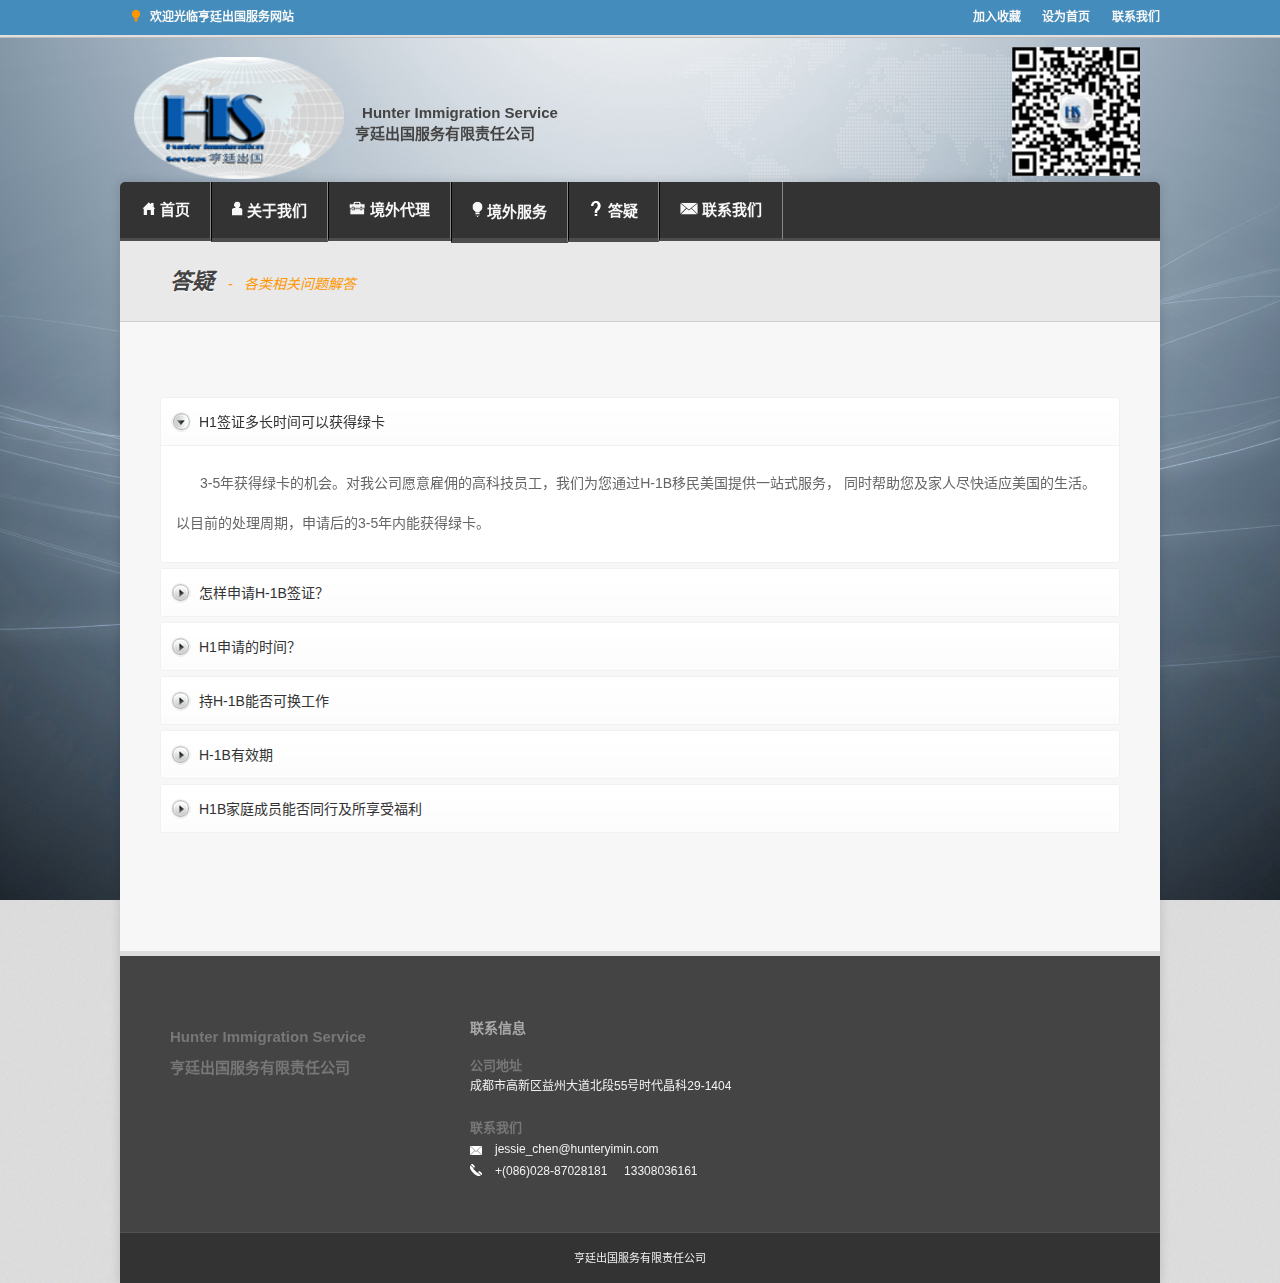
<file: qa.html>
<!DOCTYPE html>
<html lang="zh-CN" >
<head>
<meta charset="UTF-8" />
<meta name="robots" content="index, follow" />

<!-- page title -->
<title>答疑</title>


<!-- add css stylesheets -->	
<link rel="stylesheet" href="css/style.css"/>
<link rel="stylesheet" href="css/base.css"/>
<link rel="stylesheet" href="css/skeleton.css"/>
<link rel="stylesheet" href="css/flexslider.css" type="text/css" media="screen"/>

<!-- Pretty Photo -->
<link rel="stylesheet" type="text/css" href="css/prettyPhoto.css"/>


<!--[if gte IE 8]>
	<link rel="stylesheet" media="screen" type="text/css" href="css/ie8up.css" />
<![endif]-->
<!--[if gte IE 9]>
	<link rel="stylesheet" media="screen" type="text/css" href="css/ie8up.css" />
<![endif]-->



<!-- mobile setting -->
<meta name="viewport" content="width=device-width, initial-scale=1, maximum-scale=1" />

<!-- Favicon -->
<link rel="shortcut icon" href="images/favicon.html">


<!-- jquery -->
<script src="js/jquery-1.7.1.min.js" type="text/javascript"></script>
<script src="js/jquery.carouFredSel-6.1.0-packed.js" type="text/javascript"></script>
<script src="js/jquery.tipsy.js" type="text/javascript"></script>
<script src="js/jquery.easing.1.3.js" type="text/javascript"></script>
<script src="js/jquery.iconshadow.js" type="text/javascript"></script>
<script src="js/jquery.flexslider-min.js" type="text/javascript"></script>
<script src="js/superfish.js" type="text/javascript"></script>
<script src="js/jquery.color.js" type="text/javascript"></script>
<script src="js/custom.js" type="text/javascript"></script>
<script src="js/jquery.cycle.all.js"  type="text/javascript"></script>
<script src="js/modernizr.custom.js"  type="text/javascript"></script>
<script src="js/jquery.fitvids.js"  type="text/javascript"></script>
<script src="js/jquery.ui.totop.js"  type="text/javascript"></script>
<script src="js/jquery.prettyPhoto.js"></script>
<script type="text/javascript" src="js/jquery.twitter.js"></script>
 



</head>
<body>	


<!-- Image Back ground and pattern Back ground  -->
   
    <!-- <div id="pattern_bg"></div>  -->
     <img src="images/large/bg.jpg" alt="" id="background" />

<div class="header_top_first">
		<div class="container sixteen columns header_top_inner">
	    	<div class="eight columns align_left">
				<div class="testimonials">
				            <div class="testi_icon"></div>
                        	<ul>
									<li>
                            		<div class="testi-text dro">欢迎光临亨廷出国服务网站</div>                                   
                                    </li>
									<li>
                            		<div class="testi-text dro">我们是一家专业的出国服务中介机构</div>                                   
                                    </li>
									
                            </ul>						
                </div>			
			</div>
			
		
				<div class="top_info">
					<p>
					
                    <a href="Javascript:window.external.addFavorite(document.location.href,document.title)">加入收藏</a>&nbsp;&nbsp;
                    <a href="#" onclick="this.style.behavior='url(#default#homepage)';this.setHomePage(document.location.href);event.returnValue=false;">设为首页</a>&nbsp;&nbsp;
                    <a href="intro.php?id=8">联系我们</a>

					</p>		
				</div>
						
        </div>  
  <div class="clear"></div>		
</div>

<div class="header_top_second">

<div class="container sixteen columns header_top_second_inner">

<div class="three columns withHeight align_left logo">
                    <a href="#">
                        <img src="images/logo_web.png" class="LogoUI" alt="" />
                    </a>
                </div>
                <div class="fourCompanyName columns">Hunter Immigration Service
                <div style="width:190px">
                                            亨廷出国服务有限责任公司
                                        </div>
                </div>
<img src="images/wxnew_3.jpg" class="TopTi" />

</div>
<div class="clear"></div>
</div>
		
<!-- Main header -->
<div id="main_wrapper">
	<div class="main_wrapper_inner">
      
      <!-- Header -->
              <div class="header_menu">
			     <div class="header_top_inner">
				    <div class="container sixteen columns">
				         <!-- begin navigation -->
					 <div class="main_menu">
						<nav id="dropdown">
							<ul class="sf-menu clearfix">
								<li><a href="index.html" class="trigger"><span><img src="images/menu_icon/icon-home.png" />
								首页</span></a></li>
								<li><a href="about.html" class="trigger"><span><img src="images/menu_icon/icon-staff.png" />
								关于我们</span></a></li>
								
								<li><a href="portfolio.html" class="trigger"><span><img src="images/menu_icon/icon-port.png" />
								境外代理</span></a></li>
								<li><a href="service.html" class="trigger"><span><img src="images/menu_icon/icon-service.png" />
								境外服务</span></a></li>
								<li><a href="qa.html" class="trigger"><span><img src="images/menu_icon/icon-qa.png" />
								答疑</span></a></li>
								<li><a href="contact.html"><span><img src="images/menu_icon/icon-contact.png" />
								联系我们</span></a></li>
								<li></li>
							</ul>
						</nav>
                       </div>						
				 <!-- end navigation -->
					</div> <!-- End six teen columns -->
			     </div>
			  </div> <!-- End header top -->
    
	
<div class="content">		
				
<div class="content_wrapper">	
		   
	  <div class="page_title_wrapper">
	    <div class="container sixteen columns">
          <div class="page_title_inner">	      			       	
				<span class="main_t_1"> 答疑 </span><span class="main_t_2">&nbsp; - &nbsp;  各类相关问题解答 </span>
		  </div>			
        </div>			
      </div> <!-- End page title wrapper -->
	<div class="clear"></div>	 
	
<div class="content_wrapper_inner">	
<div class="container">


<div class="who_wrapper">
		<div class="WrapperHolder">	        					
		<div class="Text">
			 <div class="accordion-items">
				<!-- Item -->
				<div class="accordion-item">
					<div class="accordion-item-header"><a href="#" class="active">H1签证多长时间可以获得绿卡</a></div>
					<div class="accordion-item-body" style="display: block;">
						 <p>
						   3-5年获得绿卡的机会。对我公司愿意雇佣的高科技员工，我们为您通过H-1B移民美国提供一站式服务， 同时帮助您及家人尽快适应美国的生活。以目前的处理周期，申请后的3-5年内能获得绿卡。
						 </p>
					</div>
				</div>
				<!-- Item -->
				<div class="accordion-item">
					<div class="accordion-item-header"><a href="#">怎样申请H-1B签证？</a></div>
					<div class="accordion-item-body">
						<p>H-1B是美国移民和国籍法案第101章（a）（15）（H）规定的非移民签证，允许美国雇主在某些特殊领域临时聘用外籍员工。如果拿H-1B的外籍员工离职或被解雇，此员工须申请另一种形式的非移民身份并获批，寻找另一个美国雇主（根据身份的调整阶段或签证的变更），或者离开美国。条例规定的“特殊领域”是指需要高度专业知识的理论或者实践的领域, 包括但不局限于：生物，化学，建筑，工程，数学，物理科学，社会科学，医学和卫生，教育，法律，会计，商业，神学以及艺术， 并拥有本科学历或至少等同于本科的学历（非常出众的时尚模特例外）。同样的，如果需要从事相关领域，外籍员工必须获得国家授予的本科学历或等同于本科的其他学历。<span class="name">H-1B 必须由雇主公司申请。</span>
						 </p>
					</div>
				</div>
				<div class="accordion-item">
					<div class="accordion-item-header"><a href="#">H1申请的时间？</a></div>
					<div class="accordion-item-body">
						<p>H-1B的申请一年只有一次，且须在4月1号前提交。如果获批，10月1号后可以前往美国工作。H-1B有配额限制，意味着如果申请人数超过配额，就会通过抽签来决定。只有中签才能拿到H-1B并在10月后前往美国工作。
						 </p>
					</div>
				</div>
				<div class="accordion-item">
					<div class="accordion-item-header"><a href="#">持H-1B能否可换工作</a></div>
					<div class="accordion-item-body">
						<p>可以</p>
					</div>
				</div>
				<div class="accordion-item">
					<div class="accordion-item-header"><a href="#">H-1B有效期</a></div>
					<div class="accordion-item-body">
						<p>H-1B有效期可延长至6年</p>
					</div>
				</div>
				<div class="accordion-item">
					<div class="accordion-item-header"><a href="#">H1B家庭成员能否同行及所享受福利</a></div>
					<div class="accordion-item-body">
						<p>所有家庭成员（配偶和21岁以下的子女）能通过H4签证一同前往美国，并且H4签证可即时获取，享有H1同等社会福利（含医疗子女读书等）</p>
					</div>
				</div>			
			 </div>
		   </div>
		<div class="clear"></div>
		</div>
</div>



	
			
           </div> <!-- End Contain -->
		  </div> 	 <!-- End Content wrapper inner -->
        </div> 	 <!-- End Content wrapper -->	
    </div>	<!-- End content -->

    		<!-- Footer -->

         <footer id="footer">	
			<div class="container">
			  <div class="footer_inner"> 
			  
			    <div class="sixteen columns">
			        
				 <div class="five columns clearfix widget alpha">		
                      <div class="widget_text">
					    <div class="foot_company_name">
                                            Hunter Immigration Service
                                        </div>
                                        <div class="foot_company_name">
                                            亨廷出国服务有限责任公司
                                        </div>
                                        <br/>                       
                      </div>
                 </div>
				 
                
                          
              <div class="seven columns widget omega">
                    <h5 class="widget_title">联系信息</h5>
                <div class="widget_text">
                        <span class="foot_title">公司地址</span><br/>
                        <p>成都市高新区益州大道北段55号时代晶科29-1404</p>
                        
                        <span class="foot_title">联系我们</span><br/>
                        <span class="icon_mail sub_text2"> <a href="mailto:jessie_chen@hunteryimin.com">jessie_chen@hunteryimin.com</a></span><br/>
                         <span class="icon_tele2 sub_text2">+(086)028-87028181 &nbsp;&nbsp;&nbsp;   13308036161</span>
                </div>
              </div>
			
			
			
                 </div>
			   </div>
            </div>
		 </footer> <!-- End Footer -->


          <!-- Sub footer -->
		
		<div id="subfooter_wrapper">
		   <div class="container">
    	    <div class="subfooter">
        	<span class="power_bt">
                                亨廷出国服务有限责任公司 
                            </span>
			
            </div>
			</div>
        </div> <!-- End Sub footer -->
		
	</div> <!-- End main_wrapper_inner -->	   
</div> <!-- End main_wrapper -->
</body>
</html>
</file>
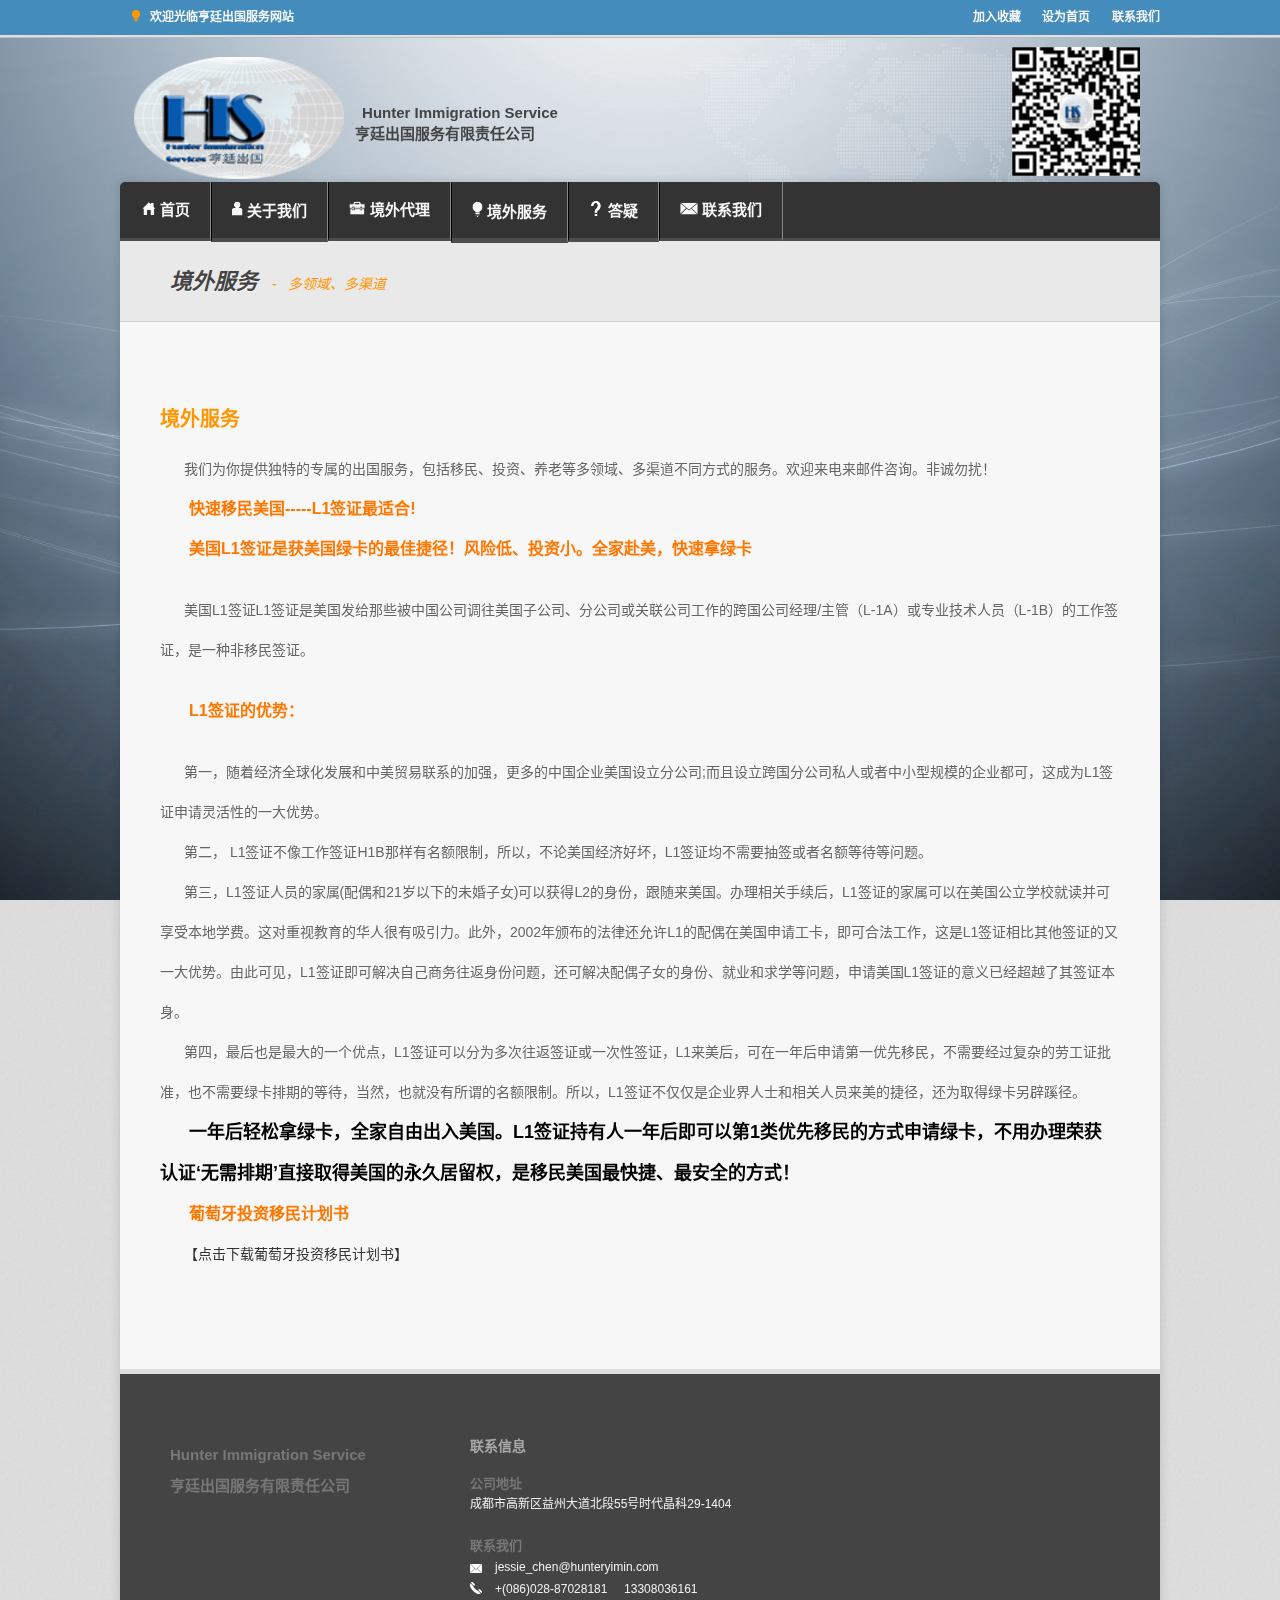
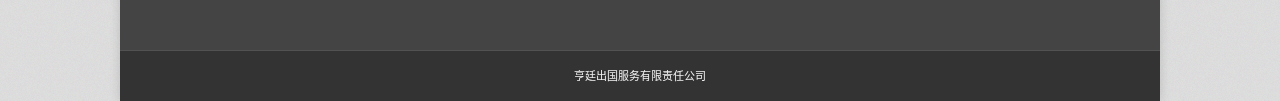
<file: service.html>
<!DOCTYPE html>
<html lang="zh-CN" >
<head>
<meta charset="UTF-8" />
<meta name="robots" content="index, follow" />

<!-- page title -->
<title>境外服务</title>


<!-- add css stylesheets -->	
<link rel="stylesheet" href="css/style.css"/>
<link rel="stylesheet" href="css/base.css"/>
<link rel="stylesheet" href="css/skeleton.css"/>
<link rel="stylesheet" href="css/flexslider.css" type="text/css" media="screen"/>

<!-- Pretty Photo -->
<link rel="stylesheet" type="text/css" href="css/prettyPhoto.css"/>


<!--[if gte IE 8]>
	<link rel="stylesheet" media="screen" type="text/css" href="css/ie8up.css" />
<![endif]-->
<!--[if gte IE 9]>
	<link rel="stylesheet" media="screen" type="text/css" href="css/ie8up.css" />
<![endif]-->



<!-- mobile setting -->
<meta name="viewport" content="width=device-width, initial-scale=1, maximum-scale=1" />

<!-- Favicon -->
<link rel="shortcut icon" href="images/favicon.html">


<!-- jquery -->
<script src="js/jquery-1.7.1.min.js" type="text/javascript"></script>
<script src="js/jquery.carouFredSel-6.1.0-packed.js" type="text/javascript"></script>
<script src="js/jquery.tipsy.js" type="text/javascript"></script>
<script src="js/jquery.easing.1.3.js" type="text/javascript"></script>
<script src="js/jquery.iconshadow.js" type="text/javascript"></script>
<script src="js/jquery.flexslider-min.js" type="text/javascript"></script>
<script src="js/superfish.js" type="text/javascript"></script>
<script src="js/jquery.color.js" type="text/javascript"></script>
<script src="js/custom.js" type="text/javascript"></script>
<script src="js/jquery.cycle.all.js"  type="text/javascript"></script>
<script src="js/modernizr.custom.js"  type="text/javascript"></script>
<script src="js/jquery.fitvids.js"  type="text/javascript"></script>
<script src="js/jquery.ui.totop.js"  type="text/javascript"></script>
<script src="js/jquery.prettyPhoto.js"></script>
<script type="text/javascript" src="js/jquery.twitter.js"></script>
 



</head>
<body>	


<!-- Image Back ground and pattern Back ground  -->
   
    <!-- <div id="pattern_bg"></div>  -->
     <img src="images/large/bg.jpg" alt="" id="background" />

<div class="header_top_first">
		<div class="container sixteen columns header_top_inner">
	    	<div class="eight columns align_left">
				<div class="testimonials">
				            <div class="testi_icon"></div>
                        	<ul>
									<li>
                            		<div class="testi-text dro">欢迎光临亨廷出国服务网站</div>                                   
                                    </li>
									<li>
                            		<div class="testi-text dro">我们是一家专业的出国服务中介机构</div>                                   
                                    </li>
									
                            </ul>						
                </div>			
			</div>
			
		
				<div class="top_info">
					<p>
					
                    <a href="Javascript:window.external.addFavorite(document.location.href,document.title)">加入收藏</a>&nbsp;&nbsp;
                    <a href="#" onclick="this.style.behavior='url(#default#homepage)';this.setHomePage(document.location.href);event.returnValue=false;">设为首页</a>&nbsp;&nbsp;
                    <a href="intro.php?id=8">联系我们</a>

					</p>		
				</div>
						
        </div>  
  <div class="clear"></div>		
</div>

<div class="header_top_second">

<div class="container sixteen columns header_top_second_inner">

<div class="three columns withHeight align_left logo">
                    <a href="#">
                        <img src="images/logo_web.png" class="LogoUI" alt="" />
                    </a>
                </div>
                <div class="fourCompanyName columns">Hunter Immigration Service
                <div style="width:190px">
                                            亨廷出国服务有限责任公司
                                        </div>
                </div>
<img src="images/wxnew_3.jpg" class="TopTi" />

</div>
<div class="clear"></div>
</div>
		
<!-- Main header -->
<div id="main_wrapper">
	<div class="main_wrapper_inner">
      
      <!-- Header -->
              <div class="header_menu">
			     <div class="header_top_inner">
				    <div class="container sixteen columns">
				         <!-- begin navigation -->
					 <div class="main_menu">
						<nav id="dropdown">
							<ul class="sf-menu clearfix">
								<li><a href="index.html" class="trigger"><span><img src="images/menu_icon/icon-home.png" />
								首页</span></a></li>
								<li><a href="about.html" class="trigger"><span><img src="images/menu_icon/icon-staff.png" />
								关于我们</span></a></li>
								
								<li><a href="portfolio.html" class="trigger"><span><img src="images/menu_icon/icon-port.png" />
								境外代理</span></a></li>
								<li><a href="service.html" class="trigger"><span><img src="images/menu_icon/icon-service.png" />
								境外服务</span></a></li>
								<li><a href="qa.html" class="trigger"><span><img src="images/menu_icon/icon-qa.png" />
								答疑</span></a></li>
								<li><a href="contact.html"><span><img src="images/menu_icon/icon-contact.png" />
								联系我们</span></a></li>
								<li></li>
							</ul>
						</nav>
                       </div>						
				 <!-- end navigation -->
					</div> <!-- End six teen columns -->
			     </div>
			  </div> <!-- End header top -->
    
	
<div class="content">		
				
<div class="content_wrapper">	
		   
	  <div class="page_title_wrapper">
	    <div class="container sixteen columns">
          <div class="page_title_inner">	      			       	
				<span class="main_t_1"> 境外服务 </span><span class="main_t_2">&nbsp; - &nbsp;  多领域、多渠道 </span>
		  </div>			
        </div>			
      </div> <!-- End page title wrapper -->
	<div class="clear"></div>	 
	
<div class="content_wrapper_inner">	
<div class="container">


<div class="who_wrapper">
		<div class="WrapperHolder">	        					
		 <div class="sixteen columns">
				 <div class="pb_title_wrapper">
                 <h3 class="pb_title1"> 境外服务</h3>                                
                 <div class="clear"></div> 				   
                 </div>         				 
		  </div>  
	    <div class="clear"></div>
		<div class="Text">
           <p>我们为你提供独特的专属的出国服务，包括移民、投资、养老等多领域、多渠道不同方式的服务。欢迎来电来邮件咨询。非诚勿扰！</p>
<p><strong>快速移民美国-----L1签证最适合!</strong></p>
<p><strong>美国L1签证是获美国绿卡的最佳捷径！风险低、投资小。全家赴美，快速拿绿卡</strong></p>
　　<p>美国L1签证L1签证是美国发给那些被中国公司调往美国子公司、分公司或关联公司工作的跨国公司经理/主管（L-1A）或专业技术人员（L-1B）的工作签证，是一种非移民签证。</p>
　　<p><strong>L1签证的优势：</strong></p>
　　<p>第一，随着经济全球化发展和中美贸易联系的加强，更多的中国企业美国设立分公司;而且设立跨国分公司私人或者中小型规模的企业都可，这成为L1签证申请灵活性的一大优势。</p>
   <p>第二， L1签证不像工作签证H1B那样有名额限制，所以，不论美国经济好坏，L1签证均不需要抽签或者名额等待等问题。</p>
    <p>第三，L1签证人员的家属(配偶和21岁以下的未婚子女)可以获得L2的身份，跟随来美国。办理相关手续后，L1签证的家属可以在美国公立学校就读并可享受本地学费。这对重视教育的华人很有吸引力。此外，2002年颁布的法律还允许L1的配偶在美国申请工卡，即可合法工作，这是L1签证相比其他签证的又一大优势。由此可见，L1签证即可解决自己商务往返身份问题，还可解决配偶子女的身份、就业和求学等问题，申请美国L1签证的意义已经超越了其签证本身。</p>
     <p>第四，最后也是最大的一个优点，L1签证可以分为多次往返签证或一次性签证，L1来美后，可在一年后申请第一优先移民，不需要经过复杂的劳工证批准，也不需要绿卡排期的等待，当然，也就没有所谓的名额限制。所以，L1签证不仅仅是企业界人士和相关人员来美的捷径，还为取得绿卡另辟蹊径。</p>
     <p><span class="name">一年后轻松拿绿卡，全家自由出入美国。L1签证持有人一年后即可以第1类优先移民的方式申请绿卡，不用办理荣获认证‘无需排期’直接取得美国的永久居留权，是移民美国最快捷、最安全的方式！<span></p>
<p><strong>葡萄牙投资移民计划书</strong></p>
<p><a href="images/Portugal.pdf">【点击下载葡萄牙投资移民计划书】</a></p>
		  
		   
		   </div>
		<div class="clear"></div>
		</div>
</div>



	
			
           </div> <!-- End Contain -->
		  </div> 	 <!-- End Content wrapper inner -->
        </div> 	 <!-- End Content wrapper -->	
    </div>	<!-- End content -->

    		<!-- Footer -->

         <footer id="footer">	
			<div class="container">
			  <div class="footer_inner"> 
			  
			    <div class="sixteen columns">
			        
				 <div class="five columns clearfix widget alpha">		
                      <div class="widget_text">
					    <div class="foot_company_name">
                                            Hunter Immigration Service
                                        </div>
                                        <div class="foot_company_name">
                                            亨廷出国服务有限责任公司
                                        </div>
                                        <br/>                       
                      </div>
                 </div>
				 
                
                          
              <div class="seven columns widget omega">
                    <h5 class="widget_title">联系信息</h5>
                <div class="widget_text">
                        <span class="foot_title">公司地址</span><br/>
                        <p>成都市高新区益州大道北段55号时代晶科29-1404</p>
                        
                        <span class="foot_title">联系我们</span><br/>
                        <span class="icon_mail sub_text2"> <a href="mailto:jessie_chen@hunteryimin.com">jessie_chen@hunteryimin.com</a></span><br/>
                         <span class="icon_tele2 sub_text2">+(086)028-87028181 &nbsp;&nbsp;&nbsp;   13308036161</span>
                </div>
              </div>
			
			
			
                 </div>
			   </div>
            </div>
		 </footer> <!-- End Footer -->


          <!-- Sub footer -->
		
		<div id="subfooter_wrapper">
		   <div class="container">
    	    <div class="subfooter">
        	<span class="power_bt">
                亨廷出国服务有限责任公司 
            </span>
			
            </div>
			</div>
        </div> <!-- End Sub footer -->
		
	</div> <!-- End main_wrapper_inner -->	   
</div> <!-- End main_wrapper -->
</body>
</html>
</file>
<file: css/style.css>
/*
* Grandon V1.0
* Copyright 2013 by Decneo
* www.multipixels.net
*/

html, body{
	overflow-x: hidden;
}
	
body {
	font: 12px "\5FAE\8F6F\96C5\9ED1","\9ED1\4F53","Helvetica Neue",Helvetica,STHeiTi,sans-serif;
	line-height: 18px;
	color: #eee;
    -webkit-text-size-adjust: 100%;
	background: url(../images/pattern/dc.png) !important;
	background-repeat:repeat;	
}
/*

*/

/* Image Back ground and pattern Back ground */

#pattern_bg { position: fixed; width: 100%; height: 100%; left: 0; top: 0; background: url(../images/pattern/dc.png) repeat;  z-index: -1; }
#background { position: fixed; width: 100%; height: 100%; left: 0; top: 0; z-index: -1;  }


P
 {
 font-size: 12px;
 color:#666666 !important;
 }

.italic {font-style:italic;}

h1
{
	font-size: 28px;
}

h2
{
	font-size: 26px;
}

h3
{
	font-size: 22px;
}

h4
{
	font-size: 18px;
}

h5
{
	font-size: 14px;
}

h6
{
	font-size: 12px;
}
a 
{
	color: #495357;
	text-decoration: none;
}

a:hover
{
	color: #555555;
	text-decoration: none;
}
a:active
{
	color: #cecece;
	text-decoration: none;
}



/* Main style */

#main_wrapper 
{
width: 1040px;
left: 50%; 
margin-top: 20px;
margin-left: -520px;
position: relative;
padding:0;
overflow:hidden;
box-shadow:0 0 10px #dedede;
-webkit-box-shadow:0 0 10px rgba(0, 0, 0, .15);
-moz-box-shadow:0 0 10px rgba(0, 0, 0, .15);
box-shadow:0 0 10px rgba(0, 0, 0, .15);
margin-bottom:0px;
}

.main_wrapper_inner { padding: 0 ; margin: 0;}

body .align_left  { float:left;}
body .align_right { float:right;}
body .align_center{ margin:10px auto; padding: 10px 0; }
.clear{clear: both;}

/*border-bottom: 3px solid #aaa ;*/
.header_top_first {width:100% !important;background-color:#448CBB !important;height:35px; 
border-bottom: 2px solid #E0E0E0 ;
-moz-box-shadow: 0px 1px 0px #bbb; /* Firefox 3.6 and earlier */
-webkit-box-shadow: 0px 1px 0px #bbb; /* Safari and Chrome */
box-shadow: 0px 1px 0px #bbb;
 }
 /*
 -webkit-box-shadow: 0px 2px 2px rgba(50, 50, 50, 0.20);
-moz-box-shadow:    0px 2px 2px rgba(50, 50, 50, 0.20);
box-shadow:         0px 2px 2px rgba(50, 50, 50, 0.20);
*/
 /*
 
 border-bottom: 3px solid rgb(255, 255, 255);
border-bottom: 3px solid rgba(255, 255, 255, .3);
-webkit-background-clip: padding-box;  for Safari 
background-clip: padding-box;  for IE9+, Firefox 4+, Opera, Chrome 
 
 */
 
.TC{text-align:center} 
.header_top_second {width:100% !important; margin-top:55px;height:70px;text-align: center;}

.top_info {float: right;list-style-type: none; padding: 6px 0 0 0; margin-right: -40px !important;}
.top_info p a{font-weight:bold;font-size:12px;margin:0;padding-left:10px; color: #f7f7f7; text-decoration: none;}
.top_info p a:hover{ color: #ff9600; }

.header_menu {background-color:#333333; border-bottom: 3px solid #4d4d4d; height: 56px;
-webkit-border-top-left-radius: 5px;
-webkit-border-top-right-radius: 5px;
-moz-border-radius-topleft: 5px;
-moz-border-radius-topright: 5px;
border-top-left-radius: 5px;
border-top-right-radius: 5px;

}
.contact_head { margin-right: -40px;float: right;}
.top_home_wrapper {background-color: #639898; border-bottom: 1px solid #555; } /* border-radius: 3px;  */
.top_home_wrapper h6 { padding: 7px 10px 7px 35px !important; color: #fff;font-size: 14px;margin:0;}


.top_home_call { font-size: 13px; font-weight: 700;margin-top: 14px; float: right; color:#222 !important;}

.toad_wrapper {display: inline;}
.tel_number,.place_info {font-weight:bold;}
.tele span:first-child {border-right: 1px solid #e5e4e4 ; margin-right : 5px;}

.place span:first-child {border-right: 1px solid #e5e4e4 ; margin-right : 5px;}
.home_icon { padding:5px; }
.home_icon img { margin-right: 5px !important;margin-bottom: -3px; margin-left : -4px;}

.tel_icon { padding:5px; }
.tel_icon img { margin-right: 5px !important;margin-bottom: -3px; margin-left : -4px;}

.page_title { font-weight: bold; color: #ff9600; font-size: 20px; text-transform: uppercase;}
.page_title_wrapper {width: auto;height: 80px;position: relative; background-color: #e9e9e9; border-bottom: 1px solid #d0d0d0;} 
.page_title_inner {padding-top: 30px;margin-left: 10px;}
.page_title_inner .main_t_1 {font-family:"\5FAE\8F6F\96C5\9ED1","\9ED1\4F53","Helvetica Neue",Helvetica,STHeiTi,sans-serif; font-size: 22px;font-weight: bold;font-style: italic;text-shadow:0 1px 0 #fff;}
.page_title_inner .main_t_2 {font-family:"\5FAE\8F6F\96C5\9ED1","\9ED1\4F53","Helvetica Neue",Helvetica,STHeiTi,sans-serif; font-style: italic; color: #ff9600;}
.page_title_inner .main_t_3 {font-size: 22px;font-weight: bold;text-shadow:0 1px 0 #fff;text-align:center}

.text_shadow { text-shadow:0 1px 0 #333; }

.testimonials {width: 100% !important; margin-top: 7px; margin-left: -40px;}
.testimonials ul li{
    width:100% ; margin-left: 20px;	
}

.logo {padding-top:0px !important; }
.logo, .logo a{	float:left;	padding:0; position: relative;margin-left: -42px; display: block;}

/* Social Bookmarks */
.social_wrapper {
float: right !important; margin-top: 14px;
}

.social_wrapper img{
	float: left; margin-left: 7px;
}

.social_wrapper img:hover { zoom: 1;
	filter: alpha(opacity=50);
	opacity: 0.5;}

.social_wrapper img a{
	float: left;
	text-indent: -9999px;
	margin: 0px;
	margin-right: 0px;
	outline: none;
	padding: 0;
	min-height: 32px;
	height: 100%;
}

.social_wrapper .flickr{ background: transparent url(../images/social-flickr.png) 0 bottom  no-repeat; }
.social_wrapper .facebook{ background: transparent url(../images/social-facebook.png) 0 bottom  no-repeat; }
.social_wrapper .twitter{ background: transparent url(../images/social-twitter.png) 0 bottom  no-repeat; }
.social_wrapper .mail{ background: transparent url(../images/social-mail.png) 0 bottom  no-repeat;}
.social_wrapper .googleplus{ background: transparent url(../images/social-googleplus.png) 0 bottom  no-repeat; }
.social_wrapper .dribbble{ background: transparent url(../images/social-dribbble.png) 0 bottom  no-repeat; }
.social_wrapper .rss{ background: transparent url(../images/social-rss.png) 0 bottom  no-repeat; }
.social_wrapper .youtube{ background: transparent url(../images/social-youtube.png) 0 bottom  no-repeat; }
.social_wrapper .vimeo{ background: transparent url(../images/social-vimeo.png) 0 bottom  no-repeat; }

/* Social team */
.social_wrapper2 {
float: right !important;
border:1px solid #dfdfdf; padding:8px 10px;margin-top: -6px;
}

.social_wrapper2_inner{ margin-left: 5px !important; }

.social_wrapper2 li{
	float: left;
}

.social_wrapper2 li:hover { zoom: 1;
	filter: alpha(opacity=50);
	opacity: 0.5;}

.social_wrapper2 li a{
	float: left;
	width: 32px;
	display: block;
	text-indent: -9999px;
	margin: 0px;
	margin-right: 0px;
	outline: none;
	padding: 0;
	min-height: 32px;
	height: 100%;
}

.social_wrapper2 .flickr{ background: transparent url(../images/social-flickr.png) 0 bottom  no-repeat; }
.social_wrapper2 .facebook{ background: transparent url(../images/social-facebook.png) 0 bottom  no-repeat; }
.social_wrapper2 .twitter{ background: transparent url(../images/social-twitter.png) 0 bottom  no-repeat; }
.social_wrapper2 .mail{ background: transparent url(../images/social-mail.png) 0 bottom  no-repeat;}
.social_wrapper2 .googleplus{ background: transparent url(../images/social-googleplus.png) 0 bottom  no-repeat; }
.social_wrapper2 .dribbble{ background: transparent url(../images/social-dribbble.png) 0 bottom  no-repeat; }
.social_wrapper2 .rss{ background: transparent url(../images/social-rss.png) 0 bottom  no-repeat; }
.social_wrapper2 .youtube{ background: transparent url(../images/social-youtube.png) 0 bottom  no-repeat; }
.social_wrapper2 .vimeo{ background: transparent url(../images/social-vimeo.png) 0 bottom  no-repeat; }


.slider_shadow {background: url(../images/stuff/menu_shadow_type2.png) no-repeat; width: 1040px; height: 56px;z-index:2 !important; position: absolute; margin-top: 4px; } 
.content_shadow {background: url(../images/stuff/menu_shadow.png) no-repeat; width: 1040px; height: 29px;z-index:2 !important; position: absolute; margin-top: -2px; } 


.dro {
	 color:#f7f7f7;
	 font-weight:bold;
	 font-size: 12px;
	 display: inline !important;
     }
	 
div .link a{color:#434343 !important;text-decoration:none;font-family: 'Droid Serif', Georgia, Times, serif;font-size:12px;}
div .link a:hover{color:#ff9600 !important;}
.link {color:#434343 !important;}
.link a{color:#434343 !important;text-decoration:none;font-family: 'Droid Serif', Georgia, Times, serif;font-size:12px;}
.link a:hover{color:#ff9600 !important;}
	 
.hi_bg {background-color: #262626; padding: 0 5px; color: fff !important;}
.hi_bg2 {background-color: #333333; padding: 0 5px; color: fff !important;}

.color_hi {color: #ff9600 !important;}	 
.color_hi a {color:#333333 !important;}
.color_hi a:hover {color:#c6c6c6 !important;}

.first_text h5 a:hover {color:#333333 !important;}
	 
.text_b
 {
 font-size:20px !important;
 color:#666666 !important;
 }
 
.text_soft {color:#c6c6c6 !important;margin-bottom:20px;font-size:12px;}
.port_inner_hp2 .text_soft:hover { color:#ff9600 !important;}
.port_inner .text_soft:hover { color:#ff9600 !important;}
.port_inner_hp3 .text_soft:hover { color:#ff9600 !important;}
.text_soft1 {color:#828282 !important;margin-bottom:20px;font-size:12px;}
.blog_wrapper a {text-decoration:none !important;}	
.blog_wrapper a:hover {color:#333333 !important;}
.blog_wrapper3 a {text-decoration:none !important;}	
.blog_wrapper3 a:hover {color:#333333 !important;}
.port_wrapper a {text-decoration:none !important;}
.port_wrapper  a:hover {color:#333333 !important;}
.dash_under { border-bottom:1px dashed #ff9600; color:#333333;}
.dash_under a { color:inherit;}
.dash_under a:hover { color:#333333; text-decoration:none;}
	 
.text_bg {background:#333333;padding:0px 5px;margin-bottom:25px; }
.text_bg_big {background:url("../images/sl_bg2.html") repeat;padding:15px 15px;margin:10px 0 30px 0; }
.text_bg_big h3 {margin:0;padding:0;line-height:45px;}
.text_bg_big1 {background:url("../images/sl_bg2.html") repeat;padding:15px 15px;margin:-10px 0 30px 0; }
.text_bg_big1 h3 {margin:0;padding:0;line-height:45px;}
.pad25 {margin-bottom:25px !important;}
.pad10 {margin-bottom:10px !important;}
.pad15 {margin-bottom:15px !important;}
.top10 {margin-top:10px;}
.top15 {margin-top:15px !important;}
.top25 {margin-top:25px !important;}

.bottom5 { margin-bottom: 20px;}

.left_border {border-left: 4px solid #333333; padding-left:10px;}
.left_border_s {border-left: 4px solid #b4b4b4;}
.left_border2 {border-left: 4px solid #b4b4b4; padding-left:10px;}
.left_border2:hover {border-left: 4px solid #333333; padding-left:10px;}

.sub_text { font-size: 11px; font-style:italic; margin-bottom: 7px; color: #777; }
.sub_text a { color: #777; }
	
.border_divider {
border-top: 1px solid #e8e8e8;
-moz-box-shadow: 0px 1px 0px #fff; /* Firefox 3.6 and earlier */
-webkit-box-shadow: 0px 1px 0px #fff; /* Safari and Chrome */
box-shadow: 0px 1px 0px #fff;
margin:20px 0px;margin-left:10px; margin-right: 10px;}
.border_divider_s {
border-top: 1px solid #e8e8e8;
-moz-box-shadow: 0px 1px 0px #fff; /* Firefox 3.6 and earlier */
-webkit-box-shadow: 0px 1px 0px #fff; /* Safari and Chrome */
box-shadow: 0px 1px 0px #fff;
margin:20px 0px 25px 0px;margin-left:10px; margin-right: 10px;}
.border_divider1 {
border-top: 1px solid #e8e8e8;
-moz-box-shadow: 0px 1px 0px #fff; /* Firefox 3.6 and earlier */
-webkit-box-shadow: 0px 1px 0px #fff; /* Safari and Chrome */
box-shadow: 0px 1px 0px #fff;
margin: 0px 0px 10px 0px;}
.border_divider2 {border-top: 1px solid #e8e8e8;margin:10px 0px 30px 0px;}
.divider_main {background: url(../images/stuff/divider.png) no-repeat; height: 23px; width:auto;}
.divider_ic_blog {background: url(../images/icons/divider_ic.jpg) no-repeat; height: 9px; width:70px;text-align: center; display: block; margin-left: 45%; background-color: #f8f8f8; padding-top: 15px 10px 10px 10px; margin-top: -5px;}


.title_bg {  padding: 0px; margin-top:-9px; }
.title_bg h5 { background-color: #444;display:block !important; color:#fff !important; padding: 4px 10px 4px 30px !important; float:left;}

/* Main menu icon added */


.sf-menu .icon-home,
.sf-menu .icon-news,
.sf-menu .icon-staff,
.sf-menu .icon-service,
.sf-menu .icon-port,
.sf-menu .icon-qa,
.sf-menu .icon-contact{
	background-position: 18px center;
	background-repeat: no-repeat;
	padding-left: 22px;
}

.sf-menu .icon-home {
	background: url(../images/menu_icon/icon-home.png) no-repeat; width:14px; height:13px;
}
.sf-menu .icon-news {
	background: url(../images/menu_icon/icon-news.png) no-repeat; width:16px; height:16px;
}
.sf-menu .icon-staff {
	background: url(../images/menu_icon/icon-staff.png) no-repeat; width:14px; height:13px;
}
.sf-menu .icon-service {
	background: url(../images/menu_icon/icon-service.png) no-repeat; width:14px; height:13px;
}
.sf-menu .icon-port {
	background: url(../images/menu_icon/icon-port.png) no-repeat; width:14px; height:13px; margin-right: 5px;
}
.sf-menu .icon-qa {
	background: url(../images/menu_icon/icon-qa.png) no-repeat; width:14px; height:13px;
}
.sf-menu .icon-contact{
	background: url(../images/menu_icon/icon-contact.png) no-repeat; width:14px; height:13px; margin-right: 5px; 
}


/* End Main menu icon added */


.top_home_icon{ 
background:url("../images/icons/home_top.png") no-repeat; width:17px; height:16px; z-index: 1; right:0 ; float: left; margin-top: 8px; margin-left: 10px;
}

.testi_icon{ 
background:url("../images/icons/testi_icon.png") no-repeat; width:12px; height:12px; z-index: 1; right:0 ; float: left; margin-top: 3px;
}
.blog_pic_icon{ 
background:url("../images/icons/pic_blog.png") no-repeat; width:55; height:55px; z-index: 1; right:0 ;
}

.blog_slide_icon{ 
background:url("../images/icons/slide_blog.html") no-repeat; width:55; height:55px; z-index: 1; right:0 ;
}

.blog_vid_icon{ 
background:url("../images/icons/vid_blog.html") no-repeat; width:55; height:55px; z-index: 1; right:0 ;
}

.image_icon{ 
background:url("../images/icons/image_icon.png") no-repeat; width:18px; height:18px;text-align: center; margin-left: 15px; top: 7px !important; position:absolute;
}

.slide_icon{ 
background:url("../images/icons/slide_icon.png") no-repeat; width:20px; height:20px;text-align: center; margin-left: 15px; top: 6px !important; position:absolute;
}

.video_icon{ 
background:url("../images/icons/video_icon.png") no-repeat; width:18px; height:18px;text-align: center; margin-left: 15px; top: 7px !important; position:absolute;
}

.corner{ 
background:url("../images/icons/corner.html") no-repeat; width:35px; height:35px; position: absolute; z-index: 2; left:0 ;;
}
.icon_vid_s{ 
background:url("../images/icons/icon_vid_s.png") no-repeat; width:29px; height:29px; float: left; margin-right: 7px; margin-top: 3px;
}
.icon_support_user{ 
background:url("../images/icons/support_girl.png") no-repeat; width:92px; height:110px; float: right !important; position: absolute; margin-top: -61px; margin-left: 780px;
}
.icon_comment { 
background:url("../images/icons/comment.png") no-repeat; width:12px; height:12px; float: right; margin-right: 7px; margin-top: 3px;
}

.icon_mark { 
background:url("../images/icons/mark.png") no-repeat; width:20px; height:21px; float: left; margin-right: 7px; margin-top: 5px;
}

.icon_readmore { 
background:url("../images/icons/readmore.png") no-repeat; width:8px; height:8px; float: right; margin-left: 5px; margin-top: 8px;
}

.icon_heart5 { 
background:url("../images/icons/heart5.png") no-repeat; width:71px; height:12px; position: relative; float: left;display: inline; margin-right: 7px; margin-top: 5px;
}

.icon_heart4 { 
background:url("../images/icons/heart4.png") no-repeat; width:71px; height:12px; position: relative; float: left;display: inline; margin-right: 7px; margin-top: 5px;
}

.icon_heart3 { 
background:url("../images/icons/heart3.png") no-repeat; width:71px; height:12px; position: relative; float: left;display: inline; margin-right: 7px; margin-top: 5px;
}

.icon_heart2 { 
background:url("../images/icons/heart2.png") no-repeat; width:71px; height:12px; position: relative; float: left;display: inline; margin-right: 7px; margin-top: 5px;
}

.icon_heart1 { 
background:url("../images/icons/heart1.png") no-repeat; width:71px; height:12px; position: relative; float: left;display: inline; margin-right: 7px; margin-top: 5px;
}

.icon_heart0 { 
background:url("../images/icons/heart0.png") no-repeat; width:71px; height:12px; position: relative; float: left;display: inline; margin-right: 7px; margin-top: 5px;
}

.icon_ca { 
background:url("../images/icons/calenda.png") no-repeat 0 3px; 
padding:0 0 0 17px;
}
.icon_fo { 
background:url("../images/icons/folder.png") no-repeat 0 3px; 
padding:0 0 0 17px;
}

.icon_admin { 
background:url("../images/icons/user.png") no-repeat 0 3px; 
padding:0 0 0 17px;
}

.icon_com { 
background:url("../images/icons/comment.png") no-repeat 0 3px; 
padding:0 0 0 17px;
}

.icon_tele2 {background:url("../images/icons/tele2.png") no-repeat;padding:0 0 0 25px;}
.icon_mail {background:url("../images/icons/mail.png") no-repeat 0 2px;padding:0 0 0 25px;}

.image_center {display:block;margin:15px auto 15px;}
.text_center {text-align:center;margin:0px auto 0px;}

.team_wrapper { margin-bottom: 0px;}
.team_wrapper .one-third.column { margin-bottom: 40px;}


.team_name {font-size: 14px; font-weight: bold; color: #000; line-height: 14px; width: 100%; margin-top: 10px; margin-bottom: 5px; }
.team_position {font-size: 12px; line-height: 16px; margin-bottom: 10px; color: #777; font-style: italic; width: 100%;}
.team_content {border:1px solid #dfdfdf; padding:10px 10px; }

.blog_h_inner {margin-bottom: -10px !important;}
.blog_inner {margin-bottom:15px;}
.blog_inner3 {margin-bottom:5px;}
.blog_inner3 .scale_vid {margin-bottom:12px !important;}
.blog_inner3 .slides {margin-bottom:-12px !important;}
/* .blog_inner .scale_vid {margin-bottom:15px;}  */

.blog_homepage .flexslider { padding-bottom: 14px !important;}
.blog_homepage .scale_vid { margin-bottom: -4px !important;}

.home_time_wrap {
position: relative;
border: 1px solid #e8e8e8;
-moz-box-shadow: 0px 1px 0px #fff; /* Firefox 3.6 and earlier */
-webkit-box-shadow: 0px 1px 0px #fff; /* Safari and Chrome */
box-shadow: 0px 1px 0px #fff;
}
.icon_b_wrapper {width: 50px;height: 30px; background-color: #639898; position:relative;border-bottom: 1px solid #333;}
.day_b_wrapper {width: 50px;height: 40px; background-color: #4e4e4e; position:relative; color: #fff; font-weight: bold;font-size: 22px;border-bottom: 1px solid #777;border-top: 1px solid #777;}
.day_b_wrapper_inner { color: #fff; font-weight: bold;font-size: 22px; position: absolute; margin-top: 12px;margin-left: 14px;}
.date_b_wrapper {width: 50px;height: 52px; background-color: #eeecec; position:relative; border-bottom: 1px solid #d4d4d4;border-top: 1px solid #333;}
.h_month {font-weight: bold;font-size: 16px;color: #333; text-align:center !important; margin-top: 7px;margin-left: 10px;position: absolute;}
.y_month {font-weight: 700;font-size: 16px;color: #777; text-align:center !important; margin-top: 27px;margin-left: 7px;position: absolute;}

.date_b_wrapper_b { float: right; position: absolute !important; margin-left: 52px; margin-top: -73px;width: 70px;height: 71px; background-color: #ddd; border: 1px solid #d4d4d4;}
.date_b_wrapper_b .h_month {font-weight: bold;font-size: 22px;color: #333; text-align:center !important; margin-top: 12px;margin-left: 15px;position: absolute;text-shadow:0 1px 0 #fff;} /*  text-shadow: 0px 1px 1px #4d4d4d; */
.date_b_wrapper_b .y_month {font-weight: 700;font-size: 18px;color: #777; text-align:center !important; margin-top: 41px;margin-left: 15px;position: absolute;text-shadow:0 1px 0 #fff;}

.scale_vid {position:relative !important;}
.team_inner {margin-bottom: 50px;}

.client_h_wrapper { padding-top: 5px;}
.client_h_wrapper a { text-decoration: none;}
.who_wrapper {padding-bottom: 20px;}
.who_wrapper a{text-decoration: none;}
.who_wrapper .scale_vid { margin-top: 10px; border: 2px solid #ececec;}

.who_wrapper1 {padding-bottom: 20px; padding-top: 40px;}
.who_wrapper1 a{text-decoration: none;}
.who_wrapper1 .scale_vid { margin-top: 10px; border: 2px solid #ececec;}

/* Icon */

.icon_big {

width: 19px;
height: 19px;
background: url(../images/icons/title.png) no-repeat;
margin-top: 5px;
margin-right : 10px;
}


.dropcap {
	background: #ff9600;
	color: #ffffff;
	display: inline-block;
	float: left;
	font-size: 23px;
	font-weight: 600;
	height: 36px;
	line-height: 36px;
	margin: 5px 7px 0 0;
	text-align: center;
	width: 36px;
}



/*   Menu  */

#dropdown {
	float: left;z-index:3;position:relative; margin-left: -38px; 
}

.nav-sec {
    display:block;
    font-size:11px;
    font-family: lucida sans unicode;
    font-weight:normal;
    text-align:left;
	color: #f7f7f7;
}

#dropdown select {
    margin-top:25px;
    display: none;
    height: 28px;
	width: 100%;
	text-align: center;
}

/* Navigation List */
ul.sf-menu {
    
	border-right: 0px solid rgba(255,255,255,0.05);
}

ul.sf-menu > li {
    border-left: 1px solid #000;
	border-right: 1px solid #888;
	
    border-bottom: 3px solid #4d4d4d;
	float: left;
}

ul.sf-menu > li span:first-child {
	font-size: 15px;
}

ul.sf-menu > li.current, ul.sf-menu > li:hover {
    border-bottom: 3px solid #ff9600;
	  
}
/* background-color:#f0f0f0; */
ul.sf-menu > li:first-child {
	float: left;
	border-left: none;
}

ul.sf-menu > li:last-child  {
border-right: 0px solid #888;
border-bottom: 0px solid #ff9600;
}

ul.sf-menu > li:last-child span {
	text-indent: -9999px;	
}
ul.sf-menu > li:hover { background-color: #444;}

/*
float: left;
border-right: 2px solid #888; */
	
ul.sf-menu a:link, ul.sf-menu a:visited {
	display: block;
	color: #f7f7f7;
	text-decoration: none;
}

ul.sf-menu a:hover, ul.sf-menu a:active, ul.sf-menu > li.current > a {
	color: #;
}

ul.sf-menu > li > a {
	font-weight: bold;
	padding: 19px 20px;	
}

ul.sf-menu > li > a.trigger:link span, ul.sf-menu > li > a.trigger:visited span {
}

ul.sf-menu > li > a.trigger:hover span, ul.sf-menu > li > a.trigger:active span, ul.sf-menu > li.current > a.trigger span {
	background-position: right -145px;	
}

ul.sf-menu span {
	display: block;	
}

ul.sf-menu, ol {margin:0;}

/* First-Level Drop-Down */
ul.sf-menu ul {display:none;}
ul.sf-menu ul {
margin-left: 0px !important;
margin-top: 21px;
border: 1px solid #aaa;
box-shadow:0 0 10px #555;
-webkit-box-shadow:0 0 8px rgba(0, 0, 0, .85);
-moz-box-shadow:0 0 8px rgba(0, 0, 0, .85);
box-shadow:0 0 8px rgba(0, 0, 0, .85);	
}
/*border-radius: 0 0 5px 5px;*/


ul.sf-menu ul li {
	background-color: #444;
	border-top: 1px solid #555;
	border-bottom: 1px solid #333;
    margin:0;
}

ul.sf-menu ul li:hover {	
	background-color: #333;
}

ul.sf-menu ul li:last-child:hover {	
	background-color: #333;
	
}
/*border-radius: 0 0 5px 5px;*/

ul.sf-menu ul li:first-child {	
	border-top: none;
}

ul.sf-menu ul a {	
	padding: 10px 15px;
}

ul.sf-menu ul a:hover {	
	color:#fff !important;
}

/* Second-Level Drop-Down */

ul.sf-menu ul ul {
    margin-top:0px;
	border-radius: 0 3px 3px 3px;
}

/* Drop-Down Menu Activation */

ul.sf-menu ul {
    margin-left: 0;
	position: absolute;
	top: em;
	width: 198px;
}

ul.sf-menu ul li {
	width: 100%;
}

ul.sf-menu li:hover {
	visibility: inherit;
}

ul.sf-menu li {
	float: left;
	position: relative;
}

ul.sf-menu a {
	display: block;
	position: relative;
}

ul.sf-menu li:hover ul,
ul.sf-menu li.sfHover ul {
	left: -1px;
	top: 38px;
	z-index: 99;
}

ul.sf-menu li:hover li ul,
ul.sf-menu li.sfHover li ul {
	top: -999em;
}

ul.sf-menu li li:hover ul,
ul.sf-menu li li.sfHover ul {
	left: 198px;
	top: -1px;
}

ul.sf-menu li li:hover li ul,
ul.sf-menu li li.sfHover li ul {
	top: -999em;
}

ul.sf-menu li li li:hover ul,
ul.sf-menu li li li.sfHover ul {
	left: 198px;
	top: -1px;
}	
	
/* End menu */
	
.font_bold { font-weight: bold;}	
.margin_left_15 {margin-left: 15px !important;}


	
/* Content */

.content { background-color: #f7f7f7;}

.content2 { background-color: #f7f7f7; }

.content_wrapper {
    margin-top: 0px; padding-bottom: 50px;   
   }
   
.content_wrapper_inner { padding-top: 50px;} 
 
.slider_wrapper {margin-top: 0px !important; position: relative;z-index:0;border-bottom: 5px solid #e5e5e5;}


.pb_title {float:left;}
.pb_title1 {color:#ff9600;}
.sub_pb_title {padding-top: 8px;}
.sub_pb_title a {color:#ff9600 !important;}
.sub_pb_title a:hover {color:#555 !important;}
.sub_pb_title {font-family:"\5FAE\8F6F\96C5\9ED1","\9ED1\4F53","Helvetica Neue",Helvetica,STHeiTi,sans-serif;font-style: italic;}
.pb_title_wrapper { padding-bottom: 10px;}
.pb_title_wrapper h3,p{ margin:0;padding:0;}
.pb_title_wrapper h3 { padding-bottom: 3px; font-size: 20px; font-weight:bold;}


/*Button*/

.button_normal {padding:10px 0 0 0;}
.button_normal a {
  padding:10px 15px;
  color: #ffffff !important;
  margin: 25px 0 25px 0;
  
  text-decoration: none;
  text-align: center;
  text-transform: uppercase;
  font-family: 'Droid Serif', Georgia, Times, serif;
  
  -webkit-border-radius: 5px;
     -moz-border-radius: 5px;
          border-radius: 5px;
  
  /*Gradient*/
  background: #ff6d1e; /* Old browsers */
  background: -moz-linear-gradient(top,  #ff6d1e 0%, #d76222 100%); /* FF3.6+ */
  background: -webkit-gradient(linear, left top, left bottom, color-stop(0%,#ff6d1e), color-stop(100%,#d76222)); /* Chrome,Safari4+ */
  background: -webkit-linear-gradient(top,  #ff6d1e 0%,#d76222 100%); /* Chrome10+,Safari5.1+ */
  background: -o-linear-gradient(top,  #ff6d1e 0%,#d76222 100%); /* Opera 11.10+ */
  background: -ms-linear-gradient(top,  #ff6d1e 0%,#d76222 100%); /* IE10+ */
  background: linear-gradient(top,  #ff6d1e 0%,#d76222 100%); /* W3C */
  filter: progid:DXImageTransform.Microsoft.gradient( startColorstr='#ff6d1e', endColorstr='#d76222',GradientType=0 ); /* IE6-9 */

  }

.button_normal a:hover {
  color: #fff; 
  background: #e3590d; /* Old browsers */
  background: -moz-linear-gradient(top,  #e3590d 0%, #d76222 100%); /* FF3.6+ */
  background: -webkit-gradient(linear, left top, left bottom, color-stop(0%,#e3590d), color-stop(100%,#d76222)); /* Chrome,Safari4+ */
  background: -webkit-linear-gradient(top,  #e3590d 0%,#d76222 100%); /* Chrome10+,Safari5.1+ */
  background: -o-linear-gradient(top,  #e3590d 0%,#d76222 100%); /* Opera 11.10+ */
  background: -ms-linear-gradient(top,  #e3590d 0%,#d76222 100%); /* IE10+ */
  background: linear-gradient(top,  #e3590d 0%,#d76222 100%); /* W3C */
  filter: progid:DXImageTransform.Microsoft.gradient( startColorstr='#e3590d', endColorstr='#d76222',GradientType=0 ); /* IE6-9 */  

}


.blog_post a.readmore_b{ text-decoration: none !important; padding-bottom: 12px;}
.blog_post a.readmore_b h6{ margin:0px; float: left; font-size: 12px; }
.blog_post a.readmore_b h6:hover { color: #ff9600 !important;}

/* Content Page */
	
.contentdivider { width: 100%; height: 0; border-bottom: 1px solid #ddd; margin-bottom: 20px; }
.one_half { width: 48%; }
.one_third { width: 30.66%; }
.two_third { width: 65.33%; }
.one_fourth { width: 22%; }
.one_fifth { width: 16.8%; }
.one_sixth { width: 13.33%; }
.one_half, .one_third, .two_third, .one_fourth, .one_fifth, .one_sixth { margin-right: 4%; margin-bottom: 10px; float: left; }
.lastcolumn { margin-right: 0!important; clear: right; }

/* Text Content */

.text_wrap { float: left; margin-bottom: -10px; margin-top: 36px; }
.text_wrap.right { float: right; }

/* service */

.service_title_inner { font-size: 18px; text-align: center;margin-bottom: 20px;}
.service_title_inner p { padding-top: 10px;}

/* Animated icon*/

.service_wrapper_holder .service_wrapper .image_shadow img.shadow {
			position: absolute;
			z-index: 0 !important;
			Margin-left: 62px;
			Margin-top: 110px;
			width: 10%;
			
			}
			
		/*	bottom: 0; left: 0;position: absolute;*/
		
/* slide up */

.service_wrapper_holder .service_wrapper .image_shadow img:hover:after {visibility:visible;}
.service_wrapper_holder .service_wrapper .image_shadow img {position:relative;top:20px;-webkit-transition:top .4s linear;-moz-transition:top .4s linear;-o-transition:top .4s linear;-ms-transition:top .4s linear;transition:top .4s linear;behavior: url(PIE.htc);}
.service_wrapper_holder .service_wrapper .image_shadow img:hover {top:0;}


/* End slide up */



.service_wrapper_holder {padding-top: 25px;padding-bottom: 5px !important; z-index:2 !important;}
/* .service_wrapper {position: relative !important;}  */
.service_wrapper img {  
    z-index: 2 !important;   
    text-align: center;
    display: block;
    margin-left: auto;
    margin-right: auto;
	}
.service_wrapper_inner {padding: 40px 0px 15px 0px;}

.service_wrapper_inner h5 
      { 
    text-align: center;
    display: block;
    margin-left: auto;
    margin-right: auto;
	font-weight:bold !important;
	}
	
.service_wrapper_inner h5 a:hover 
      { 
    color: #ff9600 !important;
	}
	
.service_wrapper_inner2 { margin-top: 25px;}
.service_wrapper_inner2 .sub_dis2 {color:#888;font-size: 14px; padding-bottom: 10px !important; margin-top: -5px;}
	
.service_wrapper_inner2 img{ padding: 0px 15px 0px 0px;}	
.service_wrapper_inner2 h5 
      { 
	font-weight:bold !important;
	}	
.service_wrapper_inner2 h5 a:hover 
      { 
    color: #ff9600 !important;
	}
.service_dis2 {  padding-bottom: 20px; width: 215px; float: right; }
.service_wrapper_inner2 img {
}
.service_dis2_inner { border-bottom: 3px solid #f8f8f8; margin-bottom: 10px; }
.service_dis2_inner:hover { border-bottom: 3px solid #ff9600; }
 
/* Home */

.first_wrapper {}
.first_wrapper p {margin:0;}
.first_wrapper a {text-decoration:none;}
.first_wrapper a:hover {color:#333333 !important;}
.first_wrapper h2 {line-height:50px;}

.first_wrapper_bg {background-color: #e8e8e8; width: 1040px !important; padding-bottom: 25px; border-bottom: 1px solid #ddd;border-top: 1px solid #ccc;}
.first_wrapper_bg p {margin:0;}
.first_wrapper_bg a {text-decoration:none;}
.first_wrapper_bg a:hover {color:#333333 !important;}
.first_wrapper_bg h2 {line-height:50px;}

.quote_h_wrapper { margin-top: 25px; margin-bottom: 0px;}

.blog_wrapper_home { padding-top: 5px !important;}
.blog_wrapper_home a{ text-decoration: none !important;}

.blog_h2_inner { margin-top: -20px;}

.home_time_wrap { float: left;}
.home_b_holder { margin-right: 0; padding-right:0; float: right;}
.blog_homepage .four.columns.alpha {}

.mainpage_wrapper {margin-top:25px;margin-bottom:55px !important;}
.mainpage_wrapper p {margin:0;}
.mainpage_wrapper a {text-decoration:none;}
.mainpage_wrapper a:hover {color:#333333 !important;}
.mainpage_wrapper h2 {line-height:50px;}

.mainpage_contact_wrapper {margin-top: -40px;margin-bottom:0px !important;}
.mainpage_contact_wrapper p {margin:0;}
.mainpage_contact_wrapper a {text-decoration:none;}
.mainpage_contact_wrapper a:hover {color:#333333 !important;}
.mainpage_contact_wrapper h2 {line-height:50px;}

.port_page_wrapper {margin-top:25px;margin-bottom:70px !important;}
.port_page_wrapper p {margin:0;}
.port_page_wrapper a {text-decoration:none;}
.port_page_wrapper a:hover {color:#333333 !important;}
.port_page_wrapper h2 {line-height:50px;}


.h_service_inner {margin-bottom: -13px !important;}
.h_service_inner2 {margin-bottom: 0px !important; margin-top: 20px;}

.quote_wrapper { background-color:#e8e8e8; border: 0px solid #d9d9d9; border-left: 7px solid #639898; height: auto; margin: 40px 0px 40px 0px;position: relative;}
.quote_wrapper_inner { border: 1px solid #d9d9d9;}
.quote_wrapper_inner .button { margin-top: 7px;  text-transform: uppercase; } 
.quote_wrapper_inner .button h4 { font-weight: bold !important; margin:0; }


.quote_wrapper_inner { padding: 25px 10px 5px 10px;} 
.quote_control {margin-bottom: 10px; margin-left: 25px; }
.quote_control h5{ font-weight: bold; text-transform: uppercase; font-size: 20px;}

.white_color {color: #fff !important;}

 
.page_wrapper  {margin-top:50px;margin-bottom:50px;}
.page_wrapper  p {margin:0;}
.page_wrapper  a {text-decoration:none;}
.page_wrapper  a:hover {color:#333333 !important;}
.page_wrapper  h2 {line-height:50px;}



.blog_wrapper {margin-top:10px;margin-bottom:20px;}
.blog_wrapper3 {margin-top:10px;margin-bottom:30px;}
.dropcap_wrapper {margin-top:10px;margin-bottom:20px;}
.dropcap_wrapper4 {margin-top:10px;margin-bottom:10px;}
.port_wrapper_home {padding-top:10px;margin-bottom:0px; position: relative;}
.port_wrapper_home a {text-decoration: none;}
.port_wrapper {margin-top:10px;margin-bottom:50px;}
.client_wrapper {margin-top:-20px;margin-bottom:50px;}
.first_wrapper .port_inner{margin-top:0px;margin-bottom:-20px;}
.service_page_inner{padding-top:40px !important;margin-bottom:0px !important;}
.first_wrapper .port_inner_hp2 {padding-top:20px !important;margin-bottom:0px;}
.first_wrapper .port_inner_hp3 {padding-top:15px;margin-bottom:-10px;}
.first_wrapper .port_inner_single {padding-top:0px !important;padding-bottom:30px;}
.hp2_title_wrapper { margin-bottom: -20px; margin-top: 30px;}
.hp2_title_wrapper h5 { color: #ff9600; font-weight: bold; font-size: 18px;}

.client_h_holder {background-color: #eeecec; padding: 15px 0px 0px 0px; border: 3px solid #fff;}
.port_inner .client_inner{margin-top: 0px !important;}
ul.client_inner  { list-style:none; float: left; position:relative; text-align:center;}
ul.client_inner li { float: left; }
ul.client_inner li a{display: block; position: relative;  width: 100%; }
ul.client_inner li img { display: inline;  margin-right:25px; }
ul.client_inner img:hover {
    zoom: 1;
	filter: alpha(opacity=50);
	opacity: 0.5;
	}
ul.client_inner1  { list-style:none; float: left; width: 100%; position:relative; text-align:center; padding-top: 14px; }
ul.client_inner1 li { float: left; }
ul.client_inner1 li a{display: block; position: relative; width: 100%; height: 100%;}
ul.client_inner1 li img { display: inline; margin:5px 0px 0px 18px;position: relative; }
ul.client_inner1 img:hover {
    zoom: 1;
	filter: alpha(opacity=50);
	opacity: 0.5;
	}
	
.port_inner2{margin-top:10px;margin-bottom:0px;}
.port_inner3 p {margin-bottom:15px;}
.port_inner3 {margin-top:10px;margin-bottom:-15px;}
.about_wrapper {margin-top:15px;margin-bottom:0px;}
.about_wrapper li {font-size:12px;font-style:italic;}
.join_team_wrapper { 
background-color: #444;
border-bottom: 1px solid #222;
-webkit-border-radius: 5px;
-moz-border-radius: 5px;
border-radius: 5px;
border-top: 2px solid #777;}
.join_team_wrapper h5{color: #fff;text-align: center;font-weight: bold;text-transform: uppercase;}
.join_team_wrapper .tick{color: #fff !important;}
.join_team_wrapper_innner {padding: 15px;}
.join_team_wrapper_innner .button h4 {margin:0;text-transform: uppercase; font-weight: bold;}
.join_team_wrapper_innner .team_bt_holder { padding-right: 30px !important;}



.blog_bg {background-color:#e3e3e3;padding:5px 10px 5px 10px;}
.blog_bg_s {background-color:#e3e3e3;padding:15px 0px 15px 20px;}

.blog_main_title {height:auto; background-color: #3F3F3F; border-top: 3px solid #686868; margin-bottom: 10px;}
.blog_main_title_inner {padding-bottom:15px !important;}

.blogti,.dateti {color:#fff;}
.blogti {font-size:20px; margin: 14px 0px 0px 15px; }
.dateti {margin: 15px 15px 0px 0px;}

.blog_inner_1 {padding-top:0px; height: 240px; width:220px;}
.blog_inner_1 {padding-bottom:7px;}
.blog_inner_1 a{text-decoration: none !important;} 
.blog_inner_1 a:hover{color:#A2A2A2 !important;}
.blog_inner_1 img {border:2px solid #ddd}
.blog_inner_1 h6{font-family:"HelveticaNeue", "Helvetica Neue", Helvetica, Arial, sans-serif !important;font-weight:bold !important;text-transform:uppercase;font-size:12px;}
.blog_inner_1 p {border-top: 1px dashed #c9c9c9;padding-top: 4px;margin-top:-6px !important;}

.blog_inner_2:first-child {margin-top:0px !important;}
.blog_inner_2 {margin-top:15px;}
.blog_inner_2:last-child {border-bottom:none;}
.blog_inner_2 {padding-bottom:15px;}
.blog_inner_2 a{text-decoration: none !important;} 
.blog_inner_2 a:hover{color:#A2A2A2 !important;}
.blog_inner_2 h6{font-family:"HelveticaNeue", "Helvetica Neue", Helvetica, Arial, sans-serif !important;font-weight:bold !important;text-transform:uppercase;font-size:12px;}

.blog_h3:first-child { margin-top: 0px !important;}
.blog_h3 { margin-top: 40px;}
.blog_h img{border:2px solid #ddd}
.title_b h5{margin-left:10px; font-weight: 500; margin-bottom: 0px;}
.title_b a h5:hover { color:#ff9600;}
.date_b{margin-left:10px !important;font-size:12px;}
.blog_h_content{margin-top:7px;margin-left:10px}
.blog_3_content { border-bottom: 3px solid #f8f8f8; padding-bottom: 10px;}
.blog_3_content:hover {  border-bottom: 3px solid #ff9600;}

.cli_feed1 { display: block; margin-bottom: 0px; margin-top: 5px; }
.cli_feed1 h5 {font-weight: 700; font-size: 14px; color: #555; margin-right: 10px; margin-bottom: 0; }

/*
.team_position {border-bottom:1px dashed #555; padding-bottom:10px;}
*/

.port_text_inner {padding:0px 10px 10px 10px;text-align:center;margin-top:5px !important}
.port_text_inner  p {margin:0;}
.first_text {padding:0 20px 20px 20px;}
.first_text a {text-decoration:none;}

.link-image {
	width: 100%;
	height: 100%;
	float: left;
	display: block;
	margin-bottom: 20px;
	background: transparent url(../images/icons/link.png) no-repeat center center;
}

.link-image img {
	opacity: 0;
	width: 100%;
	height: auto;
	float: left;
	border: 5px solid #fff;
	-webkit-box-sizing: border-box; /* Safari/Chrome, other WebKit */
	-moz-box-sizing: border-box;    /* Firefox, other Gecko */
	box-sizing: border-box;         /* Opera/IE 8+ */
}
 
/*.port_inner img{
   border: 2px solid #fff;
   -webkit-box-shadow: 1px 1px 2px #e6e6e6;
   -moz-box-shadow: 1px 1px 2px #e6e6e6;
   box-shadow: 1px 1px 2px #e6e6e6;
   }*/
   
   
 /* Hover effect */ 

.view1 {
   overflow: hidden;
   position: relative;
   text-align: center;
   cursor: default;
}
.view1 .mask1,.view1 .content {
   position: absolute;
   overflow: hidden;
   top: 0;
   left: 0;
}
.view1 img {
   display: block;
   position: relative;
}
.view1 h2 {
   text-transform: uppercase;
   color: #fff;
   text-align: center;
   position: relative;
   font-size: 17px;
   padding: 10px;
   background: rgba(0, 0, 0, 0.1);
   margin: 20px 0 0 0;
}
.view1 p {
   font-family: Georgia, serif;
   font-style: italic;
   font-size: 12px;
   position: relative;
   color: #fff;
   padding: 10px 20px 20px;
   text-align: center;
}
.view1 a.info {
   display: inline-block;
   text-decoration: none;
   color: #fff;
   text-transform: uppercase;
}
.view1 a.link1 {
   display: inline-block;
   text-decoration: none;
   color: #fff;
   text-transform: uppercase;
}
.view1 a.info: hover {
   -webkit-box-shadow: 0 0 5px #000;
   -moz-box-shadow: 0 0 5px #000;
   box-shadow: 0 0 5px #000;
}

.view-first img {
   -webkit-transition: all 0.2s linear;
   -moz-transition: all 0.2s linear;
   -o-transition: all 0.2s linear;
   -ms-transition: all 0.2s linear;
   transition: all 0.2s linear;
}
.view-first .mask1 {
   -ms-filter: "progid: DXImageTransform.Microsoft.Alpha(Opacity=0)";
   filter: alpha(opacity=0);
   opacity: 0;
   background-color: rgba(0,0,0, 0.1);
   -webkit-transition: all 0.4s ease-in-out;
   -moz-transition: all 0.4s ease-in-out;
   -o-transition: all 0.4s ease-in-out;
   -ms-transition: all 0.4s ease-in-out;
   transition: all 0.4s ease-in-out;
   width:100%;
   height:100%;
}
.view-first h2 {
   -webkit-transform: translateY(-100px);
   -moz-transform: translateY(-100px);
   -o-transform: translateY(-100px);
   -ms-transform: translateY(-100px);
   transform: translateY(-100px);
   -ms-filter: "progid: DXImageTransform.Microsoft.Alpha(Opacity=0)";
   filter: alpha(opacity=0);
   opacity: 0;
   -webkit-transition: all 0.2s ease-in-out;
   -moz-transition: all 0.2s ease-in-out;
   -o-transition: all 0.2s ease-in-out;
   -ms-transition: all 0.2s ease-in-out;
   transition: all 0.2s ease-in-out;
}
.view-first p {
   -webkit-transform: translateY(100px);
   -moz-transform: translateY(100px);
   -o-transform: translateY(100px);
   -ms-transform: translateY(100px);
   transform: translateY(100px);
   -ms-filter: "progid: DXImageTransform.Microsoft.Alpha(Opacity=0)";
   filter: alpha(opacity=0);
   opacity: 0;
   -webkit-transition: all 0.2s linear;
   -moz-transition: all 0.2s linear;
   -o-transition: all 0.2s linear;
   -ms-transition: all 0.2s linear;
   transition: all 0.2s linear;
}
.view-first:hover img {

}
.view-first a.info {
   -ms-filter: "progid: DXImageTransform.Microsoft.Alpha(Opacity=0)";
   filter: alpha(opacity=0);
   opacity: 0;
   position:absolute;
   left:50%;
   top:50%;
   margin-top:-25px;
   margin-left:-25px;

}
.view-first a.link1 {
   -ms-filter: "progid: DXImageTransform.Microsoft.Alpha(Opacity=0)";
   filter: alpha(opacity=0);
   opacity: 0;
   position:absolute;
   left:50%;
   top:50%;
   margin-top:-25px;
   margin-left:-25px;

} 

.view-first:hover .mask1 {
   -ms-filter: "progid: DXImageTransform.Microsoft.Alpha(Opacity=100)";
   filter: alpha(opacity=100);
   opacity: 1;
}
.view-first:hover h2,
.view-first:hover p,
.view-first:hover a.info,
.view-first:hover a.link1{
   -ms-filter: "progid: DXImageTransform.Microsoft.Alpha(Opacity=70)";
   filter: alpha(opacity=70);
   opacity: 0.7;
   -webkit-transform: translateY(0px);
   -moz-transform: translateY(0px);
   -o-transform: translateY(0px);
   -ms-transform: translateY(0px);
   transform: translateY(0px);
}
.view-first:hover a.info:hover,
.view-first:hover a.link1:hover {
	-ms-filter: "progid: DXImageTransform.Microsoft.Alpha(Opacity=100)";
   filter: alpha(opacity=100);
   opacity: 1;

	}
.view-first:hover p {
   -webkit-transition-delay: 0.1s;
   -moz-transition-delay: 0.1s;
   -o-transition-delay: 0.1s;
   -ms-transition-delay: 0.1s;
   transition-delay: 0.1s;
}  

				


/* End view First */

.view-tenth .mask {
   background-color: rgba(99, 152, 152, 0.8); /*background-color: rgba(116, 171, 0, 0.8);*/
   -webkit-transition: all 0.5s linear;
   -moz-transition: all 0.5s linear;
   -o-transition: all 0.5s linear;
   -ms-transition: all 0.5s linear;
   transition: all 0.5s linear;
   -ms-filter: "progid: DXImageTransform.Microsoft.Alpha(Opacity=0)";
   filter: alpha(opacity=0);
   opacity: 0;
   height: 100%;
   width: 100%;
}
.view-tenth h2 {
   border-bottom: 1px solid rgba(0, 0, 0, 0.3);
   background: transparent;
   margin: 20px 40px 0px 40px;
   -webkit-transform: scale(0);
   -moz-transform: scale(0);
   -o-transform: scale(0);
   -ms-transform: scale(0);
   transform: scale(0);
   color: #333;
   -webkit-transition: all 0.5s linear;
   -moz-transition: all 0.5s linear;
   -o-transition: all 0.5s linear;
   -ms-transition: all 0.5s linear;
   transition: all 0.5s linear;
   -ms-filter: "progid: DXImageTransform.Microsoft.Alpha(Opacity=0)";
   filter: alpha(opacity=0);
   opacity: 0;
}
/*.view-tenth p {
   color: #333;
   -ms-filter: "progid: DXImageTransform.Microsoft.Alpha(Opacity=0)";
   filter: alpha(opacity=0);
   opacity: 0;
   -webkit-transform: scale(0);
   -moz-transform: scale(0);
   -o-transform: scale(0);
   -ms-transform: scale(0);
   transform: scale(0);
   -webkit-transition: all 0.5s linear;
   -moz-transition: all 0.5s linear;
   -o-transition: all 0.5s linear;
   -ms-transition: all 0.5s linear;
   transition: all 0.5s linear;
}
.view-tenth a.info {
   -ms-filter: "progid: DXImageTransform.Microsoft.Alpha(Opacity=0)";
   filter: alpha(opacity=0);
   opacity: 0;
   -webkit-transform: scale(0);
   -moz-transform: scale(0);
   -o-transform: scale(0);
   -ms-transform: scale(0);
   transform: scale(0);
   -webkit-transition: all 0.5s linear;
   -moz-transition: all 0.5s linear;
   -o-transition: all 0.5s linear;
   -ms-transition: all 0.5s linear;
   transition: all 0.5s linear;
} */
/*.view-tenth:hover img {
   -webkit-transform: scale(10);
   -moz-transform: scale(10);
   -o-transform: scale(10);
   -ms-transform: scale(10);
   transform: scale(10);
   -ms-filter: "progid: DXImageTransform.Microsoft.Alpha(Opacity=0)";
   filter: alpha(opacity=0);
   opacity: 0;
}*/
.view-tenth:hover .mask {
   -ms-filter: "progid: DXImageTransform.Microsoft.Alpha(Opacity=100)";
   filter: alpha(opacity=100);
   opacity: 1;
}
.view-tenth:hover h2,.view-tenth:hover p,.view-tenth:hover a.info {
   -webkit-transform: scale(1);
   -moz-transform: scale(1);
   -o-transform: scale(1);
   -ms-transform: scale(1);
   transform: scale(1);
   -ms-filter: "progid: DXImageTransform.Microsoft.Alpha(Opacity=100)";
   filter: alpha(opacity=100);
   opacity: 1;
}



.view {
   position:relative;
   width:auto;
   overflow:hidden;
   height:149px;
   float: left;
   border: 1px solid #e7e7e7;
   overflow: hidden;
   position: relative;
   text-align: center;
   cursor: default;
   background-color: #fff;
}
.portfolio .view {margin-bottom: 3px;}
.view_title {border: 1px solid #e7e7e7; background-color: #eeecec;margin-top: 0px !important;}
.view_title h6 { text-align: center;padding-top: 10px; font-weight:600 !important; }
.view_title h6:hover { color:#ff9600;}
.view_title .port_cat p{ text-align: center;margin:0; font-size: 13px !important; padding-bottom: 10px; margin-top: -10px;text-shadow:0 1px 0 #fff;font-style: italic;}

/*.view_title_b { border: 1px solid #e7e7e7;background-color: #f4f4f4;}*/
.view_title_b h6 { margin: 15px 0px 10px 0px !important; font-weight:600 !important;}

.view .mask,.view .content {
   position: absolute;
   overflow: hidden;
   top: 0;
   left: 0;
}
.view img {
   display: block;
   position: relative;
}
.view h5 {
   text-transform: uppercase;
   color: #333;
   font-weight:bold;
   text-align: center;
   position: relative;
   padding: 10px;
   margin: 0 0 0 0;
}
.view .mask .mask_wrapper {margin-top:15px !important;}

.four.columns .view .mask .mask_wrapper {margin-top:0px !important;}
.four.columns .view .mask .mask_wrapper p {margin-top:-10px !important;}

/* font-family: Georgia, serif; */
.view p { 
   font-family: 'Droid Serif', Georgia, Times, serif;  
   font-size: 12px;
   position: relative;
   color: #fff;
   padding-top:20px;
   text-align: center;
   width:100%;
}
/*.view a.info {
   margin-top:20px;
   display: inline-block;
   text-decoration: none;
   color: #fff;
   text-transform: uppercase;
   -webkit-box-shadow: 0 0 1px #000;
   -moz-box-shadow: 0 0 1px #000;
   box-shadow: 0 0 1px #000;
}
.view a.info: hover {
   -webkit-box-shadow: 0 0 5px #000;
   -moz-box-shadow: 0 0 5px #000;
   box-shadow: 0 0 5px #000;
} */

.view a.info h5 {border-bottom: 2px solid #444 !important;margin-top:30px;display: inline-block;text-decoration: none;}

.port_ti{
   margin-top:20px;
   display: inline-block;
   text-decoration: none;
   color: #fff;
   text-transform: uppercase;
   -webkit-box-shadow: 0 0 1px #000;
   -moz-box-shadow: 0 0 1px #000;
   box-shadow: 0 0 1px #000;
}
  
 
/* Sidebar */

	.sidebar .widget { float: left; margin-bottom: 50px; } /* background-color:#eaeaea; padding: 10px; border-top: 2px solid #ccc; */
	.sidebar .widget h5 {line-height: 13px; margin-bottom: 30px; font-weight: bold;font-family: 'Droid Serif', Georgia, Times, serif; }
	.sidebar .widget ul li { margin-bottom: 2px; }
	.sidebar .widget ul { margin-bottom: 0; }
	.widget .categories li a{text-decoration:none;color:#ff9600;}
	.widget .categories li a:hover { !important;}
	.widget .categories li {font-size:13px; padding-bottom:5px;padding-top:5px;}
	.widget .categories li:last-child {padding-bottom:none;} 
	.right { float: right !important; }
	.sidebar .widget_blogposts a{ text-decoration: none !important;}
/* Widgets */

    .widget_title {font-family:"\5FAE\8F6F\96C5\9ED1","\9ED1\4F53","Helvetica Neue",Helvetica,STHeiTi,sans-serif;}
	 h5.widget_title { text-transform: uppercase; font-weight: bold; font-size: 14px; margin-bottom: 15px !important;}
	.footer_inner h5.widget_title  { color:#a8a8a8;}
	
	.widget_fr img { float: left; border: 3px solid #e3e3e3; width: 56px; height: 56px; }
	.widget_fr img:hover {border: 3px solid #ff9600;}
	.widget_fr ul { float: left; list-style: none; }
	.widget_fr ul li { float: left; padding-bottom: 8px; padding-right: 11px; }
	.widget_fr ul li.last { padding-right: 0; }
	
	.sidebar h5.widget_title { text-transform: uppercase; font-weight: bold; font-size: 16px; margin-bottom: 20px !important; border:none !important;font-family:"\5FAE\8F6F\96C5\9ED1","\9ED1\4F53","Helvetica Neue",Helvetica,STHeiTi,sans-serif;}	

  
/* Footer */

#footer {position:relative !important;background-color: #444; border-top: 5px solid #dedede; } 

.footer_support { 
background-color: #ff9600;
-webkit-box-shadow: 0px 6px 9px rgba(50, 50, 50, 0.75);
-moz-box-shadow:    0px 6px 9px rgba(50, 50, 50, 0.75);
box-shadow:         0px 6px 9px rgba(50, 50, 50, 0.75);
}
.footer_support_inner { padding: 17px 10px; padding-bottom: 17px !important;}
.footer_support_inner a { text-decoration: none; color: #eee;}
.footer_support_inner a:hover { color: #333;}
.text_support { color: #fff; font-size: 18px; margin-top: 7px !important; padding-left: 0px;}

.footer_inner {margin-top:10px;}
.footer_inner .widget_text { float: left; width: 100%; color:#777777 !important; }
.footer_inner .foot_title { font-size: 13px; font-weight: 600;}
.footer_inner .foot_company_name { font-size: 15px; font-weight: 600; margin-top:10px;}
.footer_inner .widget_text p{font-size:12px; color:#f1f1f1 !important;}
.footer_inner .widget_text a {text-decoration:none;color:#2d77d2;}
.footer_inner .widget_text a:hover {color:#595959;}


.footer_inner .widget { padding-top: 50px; padding-bottom: 30px; margin-bottom:20px; }
.footer_inner .widget h5 { float: left; margin-bottom: 10px;}
.footer_inner strong { color: #ccc; }
.footer_inner .widget ul li { margin-bottom: 2px; }
.footer_inner a, .footer_inner a:visited { color: #ccc; }
.widget_text { float: left; width: 100%; }
.widget_text1 { float: left !important;clear:both;}

.footer_inner .widget_blogposts img { float: left; border: 3px solid #3e3e3e; margin-right: 10px; }
.sidebar .widget_blogposts img { float: left; border: 3px solid #ddd; margin-right: 10px; }
.widget_blogposts .postlink { width: 160px;font-size:12px; float: left; }
.widget_blogposts .postlink a:hover { color: #a2a2a2 !important; }
.widget_blogposts .subline { width: 160px; }
.widget_blogposts p { color:#f1f1f1 !important; }
.sidebar .widget_blogposts p { color:#666 !important; }
.widget_blogposts ul { float: left; list-style: none; }
.widget_blogposts ul li { float: left; margin-top: 13px; }
.widget_blogposts ul li:first-child { margin-top: 0px; }
.footer_inner .widget_blogposts ul{ margin-bottom: -2px; }
.footer_inner .widget_blogposts {font-size:12px;text-decoration:none;}
.footer_inner .widget_blogposts a {text-decoration:none;color:#333333;}
.footer_inner .widget_blogposts a:hover {color:#f1f1f1;}
.footer_inner .widget_text p{font-size:12px;}
.footer_inner .widget_text a {text-decoration:none;color:#333333;}
.footer_inner .widget_text a:hover {color:#A2A2A2;}

.widget_blogposts .p_widget_inner {margin-bottom: -12px !important; }
.widget_blogposts .p_widget_inner {border-bottom: 1px solid #333; padding: 15px 0px;}
.widget_blogposts .p_widget_inner:first-child { border-top: none; padding-top:0px;}
.widget_blogposts .p_widget_inner:last-child { border-bottom: none;}
.widget_blogposts .p_widget_inner {border-top: 1px solid #555;}


.sidebar .widget_blogposts .p_widget_inner {margin-bottom: -13px !important; }
.sidebar .widget_blogposts .p_widget_inner {border-bottom: 1px solid #ececec; padding: 15px 0px;}
.sidebar .widget_blogposts .p_widget_inner:first-child { border-top: none; padding-top:0px;}
.sidebar .widget_blogposts .p_widget_inner:last-child { border-bottom: none;}
.sidebar .widget_blogposts .p_widget_inner {border-top: 1px solid #fff;}

.sub_date_wrapper {margin-top: -10px;}
.sidebar .sub_date_wrapper {margin-top: 10px;}
.copyrights{text-indent:-9999px;height:0;line-height:0;font-size:0;overflow:hidden;}
#subfooter_wrapper { 
	position: relative;
	background-color:#333;
	border-top: 1px solid #525252;
	padding:0;
	margin-bottom:0px;
	}
.power_bt {color:#f1f1f1;  }
.power_bt a {text-decoration: none;}
.power_bt a:hover {color:#ff9600 !important;}
.subfooter {color: #494949; font-size: 11px; line-height: 50px; text-align:center;}
.subfooter a, .subfooter a:visited { color: #f1f1f1; }
.subfooter .footer_nav { text-align: right; float: right;color:#f1f1f1 !important; }
.subfooter .footer_nav a {text-decoration:none !important;}
.subfooter .footer_nav a:hover {color:#ff9600;}
.footer_inner .widget_tweets {text-decoration:none !important; float: left;}
.footer_inner .widget_tweets  p { color:#f1f1f1 !important ;}
.footer_inner .widget_tweets a{color:#a2a2a2;text-decoration:none !important;}
.footer_inner .widget_tweets a:hover{color:#ff9600 !important;}
.footer_inner .twit_co {color:#a1a1a1;} 
.footer_inner .sub_text2,.footer_inner .sub_text2 a {color:#f1f1f1 !important; font-size: 12px;} 
.footer_inner .sub_text2 a:hover {color:#ff9600 !important;}

.footer_inner .sub_text3,.footer_inner .sub_text3 a {color:#bababa !important; font-size: 11px;}
.footer_inner .sub_text3 a:hover { color:#ff9600 !important;}

.sidebar .sub_text3,.sidebar .sub_text3 a {color:#bababa !important; font-size: 11px;}
.sidebar .sub_text3 a:hover { color:#ff9600 !important;}

.post_wiget_ti {display: block;color: #a2a2a2 !important;font-size: 13px;font-weight: bold;margin-bottom: 10px;}
.post_wiget_ti a {color: #a2a2a2 !important;}
.post_wiget_ti a:hover {color: #ff9600 !important;}

.sidebar .post_wiget_ti {display: block;color: #555 !important;font-size: 13px;font-weight: bold;margin-bottom: 10px;}
.sidebar .post_wiget_ti a {color: #555 !important;}
.sidebar .post_wiget_ti a:hover {color: #ff9600 !important;}

.footer_border { background: url(../images/stuff/1000f.png) top center no-repeat; height: 9px; margin-top : -20px;}


/* Twitter */
.footer_inner ul#twitter_update_list li:first-child { padding-top:0px;}
.footer_inner ul#twitter_update_list li { padding: 10px 0 10px 0; list-style: none; display: block;font-size:12px; color: #f1f1f1;}
.footer_inner ul#twitter_update_list li a { color:#a1a1a1; text-decoration:none;}
.footer_inner ul#twitter_update_list li a:hover { color:#ff9600;}
.footer_inner ul#twitter_update_list li:last-child {border-bottom:0px;}
.footer_inner ul#twitter_update_list li span a {
margin-top: 0px;
margin-right: 6px;
float: left;
}
.footer_inner ul#twitter_update_list li a {
display: table;
margin-top: 10px;
float: none;
clear: both;
}

/* Flickr */

.flickr_wrap {padding:15px 0 10px 0px;}
.flickr_badge_image {float:left;padding:0 7px 3px 0;}
.flickr_badge_image img {float: left; border: 3px solid #e3e3e3; width: 60px; height: 60px;}
.flickr_badge_image img:hover {border: 3px solid #ff9600;}
.flickr_badge_image img:nth-child(3n+1) {margin-right:0px;}


/* Pricing Tables */

.pricing{float:left;width:100%;margin-top:0;margin-bottom:20px}
.pricing ul{float:left;text-align:center;border:1px solid #ddd;margin:0;margin-right:-1px}
.pricing .pricing_control ul li{margin:0}
.pricing .price_header{font-size:15px;line-height:20px;font-weight:bold;background:#333;color:#fff;padding:20px;padding-top:10px;padding-bottom:10px}
.pricing .price{font-size:32px;line-height:25px;font-weight:bold;background:#555;color:#fff;padding:20px;padding-top:15px;padding-bottom:15px}
.pricing .price span{font:14px Helvetica,Arial,sans-serif;font-size:14px;line-height:12px;color:#aaa}
.pricing .item{background:#eee;color:#555;padding:20px;padding-top:15px;padding-bottom:15px;border-bottom:1px solid #e7e7e7;}
.pricing .buy{background:#e7e7e7;color:#555;padding-top:15px;padding-bottom:15px;border-top:1px solid #ddd;margin-top:-1px;}
.pricing .orange .price_header{background:#ff9600;color:#fff;}
.pricing .orange .price{color:#ff9600;background:#f5f5f5;}
.pricing .orange .price span{color:#ff9600;}
.pricing .orange .item{background:#fff;padding-top:15px;padding-bottom:15px;}
.pricing .orange .buy .button{font-size: 16px;}
.pricing_control.blue ul{position:relative;z-index:0;margin-top:-10px;}
/*
border:1px solid #2790b0;
-webkit-box-shadow:0 0 25px rgba(0,0,0,0.3);
-moz-box-shadow:0 0 25px rgba(0,0,0,0.3);
box-shadow:0 0 25px rgba(0,0,0,0.3)
*/
.pricing .blue .price_header{background:#639898;color:#fff;padding-top:20px; font-size: 18px;}
.pricing .blue .price{background:#f5f5f5;color:#639898;}
.pricing .blue .price span{color:#639898;}
.pricing .blue .item{background:#fff;padding-top:15px;padding-bottom:15px;}
.pricing .blue .buy .button{font-size: 16px; margin-bottom: 20px;}
.pricing .pricing_control ul{float:left;width:24.8%;}
 
 /* Filter */
 
.filter_line { border-top: 4px solid #444; display:block; margin-top: -10px; }
.filter li { float: left; }
.filter a { padding: 0 10px; color: #333 !important; text-decoration: none; }
.filter_wrapper ul { float: left; margin: 0; padding: 0; margin-bottom: 10px;}
.filter_wrapper ul li { 
 margin-right: 5px !important;
 font-size:12px; margin: 0; padding: 0; list-style-type: none; display: inline-block;
 margin-right: 1px; margin-bottom: 1px;float: left; line-height: 20px; 
 font-weight: normal; padding: 5px 5px; 
 border: 1px solid #ddd; 
 font-weight:bold;
 background-color: #b9b9b9;
 }
 /*  text-shadow:0 1px 0 #fff;*/
 .filter_wrapper ul li:hover, .current { background-color: #ff9600 !important;}
 .filter_wrapper ul li a {color: #fff !important;}
 /* border-bottom: 3px solid #a2a2a2;*/
 
.portfolio .port_bg {margin-bottom: 20px;}
.mask .mask_wrapper {margin-top:80px;}
.mask .mask_wrapper img{margin-left:40%; margin-top:25%;}
.mask .mask_wrapper a {margin-bottom:30px;}
.portfolio a { text-decoration: none !important;}

.portfolio .one-third.column .mask .mask_wrapper img{margin-left:43%; margin-top:25%;}

.portfolio .four.columns { margin-bottom: 25px !important;}
.portfolio .one-third.column { margin-bottom: 25px !important;}

.mask .mask_wrapper2 img{margin-left:40%; margin-top:16%;}
.mask .mask_wrapper_blog img{margin-left:47%; margin-top:22%;}

.date_wrapper { margin-left: -17px; margin-top: -5px;}
.date_wrapper ul li {display:inline-block;}
.date_wrapper2 { float: left; clear: both; border: 1px solid #dcdcdc; padding: 3px 10px; font-size: 12px; margin-top: 0px; margin-bottom: 15px; color: #888; background-color: #ececec;}
.date_wrapper2 a { color:#ff9600 !important; text-decoration: none;}
.date_wrapper2 a:hover { color:#333 !important;}
.view_title_b p {margin: -5px 0px 15px 0px;}



/* Tipsy */

.tipsy { font-size: 11px; position: absolute; padding: 5px; z-index: 100000;}
.tipsy-inner { background-color: #333; color: #FFF; max-width: 200px; padding: 5px 8px 4px 8px; text-align: center;}

/* Rounded corners */
  .tipsy-inner { border-radius: 3px; -moz-border-radius: 3px; -webkit-border-radius: 3px; }
  
/* Uncomment for shadow */
/*.tipsy-inner { box-shadow: 0 0 5px #000000; -webkit-box-shadow: 0 0 5px #000000; -moz-box-shadow: 0 0 5px #000000; } */
  
.tipsy-arrow { position: absolute; width: 0; height: 0; line-height: 0; border: 5px dashed #000; }
  
/* Rules to colour arrows */
.tipsy-arrow-n { border-bottom-color: #333; }
.tipsy-arrow-s { border-top-color: #333; }
.tipsy-arrow-e { border-left-color: #333; }
.tipsy-arrow-w { border-right-color: #333; }

.tipsy-n .tipsy-arrow { top: 0px; left: 50%; margin-left: -5px; border-bottom-style: solid; border-top: none; border-left-color: transparent; border-right-color: transparent; }
.tipsy-nw .tipsy-arrow { top: 0; left: 10px; border-bottom-style: solid; border-top: none; border-left-color: transparent; border-right-color: transparent;}
.tipsy-ne .tipsy-arrow { top: 0; right: 10px; border-bottom-style: solid; border-top: none;  border-left-color: transparent; border-right-color: transparent;}
.tipsy-s .tipsy-arrow { bottom: 0; left: 50%; margin-left: -5px; border-top-style: solid; border-bottom: none;  border-left-color: transparent; border-right-color: transparent; }
.tipsy-sw .tipsy-arrow { bottom: 0; left: 10px; border-top-style: solid; border-bottom: none;  border-left-color: transparent; border-right-color: transparent; }
.tipsy-se .tipsy-arrow { bottom: 0; right: 10px; border-top-style: solid; border-bottom: none; border-left-color: transparent; border-right-color: transparent; }
.tipsy-e .tipsy-arrow { right: 0; top: 50%; margin-top: -5px; border-left-style: solid; border-right: none; border-top-color: transparent; border-bottom-color: transparent; }
.tipsy-w .tipsy-arrow { left: 0; top: 50%; margin-top: -5px; border-right-style: solid; border-left: none; border-top-color: transparent; border-bottom-color: transparent; }
  



/* End Tipsy */


/* Blog */

.blog_post { float: left; margin-bottom: 30px !important; padding-bottom: 10px;}
.info_handle { margin-top: 7px; position: relative;}
.blog_image {
margin-bottom:20px; 
}

.blog_date_wrapper { position:absolute; margin-top: -51px; margin-left: 55px; float: left;  width:100%; font-weight: bold;  } /* box-shadow: 0px 0px 15px rgba(0, 0, 0, 0.2); -moz-box-shadow: 0px 0px 15px rgba(0, 0, 0, 0.2); -webkit-box-shadow: 0px 0px 15px rgba(0, 0, 0, 0.2); */
.year_inner { background-color: #222; border-right: 1px solid #222; padding: 5px 16px; font-size: 16px; color: #fff; } 
.date_inner { background-color: #f8f8f8; padding: 2px 10px; padding-top: 3px;font-size: 14px; color: #333; float: left; border: 1px solid #dcdcdc;  }

.info_wrapper { position:relative;float: left; background: #e3e3e3; width: 100%; padding: 10px; padding-top: 10px; padding-bottom: 5px; padding-left:20px; box-shadow: 0px 0px 15px rgba(0, 0, 0, 0.2); -moz-box-shadow: 0px 0px 15px rgba(0, 0, 0, 0.2); -webkit-box-shadow: 0px 0px 15px rgba(0, 0, 0, 0.2); }
ul.info_inner { margin-top: 20px;}
ul.info_inner  li{ float: left; font-size: 12px; line-height: 14px; margin-bottom: 8px; color: #424242; width: 100%; }    
ul.info_inner li a { color: #777; text-decoration: none;}
ul.info_inner li a:hover { color: #ff9600 !important;}
.info_inner {margin-top: 15px !important;}
.blog_title { float: left;  }
.blog_title h4 {font-weight:bold;text-transform:uppercase;}
.blog_title a{text-decoration:none;}
.blog_title a:hover{color:#ff9600 !important;}

.port_sing_ti { float: left;  }
.port_sing_ti h4 {font-weight:bold;text-transform:uppercase;margin-top: 15px; padding-bottom: 5px;}
.port_sing_ti a{text-decoration:none;}
.port_sing_ti a:hover{color:#ff9600;}

.p_content { margin-bottom: 15px; float:left; }
.p_content p { size:12px; }

.p_content1 { margin-bottom: 0px; float:left; }
.p_content1 p { size:12px; }

.blog_button { margin-bottom: 10px !important;}

.by_author,.post_in {font-family: 'Droid Serif', Georgia, Times, serif;}
.by_author { font-size:11px;}
.post_in a {color:#a2a2a2 !important;}
.post_in { font-size:11px;}

.blog_post .flexslider { margin-bottom: 15px;}
.blog_post .scale_vid { margin-bottom: 2px;}
.blog_post .nine.columns { width: 540px !important;}
.blog_post .fourteen.columns { width: 840px !important;}

.next_pre {margin-top: 30px;}
.pro_nav { margin-top: 0px;}
.pro_nav a {font-size: 12px; color: #333333 !important;}
.pro_nav a:hover {color: #434343 !important;}

.four.columns .flexslider { margin-bottom: 20px;}

/*   Info  */

.port_de_wrapper {margin-top: 55px;margin-left: 15px;}
.port_de_wrapper a{text-decoration: none;}
.port_info{float:left;font-size:18px;font-weight:bold;line-height:10px;color:#444;width:100%; font-style: italic;  line-height: 35px;} /* text-transform:uppercase; */
.port_info p {color:#777 !important; margin: 0; padding: 0;display: inline; font-size:18px !important;}
.port_info a:hover {color:#a2a2a2 !important;}

/* Pagination */
	
.pagi { float:right; }
.pagi ul{ float: left; }
.pagi li:first-child {border: 1px solid #dcdcdc;}
.pagi li { display: inline; float: left; border: 1px solid #dcdcdc; border-left: none; }
.pagi li a{ background: #f8f8f8; border: 0; padding: 2px 10px; color: #333; display: inline-block; font-size: 11px; font-weight: normal; text-decoration: none; cursor: pointer; line-height: 21px; font-family: Helvetica, Arial, sans-serif; }
.pagi li .selected{ color: #fff; background: #ff9600; cursor: default; }
.pagi a:hover {color:#d1d1d1 !important;}


/* Carousel  */
				
.list_carousel .carousel_nav{ position:absolute; padding-right:15px; right:0; top:10px;}			
a.prev, a.next {background: url(../images/carousel_arrows.png) no-repeat #ddd; display: block; width: 24px; height: 24px;float:left; position: relative; margin-left:1px;}
a.prev {background-position: 0 0; }
a.prev:hover {}
a.prev.disabled {background-color:#eee;}
a.next {background-position: -22px 0;}
a.next:hover { }
a.next.disabled {background-color:#eee; }
a.prev.disabled, a.next.disabled {cursor: default;}
a.prev span, a.next span {display: none;}

.clearfix {
	float: none;
	clear: both;
}		

.main_title_hold {margin-bottom:55px !important;}

/*  Comment form  */
.main_title {margin-bottom:-10px; }
.main_title h4 
{
font-size:24px;
font-family: 'Droid Serif', Georgia, Times, serif; 
text-transform:uppercase; 
font-weight:bold;
padding-top: 20px !important;
margin-bottom:-60px !important;
text-align:center !important;
padding-bottom:10px;
border-left: 2px solid #555; 
border-right: 2px solid #555; 

} /* border-top: 5px solid #444;display: inline-block; */
.main_title2 {margin-bottom: 10px;font-family: 'Droid Serif', Georgia, Times, serif;   }

#comment{position:relative;margin-top:450px;}
ol.list_cm{list-style-type:none;padding-bottom:0px; padding-left:0px; margin:0px 0px 20px 0px; color:#828282}
ol.list_cm a{ text-decoration: none;}
ol.list_cm li{position:relative; border: 1px dotted #eaeaea; border-width:0 0 1px 0; padding:20px 0}
ol.list_cm ol.child{list-style-type:none; padding:0; margin:20px 0 0 0; border: 1px dotted #eaeaea; border-width:1px 0 0 0;}
ol.list_cm ol.child li{padding:20px 0 0 30px; border:0px }
ol.list_cm ol.child li li{padding-bottom:0px;}
.list_cm .user_cm{float:left; margin:4px 10px 0 10px;padding:4px;background-color:#e2e2e2;padding-bottom:1px !important;}
.list_cm .comment_area{width:auto;}
.time{font-size:11px;font-style:italic;font-family:Helvetica;}
.list_cm .comment_area .user_title{font-weight:bold;}
.comment_text{padding:5px 0 0 0; display:block;}
.reply{text-decoration:underline;position:absolute;right:10px;top:20px;font-style:italic;font-family:Helvetica;}
.reply:hover{text-decoration:none; color: #ff9600;}
.com_head{ padding:30px 0px 10px 0px; margin-bottom:0px;}


/*  Forms  */

#respond { float: left; padding-top: 10px; }
#respond h4 { margin-bottom:20px; }
#respond textarea { width: 630px; max-width: 630px; height: 150px; float: left; }	
#respond .input_cm_wrapper { float: left; margin-right: 20px; }
#respond .input_cm_wrapper.last { margin-right: 0px;}
#respond .input_cm_wrapper input { width: 190px;}
#respond .input_cm_wrapper input.last { width: 190px; }

/* Contact Forms  */

#contact_form { float: left; padding-top: 10px; }
#contact_form h4 { margin-bottom:20px; }
#contact_form textarea { width: 680px; max-width: 680px; height: 150px; float: left; }	
#contact_form .input_wrapper { float: left; margin-right: 16px; }
#contact_form .input_wrapper.last { margin-right: 0px; }
#contact_form .input_wrapper input { width: 200x;}
#contact_form .input_wrapper input.last { width: 205px; }
#contact_form h6 {margin-bottom:5px;}
.displace {position: absolute;left: -9999px;}
.error{color: #CC0000; }


/*  Google map  */

.goo_wrapper {margin-left:-45px; width: 1040px;  }
#googlemaps{float:left;position:relative;display:block;width:1040px;height:270px;border:1px solid #e1e1e1;margin-bottom:20px;padding:4px;}
#googlemap{width:1040px;height:270px;float:left;}

/*  Contact  */

.contact_content {margin-bottom: 20px;}
.contact_side {padding-top: 10px;}


/* Totop plugin  */

#toTop {
	display:none;
	text-decoration:none;
	position:fixed;
	bottom:10px;
	right:10px;
	overflow:hidden;
	width:51px;
	height:51px;
	border:none;
	text-indent:-999px;
	background:url(../images/totop.png) no-repeat left top;
}

#toTopHover {
	background:url(../images/totop.png) no-repeat left -51px;
	width:51px;
	height:51px;
	display:block;
	overflow:hidden;
	float:left;
	opacity: 0;
	-moz-opacity: 0;
	filter:alpha(opacity=0);
}

#toTop:active, #toTop:focus {
	outline: none;
}



#slider_wrapper_inner{
	position: relative;margin:0 auto;width:960px;
}



/*  Accordion */
.accordion-items{padding:0 0 5px 0;}
.accordion-item{position:relative;overflow:hidden;background:#fff;}
.accordion-item-header a{text-decoration:none;}
.accordion-item-body{display:none;}
.open > .accordion-item-body{display:block;}	
.accordion-items{padding-bottom:18px; margin-top:-5px;}
.accordion-items .accordion-item{border:#f1f1f1 1px solid;border-radius:3px;margin-bottom:5px;}
.accordion-items .accordion-item-body{border-top:#f1f1f1 1px solid;padding:17px 15px 0 15px;}
.accordion-items .accordion-item-header{	background:url(../images/icons/bg.png) repeat-x 0 bottom #fff;}
.accordion-items .accordion-item-header a{display:block;padding:14px 0 12px 38px;background:url(../images/icons/open-accordion.png) no-repeat 10px 14px;}
.accordion-items .accordion-item-header a.active{background-image:url(../images/icons/close-accordion.png);}
.accordion-items .accordion-item-body p{margin:0; padding:0 0 19px 0;}


/* Alert Boxes  */

.notification {
	font-family: Arial, sans-serif;
	font-size: 12px;
	line-height: 18px;
	margin-bottom: 15px;
	position: relative;
	-webkit-border-radius: 3px;
	-moz-border-radius: 3px;
	border-radius: 3px;
}

.notification p {margin: 0;}
.notification span {font-weight: bold;}

.notification.success {
	background-color: #EBF6E0;
	color: #5f9025;
	border: 1px solid #b3dc82;
	padding: 14px 18px;
	background-image: linear-gradient(bottom, #EBF6E0 0%, #F0FAE7 100%);
	background-image: -o-linear-gradient(bottom, #EBF6E0 0%, #F0FAE7 100%);
	background-image: -moz-linear-gradient(bottom, #EBF6E0 0%, #F0FAE7 100%);
	background-image: -webkit-linear-gradient(bottom, #EBF6E0 0%, #F0FAE7 100%);
	background-image: -ms-linear-gradient(bottom, #EBF6E0 0%, #F0FAE7 100%);
}

.notification.error {
	background-color: #ffe9e9;
	color: #de5959;
	border: 1px solid #fbc4c4;
	padding: 14px 18px;
	background-image: linear-gradient(bottom, #FFE9E9 0%, #FFF2F2 100%);
	background-image: -o-linear-gradient(bottom, #FFE9E9 0%, #FFF2F2 100%);
	background-image: -moz-linear-gradient(bottom, #FFE9E9 0%, #FFF2F2 100%);
	background-image: -webkit-linear-gradient(bottom, #FFE9E9 0%, #FFF2F2 100%);
	background-image: -ms-linear-gradient(bottom, #FFE9E9 0%, #FFF2F2 100%);
}

.notification.warning {
	background-color: #FBFADD;
	color: #8f872e;
	border: 1px solid #ded58a;
	padding: 14px 18px;
	background-image: linear-gradient(bottom, #FBFADD 0%, #FCFBE6 100%);
	background-image: -o-linear-gradient(bottom, #FBFADD 0%, #FCFBE6 100%);
	background-image: -moz-linear-gradient(bottom, #FBFADD 0%, #FCFBE6 100%);
	background-image: -webkit-linear-gradient(bottom, #FBFADD 0%, #FCFBE6 100%);
	background-image: -ms-linear-gradient(bottom, #FBFADD 0%, #FCFBE6 100%);
}

.notification.notice {
	background-color: #E9F7FE;
	color: #5091b2;
	border: 1px solid #b6d7e8;
	padding: 14px 18px;
	background-image: linear-gradient(bottom, #E9F7FE 0%, #F2FAFE 100%);
	background-image: -o-linear-gradient(bottom, #E9F7FE 0%, #F2FAFE 100%);
	background-image: -moz-linear-gradient(bottom, #E9F7FE 0%, #F2FAFE 100%);
	background-image: -webkit-linear-gradient(bottom, #E9F7FE 0%, #F2FAFE 100%);
	background-image: -ms-linear-gradient(bottom, #E9F7FE 0%, #F2FAFE 100%);
}

.notification.success .close, .notification.error .close, .notification.warning .close, .notification.notice .close {
	padding: 0px 14px;
	position: absolute;
	right: 0;
	top: 20px;
	display: block;
	height: 8px;
	weight: 8px;
}

/* Animate Bar */

.meter { 
			height: 20px;  /* Can be anything */
			position: relative;
			margin: 20px 0 20px 0; /* Just for demo spacing */
			background-color: #cfcfcf;
			background-image: -moz-linear-gradient(top, #f5f5f5, #eaeaea);
			background-image: -webkit-gradient(linear, 0 0, 0 100%, from(#f5f5f5), to(#eaeaea));
			background-image: -webkit-linear-gradient(top, #f5f5f5, #eaeaea);
			background-image: -o-linear-gradient(top, #f5f5f5, #eaeaea);
			background-image: linear-gradient(to bottom, #f5f5f5, #eaeaea);
			background-repeat: repeat-x;
			-webkit-border-radius: 4px;
			-moz-border-radius: 4px;
            border-radius: 4px;
			filter: progid:dximagetransform.microsoft.gradient(startColorstr='#fff5f5f5', endColorstr='#fff9f9f9', GradientType=0);
			-webkit-box-shadow: inset 0 1px 2px rgba(0, 0, 0, 0.1);
			-moz-box-shadow: inset 0 1px 2px rgba(0, 0, 0, 0.1);
            box-shadow: inset 0 1px 2px rgba(0, 0, 0, 0.1);

		}
		.meter > span {
			display: block;
			height: 100%;
			   -webkit-border-top-right-radius: 4px;
			-webkit-border-bottom-right-radius: 4px;
			       -moz-border-radius-topright: 4px;
			    -moz-border-radius-bottomright: 4px;
			           border-top-right-radius: 4px;
			        border-bottom-right-radius: 4px;
			    -webkit-border-top-left-radius: 4px;
			 -webkit-border-bottom-left-radius: 4px;
			        -moz-border-radius-topleft: 4px;
			     -moz-border-radius-bottomleft: 4px;
			            border-top-left-radius: 4px;
			         border-bottom-left-radius: 4px;
			background-color: rgb(68,68,68);
			background-image: -webkit-gradient(
			  linear,
			  left bottom,
			  left top,
			  color-stop(0, rgb(68,68,68)),
			  color-stop(1, rgb(100,100,100))
			 );
			background-image: -moz-linear-gradient(
			  center bottom,
			  rgb(68,68,68) 37%,
			  rgb(100,100,100) 69%
			 );
			/* -webkit-box-shadow: 
			  inset 0 2px 9px  rgba(115,115,115,0.3),
			  inset 0 -2px 6px rgba(0,0,0,0.4);
			-moz-box-shadow: 
			  inset 0 2px 9px  rgba(115,115,115,0.3),
			  inset 0 -2px 6px rgba(0,0,0,0.4);
			box-shadow: 
			  inset 0 2px 9px  rgba(115,115,115,0.3),
			  inset 0 -2px 6px rgba(0,0,0,0.4); */
			position: relative;
			overflow: hidden;
		}
	   .animate > span > span {
			content: "";
			position: absolute;
			top: 0; left: 0; bottom: 0; right: 0;
			background-image: 
			   -webkit-gradient(linear, 0 0, 100% 100%, 
			      color-stop(.25, rgba(255,255,255,0.1)), 
			      color-stop(.25, transparent), color-stop(.5, transparent), 
			      color-stop(.5, rgba(255,255,255,0.1)), 
			      color-stop(.75, rgba(255,255,255,0.1)), 
			      color-stop(.75, transparent), to(transparent)
			   );
	
			z-index: 1;
			-webkit-background-size: 50px 50px;
			-moz-background-size: 50px 50px;
			-webkit-animation: move 2s linear infinite;
			   -webkit-border-top-right-radius: 8px;
			-webkit-border-bottom-right-radius: 8px;
			       -moz-border-radius-topright: 8px;
			    -moz-border-radius-bottomright: 8px;
			           border-top-right-radius: 8px;
			        border-bottom-right-radius: 8px;
			    -webkit-border-top-left-radius: 20px;
			 -webkit-border-bottom-left-radius: 20px;
			        -moz-border-radius-topleft: 20px;
			     -moz-border-radius-bottomleft: 20px;
			            border-top-left-radius: 20px;
			         border-bottom-left-radius: 20px;
			overflow: hidden;
		}
		
		.animate > span:after {
			display: none;
		}
		
		@-webkit-keyframes move {
		    0% {
		       background-position: 0 0;
		    }
		    100% {
		       background-position: 50px 50px;
		    }
		}
		
		.green > span {
			background-color: #5eb95e;
			background-image: -moz-linear-gradient(top, #62c462, #57a957);
			background-image: -webkit-gradient(linear, 0 0, 0 100%, from(#62c462), to(#57a957));
			background-image: -webkit-linear-gradient(top, #62c462, #57a957);
			background-image: -o-linear-gradient(top, #62c462, #57a957);
			background-image: linear-gradient(to bottom, #62c462, #57a957);
			background-repeat: repeat-x;
			filter: progid:dximagetransform.microsoft.gradient(startColorstr='#ff62c462', endColorstr='#ff57a957', GradientType=0);
		}
		
		.blue > span {
			background-color: #4bb1cf;
			background-image: -moz-linear-gradient(top, #5bc0de, #339bb9);
			background-image: -webkit-gradient(linear, 0 0, 0 100%, from(#5bc0de), to(#339bb9));
			background-image: -webkit-linear-gradient(top, #5bc0de, #339bb9);
			background-image: -o-linear-gradient(top, #5bc0de, #339bb9);
			background-image: linear-gradient(to bottom, #5bc0de, #339bb9);
			background-repeat: repeat-x;
			filter: progid:dximagetransform.microsoft.gradient(startColorstr='#ff5bc0de', endColorstr='#ff339bb9', GradientType=0);
		}
		
		.yellow > span {
			background-color: #faa732;
			background-image: -moz-linear-gradient(top, #fbb450, #f89406);
			background-image: -webkit-gradient(linear, 0 0, 0 100%, from(#fbb450), to(#f89406));
			background-image: -webkit-linear-gradient(top, #fbb450, #f89406);
			background-image: -o-linear-gradient(top, #fbb450, #f89406);
			background-image: linear-gradient(to bottom, #fbb450, #f89406);
			background-repeat: repeat-x;
			filter: progid:dximagetransform.microsoft.gradient(startColorstr='#fffbb450', endColorstr='#fff89406', GradientType=0);
		}
		
		.red > span {
			background-color: #dd514c;
			background-image: -moz-linear-gradient(top, #ee5f5b, #c43c35);
			background-image: -webkit-gradient(linear, 0 0, 0 100%, from(#ee5f5b), to(#c43c35));
			background-image: -webkit-linear-gradient(top, #ee5f5b, #c43c35);
			background-image: -o-linear-gradient(top, #ee5f5b, #c43c35);
			background-image: linear-gradient(to bottom, #ee5f5b, #c43c35);
			background-repeat: repeat-x;
			filter: progid:dximagetransform.microsoft.gradient(startColorstr='#ffee5f5b', endColorstr='#ffc43c35', GradientType=0);
		}
		
		.nostripes > span > span, .nostripes > span:after {
			-webkit-animation: none;
			background-image: none;
		}





/* #Media Queries
================================================== */



	/* Smaller than standard 960 (devices and browsers) */
	@media only screen and (max-width: 959px) {	
	
	}

	/* Tablet Portrait size to standard 960 (devices and browsers) */
	@media only screen and (min-width: 768px) and (max-width: 959px) {
    .blog_inner .scale_vid {width:172px !important;}
	.contact_head { margin-right: -40px;}
	.logo, .logo a{margin-left: -40px; display: block;}
	.view-tenth p {display:none;}	
    .service_wrapper_holder .service_wrapper .image_shadow img.shadow { display:none; }
	.quote_wrapper_inner .button h4 { font-size: 14px; }
	#respond input { width: 145px; max-width: 145px; }
	#respond input.last { width: 145px; max-width: 145px; } 
	#respond textarea { width: 495px; max-width: 495px; }
	.goo_wrapper {margin-left:10px;}
    #googlemaps{width:740px;height:270px;}
    #googlemap{width:740px;height:270px;}
	#contact_form textarea { width: 540px; max-width: 540px;}
	#contact_form .input_wrapper { margin-right: 27px; }
	#contact_form .input_wrapper input { width: 155px; }
    #contact_form .input_wrapper input.last { width: 155px; }
	.widget_blogposts .subtext {width: 110px;}
	.widget_blogposts .postlink {width: 110px;}
	#search .searchform input {width:160px;}
	.blog_inner_1 {width:172px;}
	.pb_title {font-size: 13px !important;}
	.sub_pb_title {font-size: 12px;}
	.divider_main {width: 768px; margin-left: -50px;}
	.divider_ic {margin-left: 45%}
	.divider_ic_blog {margin-left: 44%}
	.service_dis2 { width: 150px;}
	.quote_wrapper_inner .button { margin-top: 17%;}
	.text_support {line-height: 25px;}
	.icon_support_user { position: absolute; margin-top: -36px; margin-left: 625px; }
	ul.client_inner1 { margin-top: -15px;}
	ul.client_inner1 li {margin:5px 0px 0px 22px !important; width: 20%;}
	.home_time_wrap { width:42px;}
	.blog_post .nine.columns { width: 420px !important;}
	.blog_post .fourteen.columns { width: 660px !important;}
	}

	/* All Mobile Sizes (devices and browser) */
	@media only screen and (max-width: 767px) {
	 
	.top_info {text-align: center;margin-right: 55px !important;}
	.contact_head { display:none;}
	.logo {text-align: center; width:100%;}
	.logo img{text-align: center;margin-left:35%; }
	#dropdown select {display: block; width:300px;margin-left: 40px;margin-top: 15px !important;}
	ul.sf-menu {display: none !important;}
	.menu_shadow { margin-top: 9px;}
	.service_wrapper_holder .service_wrapper .image_shadow img.shadow { display:none; }
	.place {display:none;}
	.button_normal {display:none;}	
	.testimonials {display:none;}
    .one_half, .one_third, .two_third, .one_fourth, .one_fifth, .one_sixth { width: 100%; }
	.widget_title {padding-right:0px;}
    .sidebar {margin-top:50px !important;}
	.pricingtable a { margin: 25px 5px 0 5px;}
	.info_handle {margin-right:30px; margin-top:10px;}
	.blog_title { margin-top: 20px; }
	.p_content { margin: 10px 0px 20px 0px;}
	.p_content .tick {margin-top: 20px;} 
	.p_content1 { margin: 10px 0px 20px 0px;}
	.p_content1 .tick {margin-top: 20px;}
	#respond input { width: 290px; max-width: 289px; margin-right: 0; } 
	#respond input.last { width: 289px; max-width: 289px; margin-right: 0; } 
	#respond textarea { width: 289px; max-width: 289px; }	
	.goo_wrapper {margin-left:0px;}
    #googlemaps{width: 285px;height: 270px;}
    #googlemaps{width: 285px;height: 270px;}
    #googlemap{width: 285px;height: 270px;}
	#contact_form textarea { width: 289px; max-width: 289px;}	
    #contact_form input { width: 289px; }
    #contact_form .input_wrapper input.last {width: 289px; }
	#contact_form {margin-top: 20px;}
	.widget_blogposts .subtext {width: 160px;}
	.widget_blogposts .postlink {width: 160px;}
	.widget_blogposts .subtext_s {width: 160px;}
	.blog_inner .scale_vid {margin-bottom:5px !important;}
	.mask_wrapper {margin-top:5px;}
    #search .searchform input {width:290px;}
	.flex-caption {display:none;}
	.blog_h .title_b{margin-left:0px;}
    .blog_h .date_b{margin-left:0px !important;}
    .blog_h_content{margin-left:0px}
	.slider_wrapper2 {display:none;}
	.blogti {font-size:16px;}
    .dateti {float:left !important; padding-left:15px;}
	.divider_ic {margin-left: 38%}
	.divider_ic_blog {margin-left: 37%}
	.blog_inner_1 {width: 300px; ;}
	ul.client_inner li img { width: 33%; }
	.port_inner .four.columns  { margin-bottom: 20px !important;}
	.quote_wrapper_inner .button { margin-top: 10px; margin-bottom: 20px; margin-right: 33%;} 
    .quote_control {margin: 20px 25px ;  }
	.margin_left_15 .font_bold { margin-top: 25px;}
	.pricing .pricing_control ul{float:left;width:100%; margin-bottom: 30px;}
	.page_title { margin-top: 65px; text-align: center;}
    .mask .mask_wrapper_blog img{margin-left:43%; margin-top:20%;}
	.year_inner { float: left; color: 333; display: block; margin-top: -4px; font-size: 46px; padding: 16px 20px; border-bottom: 1px solid #222;}
	.date_inner { margin-top: -4px; margin-left: 0px; font-size: 22px; padding: 16px 12px;}
	.text_support {line-height: 25px;}
	.icon_support_user { display:none; }
	ul.client_inner1 li img {margin:5px 0px 0px 40px; }
	.power_bt { display:none !important; }
	.social_wrapper { text-align: center;margin-right: 20%;margin-bottom: 10px !important;}
	.carousel_nav { margin-top: 30px; margin-right: -15px;}
	.blog_homepage .one-third.column .four.columns { width:240px !important; margin-left: 7px;}
	.blog_post .date_b_wrapper { float: right; position: absolute; margin-left: 55px; margin-top: -72px !important; border: 1px solid #ddd; height: 70px; width: 80px;}
	.blog_post .date_b_wrapper .h_month { font-size: 24px; margin-top: 9px; margin-left: 16px; }
	.blog_post .date_b_wrapper .y_month{ font-size: 24px; margin-top: 37px; margin-left: 12px; }
	.blog_post .nine.columns { width: 300px !important;float: right; clear: both;}
	.blog_post .fourteen.columns { width: 300px !important;float: right; clear: both;}
	}
	

	/* Mobile Landscape Size to Tablet Portrait (devices and browsers) */
	@media only screen and (min-width: 480px) and (max-width: 767px) {
	#dropdown select {display: block; width:420px;}	
	
	}

	/* Mobile Portrait Size to Mobile Landscape Size (devices and browsers) */
	@media only screen and (max-width: 479px) {
	ul.client_inner li img { width: 49.6%; }
	}
	
	
	

/* CSS for firefox */

@-moz-document url-prefix() { 


ul.sf-menu{
    margin-top: 0px;
}
.blog_h_inner { margin-bottom: -50px !important;}

.content .first_wrapper .port_inner { padding-bottom: 5px !important;}

.portfolio .one-third.column .image_holder img ,.blog_homepage .one-third.column .image_holder img {
   width: 300px; 
   height: auto;
}

.portfolio .four.columns .image_holder img,.blog_homepage .four.columns .image_holder img {
   width: 220px; 
   height: auto;
}

.blog_post .eleven.columns .image_holder_blog img {
   width: 635px; 
   height: auto;
}



/* #Media Queries
================================================== */



	/* Smaller than standard 960 (devices and browsers) */
	@media only screen and (max-width: 959px) {	
	
	}

	/* Tablet Portrait size to standard 960 (devices and browsers) */
	@media only screen and (min-width: 768px) and (max-width: 959px) {
    .portfolio .one-third.column .image_holder img ,.blog_homepage .one-third.column .image_holder img { width: 236px;height: auto;}		
	.portfolio .four.columns .image_holder img,.blog_homepage .four.columns .image_holder img { width: 172px;  height: auto;}
    .blog_post .eleven.columns .image_holder_blog img { width: 505px; height: auto;}
	}

	/* All Mobile Sizes (devices and browser) */
	@media only screen and (max-width: 767px) {
	.portfolio .one-third.column .image_holder img ,.blog_homepage .one-third.column .image_holder img { width: 300px;height: auto;}
	.portfolio .four.columns .image_holder img,.blog_homepage .four.columns .image_holder img { width: 300px;height: auto;}
	.blog_post .eleven.columns .image_holder_blog img { width: 300px; height: auto;}
	}
	

	/* Mobile Landscape Size to Tablet Portrait (devices and browsers) */
	@media only screen and (min-width: 480px) and (max-width: 767px) {
	
	}

	/* Mobile Portrait Size to Mobile Landscape Size (devices and browsers) */
	@media only screen and (max-width: 479px) {
	
	}
	
}


/* CSS for IE 10  */

/* 
 #ie10 will only be red in MSIE 10, 
 both in high contrast (display setting) and default mode 
*/

@media screen and (-ms-high-contrast: active), (-ms-high-contrast: none) {
   
   
ul#dropdown{
    margin-top: 0px;
}

#main_wrapper .slider_wrapper{
    position: relative; top: -12px !important; margin-bottom: -15px;clear:both;
}

.blog_h_inner { margin-bottom: -50px !important;}

.content .first_wrapper .port_inner { padding-bottom: 5px !important;}

.portfolio .one-third.column .image_holder img ,.blog_homepage .one-third.column .image_holder img {
   width: 300px; 
   height: auto;
}

.portfolio .four.columns .image_holder img,.blog_homepage .four.columns .image_holder img {
   width: 220px; 
   height: auto;
}

.blog_post .eleven.columns .image_holder_blog img {
   width: 635px; 
   height: auto;
}



/* #Media Queries
================================================== */



	/* Smaller than standard 960 (devices and browsers) */
	@media only screen and (max-width: 959px) {	
	
	}

	/* Tablet Portrait size to standard 960 (devices and browsers) */
	@media only screen and (min-width: 768px) and (max-width: 959px) {
    .portfolio .one-third.column .image_holder img ,.blog_homepage .one-third.column .image_holder img { width: 236px;height: auto;}		
	.portfolio .four.columns .image_holder img,.blog_homepage .four.columns .image_holder img { width: 172px;  height: auto;}
    .blog_post .eleven.columns .image_holder_blog img { width: 505px; height: auto;}
	}

	/* All Mobile Sizes (devices and browser) */
	@media only screen and (max-width: 767px) {
	.portfolio .one-third.column .image_holder img ,.blog_homepage .one-third.column .image_holder img { width: 300px;height: auto;}
	.portfolio .four.columns .image_holder img,.blog_homepage .four.columns .image_holder img { width: 300px;height: auto;}
	.blog_post .eleven.columns .image_holder_blog img { width: 300px; height: auto;}
	}
	

	/* Mobile Landscape Size to Tablet Portrait (devices and browsers) */
	@media only screen and (min-width: 480px) and (max-width: 767px) {
	
	}

	/* Mobile Portrait Size to Mobile Landscape Size (devices and browsers) */
	@media only screen and (max-width: 479px) {
	
	}
   
   
   
}

.WrapperHolder{width:100%; padding-bottom: 25px;padding-top:30px;}
.WrapperHolder .sixteen.columns{margin:0;}
.WrapperHolder .Text p{margin:0;line-height:40px;text-indent:24px;font-size:14px;}
.WrapperHolder .Text p strong{color:#f70;font-size:16px;margin:0 5px;}
.WrapperHolder .Text p .name{font-size:18px;font-weight:700;margin:0 5px;color:#000}
.WrapperHolder .Text p .Answer{color:#00CC66}
.WrapperHolder .square li{line-height:45px;border-bottom:1px solid #eee;margin-bottom:0;font-size:16px;}


.ImgOn{float:left}
.OnBox p{text-indent:0px!important;}
.OnBox p.Ti{font-size:20px;color:#333!important}
.OnA{position:relative;left:-90px;margin-bottom:20px;}
.OnB{position:relative;left:-20px;margin-bottom:20px;}
.OnC{position:relative;left:-80px;margin-bottom:20px;}
.OnD{position:relative;left:-1px;margin-bottom:20px;}


.TopTi{position:absolute;right:-20px;top:-45px}
.LogoUI{position:absolute;top:-35px;height:122px; width:223px;}
</file>
<file: css/skeleton.css>
/*
* Skeleton V1.1
* Copyright 2011, Dave Gamache
* www.getskeleton.com
* Free to use under the MIT license.
* http://www.opensource.org/licenses/mit-license.php
* 8/17/2011
*/


/* Table of Contents
==================================================
    #Base 960 Grid
    #Tablet (Portrait)
    #Mobile (Portrait)
    #Mobile (Landscape)
    #Clearing */



/* #Base 960 Grid
================================================== */

    .container                                  { position: relative; width: 960px; margin: 0 auto; padding: 0; }
    .container .column,
    .container .columns                         { float: left; display: inline; margin-left: 10px; margin-right: 10px; }
    .row                                        { margin-bottom: 20px; }

    /* Nested Column Classes */
    .column.alpha, .columns.alpha               { margin-left: 0; }
    .column.omega, .columns.omega               { margin-right: 0; }

    /* Base Grid */
    .container .one.column,
    .container .one.columns                     { width: 40px;  }
    .container .two.columns                     { width: 100px; }
    .container .three.columns                   { width: 160px; }
    .container .three.columns.withHeight        { width: 160px; height:20px;}
    .container .fourCompanyName.columns         { width: 220px;font-size: 15px; font-weight: 600; margin-top:10px; }
    .container .four.columns                    { width: 220px; }
    .container .five.columns                    { width: 280px; }
    .container .six.columns                     { width: 340px; }
    .container .seven.columns                   { width: 400px; }
    .container .eight.columns                   { width: 460px; }
    .container .nine.columns                    { width: 520px; }
    .container .ten.columns                     { width: 580px; }
    .container .eleven.columns                  { width: 640px; }
    .container .twelve.columns                  { width: 700px; }
    .container .thirteen.columns                { width: 760px; }
    .container .fourteen.columns                { width: 820px; }
    .container .fifteen.columns                 { width: 880px; }
    .container .sixteen.columns                 { width: 940px; }

    .container .one-third.column                { width: 300px; }
    .container .two-thirds.column               { width: 620px; }

    /* Offsets */
	.container .offset-by-half-one           { padding-left: 30px;  }
    .container .offset-by-one                   { padding-left: 60px;  }
    .container .offset-by-two                   { padding-left: 120px; }
    .container .offset-by-three                 { padding-left: 180px; }
    .container .offset-by-four                  { padding-left: 240px; }
    .container .offset-by-five                  { padding-left: 300px; }
    .container .offset-by-six                   { padding-left: 360px; }
    .container .offset-by-seven                 { padding-left: 420px; }
    .container .offset-by-eight                 { padding-left: 480px; }
    .container .offset-by-nine                  { padding-left: 540px; }
    .container .offset-by-ten                   { padding-left: 600px; }
    .container .offset-by-eleven                { padding-left: 660px; }
    .container .offset-by-twelve                { padding-left: 720px; }
    .container .offset-by-thirteen              { padding-left: 780px; }
    .container .offset-by-fourteen              { padding-left: 840px; }
    .container .offset-by-fifteen               { padding-left: 900px; }



/* #Tablet (Portrait)
================================================== */

    /* Note: Design for a width of 768px */

    @media only screen and (min-width: 768px) and (max-width: 959px) {
        .container                                  { width: 768px; }
        .container .column,
        .container .columns                         { margin-left: 10px; margin-right: 10px;  }
        .column.alpha, .columns.alpha               { margin-left: 0; margin-right: 10px; }
        .column.omega, .columns.omega               { margin-right: 0; margin-left: 10px; }
        .alpha.omega                                { margin-left: 0; margin-right: 0; }

        .container .one.column,
        .container .one.columns                     { width: 28px; }
        .container .two.columns                     { width: 76px; }
        .container .three.columns                   { width: 124px; }
        .container .four.columns                    { width: 172px; }
        .container .five.columns                    { width: 220px; }
        .container .six.columns                     { width: 268px; }
        .container .seven.columns                   { width: 316px; }
        .container .eight.columns                   { width: 364px; }
        .container .nine.columns                    { width: 412px; }
        .container .ten.columns                     { width: 460px; }
        .container .eleven.columns                  { width: 508px; }
        .container .twelve.columns                  { width: 556px; }
        .container .thirteen.columns                { width: 604px; }
        .container .fourteen.columns                { width: 652px; }
        .container .fifteen.columns                 { width: 700px; }
        .container .sixteen.columns                 { width: 748px; }

        .container .one-third.column                { width: 236px; }
        .container .two-thirds.column               { width: 492px; }

        /* Offsets */
        .container .offset-by-one                   { padding-left: 48px; }
        .container .offset-by-two                   { padding-left: 96px; }
        .container .offset-by-three                 { padding-left: 144px; }
        .container .offset-by-four                  { padding-left: 192px; }
        .container .offset-by-five                  { padding-left: 240px; }
        .container .offset-by-six                   { padding-left: 288px; }
        .container .offset-by-seven                 { padding-left: 336px; }
        .container .offset-by-eight                 { padding-left: 384px; }
        .container .offset-by-nine                  { padding-left: 432px; }
        .container .offset-by-ten                   { padding-left: 480px; }
        .container .offset-by-eleven                { padding-left: 528px; }
        .container .offset-by-twelve                { padding-left: 576px; }
        .container .offset-by-thirteen              { padding-left: 624px; }
        .container .offset-by-fourteen              { padding-left: 672px; }
        .container .offset-by-fifteen               { padding-left: 720px; }
    }


/*  #Mobile (Portrait)
================================================== */

    /* Note: Design for a width of 320px */

    @media only screen and (max-width: 767px) {
        .container { width: 300px; }
        .container .columns,
        .container .column { margin: 0; }

        .container .one.column,
        .container .one.columns,
        .container .two.columns,
        .container .three.columns,
        .container .four.columns,
        .container .five.columns,
        .container .six.columns,
        .container .seven.columns,
        .container .eight.columns,
        .container .nine.columns,
        .container .ten.columns,
        .container .eleven.columns,
        .container .twelve.columns,
        .container .thirteen.columns,
        .container .fourteen.columns,
        .container .fifteen.columns,
        .container .sixteen.columns,
        .container .one-third.column,
        .container .two-thirds.column  { width: 300px; }

        /* Offsets */
        .container .offset-by-one,
        .container .offset-by-two,
        .container .offset-by-three,
        .container .offset-by-four,
        .container .offset-by-five,
        .container .offset-by-six,
        .container .offset-by-seven,
        .container .offset-by-eight,
        .container .offset-by-nine,
        .container .offset-by-ten,
        .container .offset-by-eleven,
        .container .offset-by-twelve,
        .container .offset-by-thirteen,
        .container .offset-by-fourteen,
        .container .offset-by-fifteen { padding-left: 0; }

    }


/* #Mobile (Landscape)
================================================== */

    /* Note: Design for a width of 480px */

    @media only screen and (min-width: 480px) and (max-width: 767px) {
        .container { width: 420px; }
        .container .columns,
        .container .column { margin: 0; }

        .container .one.column,
        .container .one.columns,
        .container .two.columns,
        .container .three.columns,
        .container .four.columns,
        .container .five.columns,
        .container .six.columns,
        .container .seven.columns,
        .container .eight.columns,
        .container .nine.columns,
        .container .ten.columns,
        .container .eleven.columns,
        .container .twelve.columns,
        .container .thirteen.columns,
        .container .fourteen.columns,
        .container .fifteen.columns,
        .container .sixteen.columns,
        .container .one-third.column,
        .container .two-thirds.column { width: 420px; }
    }


/* #Clearing
================================================== */

    /* Self Clearing Goodness */
    .container:after { content: "\0020"; display: block; height: 0; clear: both; visibility: hidden; }

    /* Use clearfix class on parent to clear nested columns,
    or wrap each row of columns in a <div class="row"> */
    .clearfix:before,
    .clearfix:after,
    .row:before,
    .row:after {
      content: '\0020';
      display: block;
      overflow: hidden;
      visibility: hidden;
      width: 0;
      height: 0; }
    .row:after,
    .clearfix:after {
      clear: both; }
    .row,
    .clearfix {
      zoom: 1; }

    /* You can also use a <br class="clear" /> to clear columns */
    .clear {
      clear: both;
      display: block;
      overflow: hidden;
      visibility: hidden;
      width: 0;
      height: 0;
    }
</file>
<file: css/prettyPhoto.css>
/* ------------------------------------------------------------------------
	This you can edit.
------------------------------------------------------------------------- */

	/* ----------------------------------
		Default Theme
	----------------------------------- */

	div.pp_default .pp_top,
	div.pp_default .pp_top .pp_middle,
	div.pp_default .pp_top .pp_left,
	div.pp_default .pp_top .pp_right,
	div.pp_default .pp_bottom,
	div.pp_default .pp_bottom .pp_left,
	div.pp_default .pp_bottom .pp_middle,
	div.pp_default .pp_bottom .pp_right { height: 13px; }
	
	div.pp_default .pp_top .pp_left { background: url(../images/prettyPhoto/default/sprite.png) -78px -93px no-repeat; } /* Top left corner */
	div.pp_default .pp_top .pp_middle { background: url(../images/prettyPhoto/default/sprite_x.png) top left repeat-x; } /* Top pattern/color */
	div.pp_default .pp_top .pp_right { background: url(../images/prettyPhoto/default/sprite.png) -112px -93px no-repeat; } /* Top right corner */
	
	div.pp_default .pp_content .ppt { color: #f8f8f8; }
	div.pp_default .pp_content_container .pp_left { background: url(../images/prettyPhoto/default/sprite_y.png) -7px 0 repeat-y; padding-left: 13px; }
	div.pp_default .pp_content_container .pp_right { background: url(../images/prettyPhoto/default/sprite_y.png) top right repeat-y; padding-right: 13px; }
	div.pp_default .pp_content { background-color: #fff; } /* Content background */
	div.pp_default .pp_next:hover { background: url(../images/prettyPhoto/default/sprite_next.png) center right  no-repeat; cursor: pointer; } /* Next button */
	div.pp_default .pp_previous:hover { background: url(../images/prettyPhoto/default/sprite_prev.png) center left no-repeat; cursor: pointer; } /* Previous button */
	div.pp_default .pp_expand { background: url(../images/prettyPhoto/default/sprite.png) 0 -29px no-repeat; cursor: pointer; width: 28px; height: 28px; } /* Expand button */
	div.pp_default .pp_expand:hover { background: url(../images/prettyPhoto/default/sprite.png) 0 -56px no-repeat; cursor: pointer; } /* Expand button hover */
	div.pp_default .pp_contract { background: url(../images/prettyPhoto/default/sprite.png) 0 -84px no-repeat; cursor: pointer; width: 28px; height: 28px; } /* Contract button */
	div.pp_default .pp_contract:hover { background: url(../images/prettyPhoto/default/sprite.png) 0 -113px no-repeat; cursor: pointer; } /* Contract button hover */
	div.pp_default .pp_close { width: 30px; height: 30px; background: url(../images/prettyPhoto/default/sprite.png) 2px 1px no-repeat; cursor: pointer; } /* Close button */
	div.pp_default #pp_full_res .pp_inline { color: #000; } 
	div.pp_default .pp_gallery ul li a { background: url(../images/prettyPhoto/default/default_thumb.png) center center #f8f8f8; border:1px solid #aaa; }
	div.pp_default .pp_gallery ul li a:hover,
	div.pp_default .pp_gallery ul li.selected a { border-color: #fff; }
	div.pp_default .pp_social { margin-top: 7px; }

	div.pp_default .pp_gallery a.pp_arrow_previous,
	div.pp_default .pp_gallery a.pp_arrow_next { position: static; left: auto; }
	div.pp_default .pp_nav .pp_play,
	div.pp_default .pp_nav .pp_pause { background: url(../images/prettyPhoto/default/sprite.png) -51px 1px no-repeat; height:30px; width:30px; }
	div.pp_default .pp_nav .pp_pause { background-position: -51px -29px; }
	div.pp_default .pp_details { position: relative; }
	div.pp_default a.pp_arrow_previous,
	div.pp_default a.pp_arrow_next { background: url(../images/prettyPhoto/default/sprite.png) -31px -3px no-repeat; height: 20px; margin: 4px 0 0 0; width: 20px; }
	div.pp_default a.pp_arrow_next { left: 52px; background-position: -82px -3px; } /* The next arrow in the bottom nav */
	div.pp_default .pp_content_container .pp_details { margin-top: 5px; }
	div.pp_default .pp_nav { clear: none; height: 30px; width: 110px; position: relative; }
	div.pp_default .pp_nav .currentTextHolder{ font-family: Georgia; font-style: italic; color:#999; font-size: 11px; left: 75px; line-height: 25px; margin: 0; padding: 0 0 0 10px; position: absolute; top: 2px; }
	
	div.pp_default .pp_close:hover, div.pp_default .pp_nav .pp_play:hover, div.pp_default .pp_nav .pp_pause:hover, div.pp_default .pp_arrow_next:hover, div.pp_default .pp_arrow_previous:hover { opacity:0.7; }

	div.pp_default .pp_description{ font-size: 11px; font-weight: bold; line-height: 14px; margin: 5px 50px 5px 0; }

	div.pp_default .pp_bottom .pp_left { background: url(../images/prettyPhoto/default/sprite.png) -78px -127px no-repeat; } /* Bottom left corner */
	div.pp_default .pp_bottom .pp_middle { background: url(../images/prettyPhoto/default/sprite_x.png) bottom left repeat-x; } /* Bottom pattern/color */
	div.pp_default .pp_bottom .pp_right { background: url(../images/prettyPhoto/default/sprite.png) -112px -127px no-repeat; } /* Bottom right corner */

	div.pp_default .pp_loaderIcon { background: url(../images/prettyPhoto/default/loader.gif) center center no-repeat; } /* Loader icon */

	
	/* ----------------------------------
		Light Rounded Theme
	----------------------------------- */


	div.light_rounded .pp_top .pp_left { background: url(../images/prettyPhoto/light_rounded/sprite.png) -88px -53px no-repeat; } /* Top left corner */
	div.light_rounded .pp_top .pp_middle { background: #fff; } /* Top pattern/color */
	div.light_rounded .pp_top .pp_right { background: url(../images/prettyPhoto/light_rounded/sprite.png) -110px -53px no-repeat; } /* Top right corner */
	
	div.light_rounded .pp_content .ppt { color: #000; }
	div.light_rounded .pp_content_container .pp_left,
	div.light_rounded .pp_content_container .pp_right { background: #fff; }
	div.light_rounded .pp_content { background-color: #fff; } /* Content background */
	div.light_rounded .pp_next:hover { background: url(../images/prettyPhoto/light_rounded/btnNext.png) center right  no-repeat; cursor: pointer; } /* Next button */
	div.light_rounded .pp_previous:hover { background: url(../images/prettyPhoto/light_rounded/btnPrevious.png) center left no-repeat; cursor: pointer; } /* Previous button */
	div.light_rounded .pp_expand { background: url(../images/prettyPhoto/light_rounded/sprite.png) -31px -26px no-repeat; cursor: pointer; } /* Expand button */
	div.light_rounded .pp_expand:hover { background: url(../images/prettyPhoto/light_rounded/sprite.png) -31px -47px no-repeat; cursor: pointer; } /* Expand button hover */
	div.light_rounded .pp_contract { background: url(../images/prettyPhoto/light_rounded/sprite.png) 0 -26px no-repeat; cursor: pointer; } /* Contract button */
	div.light_rounded .pp_contract:hover { background: url(../images/prettyPhoto/light_rounded/sprite.png) 0 -47px no-repeat; cursor: pointer; } /* Contract button hover */
	div.light_rounded .pp_close { width: 75px; height: 22px; background: url(../images/prettyPhoto/light_rounded/sprite.png) -1px -1px no-repeat; cursor: pointer; } /* Close button */
	div.light_rounded .pp_details { position: relative; }
	div.light_rounded .pp_description { margin-right: 85px; }
	div.light_rounded #pp_full_res .pp_inline { color: #000; } 
	div.light_rounded .pp_gallery a.pp_arrow_previous,
	div.light_rounded .pp_gallery a.pp_arrow_next { margin-top: 12px !important; }
	div.light_rounded .pp_nav .pp_play { background: url(../images/prettyPhoto/light_rounded/sprite.png) -1px -100px no-repeat; height: 15px; width: 14px; }
	div.light_rounded .pp_nav .pp_pause { background: url(../images/prettyPhoto/light_rounded/sprite.png) -24px -100px no-repeat; height: 15px; width: 14px; }

	div.light_rounded .pp_arrow_previous { background: url(../images/prettyPhoto/light_rounded/sprite.png) 0 -71px no-repeat; } /* The previous arrow in the bottom nav */
		div.light_rounded .pp_arrow_previous.disabled { background-position: 0 -87px; cursor: default; }
	div.light_rounded .pp_arrow_next { background: url(../images/prettyPhoto/light_rounded/sprite.png) -22px -71px no-repeat; } /* The next arrow in the bottom nav */
		div.light_rounded .pp_arrow_next.disabled { background-position: -22px -87px; cursor: default; }

	div.light_rounded .pp_bottom .pp_left { background: url(../images/prettyPhoto/light_rounded/sprite.png) -88px -80px no-repeat; } /* Bottom left corner */
	div.light_rounded .pp_bottom .pp_middle { background: #fff; } /* Bottom pattern/color */
	div.light_rounded .pp_bottom .pp_right { background: url(../images/prettyPhoto/light_rounded/sprite.png) -110px -80px no-repeat; } /* Bottom right corner */

	div.light_rounded .pp_loaderIcon { background: url(../images/prettyPhoto/light_rounded/loader.gif) center center no-repeat; } /* Loader icon */
	
	/* ----------------------------------
		Dark Rounded Theme
	----------------------------------- */
	
	div.dark_rounded .pp_top .pp_left { background: url(../images/prettyPhoto/dark_rounded/sprite.png) -88px -53px no-repeat; } /* Top left corner */
	div.dark_rounded .pp_top .pp_middle { background: url(../images/prettyPhoto/dark_rounded/contentPattern.png) top left repeat; } /* Top pattern/color */
	div.dark_rounded .pp_top .pp_right { background: url(../images/prettyPhoto/dark_rounded/sprite.png) -110px -53px no-repeat; } /* Top right corner */
	
	div.dark_rounded .pp_content_container .pp_left { background: url(../images/prettyPhoto/dark_rounded/contentPattern.png) top left repeat-y; } /* Left Content background */
	div.dark_rounded .pp_content_container .pp_right { background: url(../images/prettyPhoto/dark_rounded/contentPattern.png) top right repeat-y; } /* Right Content background */
	div.dark_rounded .pp_content { background: url(../images/prettyPhoto/dark_rounded/contentPattern.png) top left repeat; } /* Content background */
	div.dark_rounded .pp_next:hover { background: url(../images/prettyPhoto/dark_rounded/btnNext.png) center right  no-repeat; cursor: pointer; } /* Next button */
	div.dark_rounded .pp_previous:hover { background: url(../images/prettyPhoto/dark_rounded/btnPrevious.png) center left no-repeat; cursor: pointer; } /* Previous button */
	div.dark_rounded .pp_expand { background: url(../images/prettyPhoto/dark_rounded/sprite.png) -31px -26px no-repeat; cursor: pointer; } /* Expand button */
	div.dark_rounded .pp_expand:hover { background: url(../images/prettyPhoto/dark_rounded/sprite.png) -31px -47px no-repeat; cursor: pointer; } /* Expand button hover */
	div.dark_rounded .pp_contract { background: url(../images/prettyPhoto/dark_rounded/sprite.png) 0 -26px no-repeat; cursor: pointer; } /* Contract button */
	div.dark_rounded .pp_contract:hover { background: url(../images/prettyPhoto/dark_rounded/sprite.png) 0 -47px no-repeat; cursor: pointer; } /* Contract button hover */
	div.dark_rounded .pp_close { width: 75px; height: 22px; background: url(../images/prettyPhoto/dark_rounded/sprite.png) -1px -1px no-repeat; cursor: pointer; } /* Close button */
	div.dark_rounded .pp_details { position: relative; }
	div.dark_rounded .pp_description { margin-right: 85px; }
	div.dark_rounded .currentTextHolder { color: #c4c4c4; }
	div.dark_rounded .pp_description { color: #fff; }
	div.dark_rounded #pp_full_res .pp_inline { color: #fff; }
	div.dark_rounded .pp_gallery a.pp_arrow_previous,
	div.dark_rounded .pp_gallery a.pp_arrow_next { margin-top: 12px !important; }
	div.dark_rounded .pp_nav .pp_play { background: url(../images/prettyPhoto/dark_rounded/sprite.png) -1px -100px no-repeat; height: 15px; width: 14px; }
	div.dark_rounded .pp_nav .pp_pause { background: url(../images/prettyPhoto/dark_rounded/sprite.png) -24px -100px no-repeat; height: 15px; width: 14px; }

	div.dark_rounded .pp_arrow_previous { background: url(../images/prettyPhoto/dark_rounded/sprite.png) 0 -71px no-repeat; } /* The previous arrow in the bottom nav */
		div.dark_rounded .pp_arrow_previous.disabled { background-position: 0 -87px; cursor: default; }
	div.dark_rounded .pp_arrow_next { background: url(../images/prettyPhoto/dark_rounded/sprite.png) -22px -71px no-repeat; } /* The next arrow in the bottom nav */
		div.dark_rounded .pp_arrow_next.disabled { background-position: -22px -87px; cursor: default; }

	div.dark_rounded .pp_bottom .pp_left { background: url(../images/prettyPhoto/dark_rounded/sprite.png) -88px -80px no-repeat; } /* Bottom left corner */
	div.dark_rounded .pp_bottom .pp_middle { background: url(../images/prettyPhoto/dark_rounded/contentPattern.png) top left repeat; } /* Bottom pattern/color */
	div.dark_rounded .pp_bottom .pp_right { background: url(../images/prettyPhoto/dark_rounded/sprite.png) -110px -80px no-repeat; } /* Bottom right corner */

	div.dark_rounded .pp_loaderIcon { background: url(../images/prettyPhoto/dark_rounded/loader.gif) center center no-repeat; } /* Loader icon */
	
	
	/* ----------------------------------
		Dark Square Theme
	----------------------------------- */
	
	div.dark_square .pp_left ,
	div.dark_square .pp_middle,
	div.dark_square .pp_right,
	div.dark_square .pp_content { background: #000; }
	
	div.dark_square .currentTextHolder { color: #c4c4c4; }
	div.dark_square .pp_description { color: #fff; }
	div.dark_square .pp_loaderIcon { background: url(../images/prettyPhoto/dark_square/loader.gif) center center no-repeat; } /* Loader icon */
	
	div.dark_square .pp_expand { background: url(../images/prettyPhoto/dark_square/sprite.png) -31px -26px no-repeat; cursor: pointer; } /* Expand button */
	div.dark_square .pp_expand:hover { background: url(../images/prettyPhoto/dark_square/sprite.png) -31px -47px no-repeat; cursor: pointer; } /* Expand button hover */
	div.dark_square .pp_contract { background: url(../images/prettyPhoto/dark_square/sprite.png) 0 -26px no-repeat; cursor: pointer; } /* Contract button */
	div.dark_square .pp_contract:hover { background: url(../images/prettyPhoto/dark_square/sprite.png) 0 -47px no-repeat; cursor: pointer; } /* Contract button hover */
	div.dark_square .pp_close { width: 75px; height: 22px; background: url(../images/prettyPhoto/dark_square/sprite.png) -1px -1px no-repeat; cursor: pointer; } /* Close button */
	div.dark_square .pp_details { position: relative; }
	div.dark_square .pp_description { margin: 0 85px 0 0; }
	div.dark_square #pp_full_res .pp_inline { color: #fff; }
	div.dark_square .pp_gallery a.pp_arrow_previous,
	div.dark_square .pp_gallery a.pp_arrow_next { margin-top: 12px !important; }
	div.dark_square .pp_nav { clear: none; }
	div.dark_square .pp_nav .pp_play { background: url(../images/prettyPhoto/dark_square/sprite.png) -1px -100px no-repeat; height: 15px; width: 14px; }
	div.dark_square .pp_nav .pp_pause { background: url(../images/prettyPhoto/dark_square/sprite.png) -24px -100px no-repeat; height: 15px; width: 14px; }
	
	div.dark_square .pp_arrow_previous { background: url(../images/prettyPhoto/dark_square/sprite.png) 0 -71px no-repeat; } /* The previous arrow in the bottom nav */
		div.dark_square .pp_arrow_previous.disabled { background-position: 0 -87px; cursor: default; }
	div.dark_square .pp_arrow_next { background: url(../images/prettyPhoto/dark_square/sprite.png) -22px -71px no-repeat; } /* The next arrow in the bottom nav */
		div.dark_square .pp_arrow_next.disabled { background-position: -22px -87px; cursor: default; }
	
	div.dark_square .pp_next:hover { background: url(../images/prettyPhoto/dark_square/btnNext.png) center right  no-repeat; cursor: pointer; } /* Next button */
	div.dark_square .pp_previous:hover { background: url(../images/prettyPhoto/dark_square/btnPrevious.png) center left no-repeat; cursor: pointer; } /* Previous button */


	/* ----------------------------------
		Light Square Theme
	----------------------------------- */
	
	div.light_square .pp_left ,
	div.light_square .pp_middle,
	div.light_square .pp_right,
	div.light_square .pp_content { background: #fff; }
	
	div.light_square .pp_content .ppt { color: #000; }
	div.light_square .pp_expand { background: url(../images/prettyPhoto/light_square/sprite.png) -31px -26px no-repeat; cursor: pointer; } /* Expand button */
	div.light_square .pp_expand:hover { background: url(../images/prettyPhoto/light_square/sprite.png) -31px -47px no-repeat; cursor: pointer; } /* Expand button hover */
	div.light_square .pp_contract { background: url(../images/prettyPhoto/light_square/sprite.png) 0 -26px no-repeat; cursor: pointer; } /* Contract button */
	div.light_square .pp_contract:hover { background: url(../images/prettyPhoto/light_square/sprite.png) 0 -47px no-repeat; cursor: pointer; } /* Contract button hover */
	div.light_square .pp_close { width: 75px; height: 22px; background: url(../images/prettyPhoto/light_square/sprite.png) -1px -1px no-repeat; cursor: pointer; } /* Close button */
	div.light_square .pp_details { position: relative; }
	div.light_square .pp_description { margin-right: 85px; }
	div.light_square #pp_full_res .pp_inline { color: #000; }
	div.light_square .pp_gallery a.pp_arrow_previous,
	div.light_square .pp_gallery a.pp_arrow_next { margin-top: 12px !important; }
	div.light_square .pp_nav .pp_play { background: url(../images/prettyPhoto/light_square/sprite.png) -1px -100px no-repeat; height: 15px; width: 14px; }
	div.light_square .pp_nav .pp_pause { background: url(../images/prettyPhoto/light_square/sprite.png) -24px -100px no-repeat; height: 15px; width: 14px; }
	
	div.light_square .pp_arrow_previous { background: url(../images/prettyPhoto/light_square/sprite.png) 0 -71px no-repeat; } /* The previous arrow in the bottom nav */
		div.light_square .pp_arrow_previous.disabled { background-position: 0 -87px; cursor: default; }
	div.light_square .pp_arrow_next { background: url(../images/prettyPhoto/light_square/sprite.png) -22px -71px no-repeat; } /* The next arrow in the bottom nav */
		div.light_square .pp_arrow_next.disabled { background-position: -22px -87px; cursor: default; }
	
	div.light_square .pp_next:hover { background: url(../images/prettyPhoto/light_square/btnNext.png) center right  no-repeat; cursor: pointer; } /* Next button */
	div.light_square .pp_previous:hover { background: url(../images/prettyPhoto/light_square/btnPrevious.png) center left no-repeat; cursor: pointer; } /* Previous button */
	
	div.light_square .pp_loaderIcon { background: url(../images/prettyPhoto/light_rounded/loader.gif) center center no-repeat; } /* Loader icon */


	/* ----------------------------------
		Facebook style Theme
	----------------------------------- */
	
	div.facebook .pp_top .pp_left { background: url(../images/prettyPhoto/facebook/sprite.png) -88px -53px no-repeat; } /* Top left corner */
	div.facebook .pp_top .pp_middle { background: url(../images/prettyPhoto/facebook/contentPatternTop.png) top left repeat-x; } /* Top pattern/color */
	div.facebook .pp_top .pp_right { background: url(../images/prettyPhoto/facebook/sprite.png) -110px -53px no-repeat; } /* Top right corner */
	
	div.facebook .pp_content .ppt { color: #000; }
	div.facebook .pp_content_container .pp_left { background: url(../images/prettyPhoto/facebook/contentPatternLeft.png) top left repeat-y; } /* Content background */
	div.facebook .pp_content_container .pp_right { background: url(../images/prettyPhoto/facebook/contentPatternRight.png) top right repeat-y; } /* Content background */
	div.facebook .pp_content { background: #fff; } /* Content background */
	div.facebook .pp_expand { background: url(../images/prettyPhoto/facebook/sprite.png) -31px -26px no-repeat; cursor: pointer; } /* Expand button */
	div.facebook .pp_expand:hover { background: url(../images/prettyPhoto/facebook/sprite.png) -31px -47px no-repeat; cursor: pointer; } /* Expand button hover */
	div.facebook .pp_contract { background: url(../images/prettyPhoto/facebook/sprite.png) 0 -26px no-repeat; cursor: pointer; } /* Contract button */
	div.facebook .pp_contract:hover { background: url(../images/prettyPhoto/facebook/sprite.png) 0 -47px no-repeat; cursor: pointer; } /* Contract button hover */
	div.facebook .pp_close { width: 22px; height: 22px; background: url(../images/prettyPhoto/facebook/sprite.png) -1px -1px no-repeat; cursor: pointer; } /* Close button */
	div.facebook .pp_details { position: relative; }
	div.facebook .pp_description { margin: 0 37px 0 0; }
	div.facebook #pp_full_res .pp_inline { color: #000; } 
	div.facebook .pp_loaderIcon { background: url(../images/prettyPhoto/facebook/loader.gif) center center no-repeat; } /* Loader icon */
	
	div.facebook .pp_arrow_previous { background: url(../images/prettyPhoto/facebook/sprite.png) 0 -71px no-repeat; height: 22px; margin-top: 0; width: 22px; } /* The previous arrow in the bottom nav */
		div.facebook .pp_arrow_previous.disabled { background-position: 0 -96px; cursor: default; }
	div.facebook .pp_arrow_next { background: url(../images/prettyPhoto/facebook/sprite.png) -32px -71px no-repeat; height: 22px; margin-top: 0; width: 22px; } /* The next arrow in the bottom nav */
		div.facebook .pp_arrow_next.disabled { background-position: -32px -96px; cursor: default; }
	div.facebook .pp_nav { margin-top: 0; }
	div.facebook .pp_nav p { font-size: 15px; padding: 0 3px 0 4px; }
	div.facebook .pp_nav .pp_play { background: url(../images/prettyPhoto/facebook/sprite.png) -1px -123px no-repeat; height: 22px; width: 22px; }
	div.facebook .pp_nav .pp_pause { background: url(../images/prettyPhoto/facebook/sprite.png) -32px -123px no-repeat; height: 22px; width: 22px; }
	
	div.facebook .pp_next:hover { background: url(../images/prettyPhoto/facebook/btnNext.png) center right no-repeat; cursor: pointer; } /* Next button */
	div.facebook .pp_previous:hover { background: url(../images/prettyPhoto/facebook/btnPrevious.png) center left no-repeat; cursor: pointer; } /* Previous button */
	
	div.facebook .pp_bottom .pp_left { background: url(../images/prettyPhoto/facebook/sprite.png) -88px -80px no-repeat; } /* Bottom left corner */
	div.facebook .pp_bottom .pp_middle { background: url(../images/prettyPhoto/facebook/contentPatternBottom.png) top left repeat-x; } /* Bottom pattern/color */
	div.facebook .pp_bottom .pp_right { background: url(../images/prettyPhoto/facebook/sprite.png) -110px -80px no-repeat; } /* Bottom right corner */


/* ------------------------------------------------------------------------
	DO NOT CHANGE
------------------------------------------------------------------------- */

	div.pp_pic_holder a:focus { outline:none; }

	div.pp_overlay {
		background: #000;
		display: none;
		left: 0;
		position: absolute;
		top: 0;
		width: 100%;
		z-index: 9500;
	}
	
	div.pp_pic_holder {
		display: none;
		position: absolute;
		width: 100px;
		z-index: 10000;
	}

		
		.pp_top {
			height: 20px;
			position: relative;
		}
			* html .pp_top { padding: 0 20px; }
		
			.pp_top .pp_left {
				height: 20px;
				left: 0;
				position: absolute;
				width: 20px;
			}
			.pp_top .pp_middle {
				height: 20px;
				left: 20px;
				position: absolute;
				right: 20px;
			}
				* html .pp_top .pp_middle {
					left: 0;
					position: static;
				}
			
			.pp_top .pp_right {
				height: 20px;
				left: auto;
				position: absolute;
				right: 0;
				top: 0;
				width: 20px;
			}
		
		.pp_content { height: 40px; min-width: 40px; }
		* html .pp_content { width: 40px; }
		
		.pp_fade { display: none; }
		
		.pp_content_container {
			position: relative;
			text-align: left;
			width: 100%;
		}
		
			.pp_content_container .pp_left { padding-left: 20px; }
			.pp_content_container .pp_right { padding-right: 20px; }
		
			.pp_content_container .pp_details {
				float: left;
				margin: 10px 0 2px 0;
			}
				.pp_description {
					display: none;
					margin: 0;
				}
				
				.pp_social { float: left; margin: 0; }
				.pp_social .facebook { float: left; margin-left: 5px; width: 55px; overflow: hidden; }
				.pp_social .twitter { float: left; }
				
				.pp_nav {
					clear: right;
					float: left;
					margin: 3px 10px 0 0;
				}
				
					.pp_nav p {
						float: left;
						margin: 2px 4px;
						white-space: nowrap;
					}
					
					.pp_nav .pp_play,
					.pp_nav .pp_pause {
						float: left;
						margin-right: 4px;
						text-indent: -10000px;
					}
				
					a.pp_arrow_previous,
					a.pp_arrow_next {
						display: block;
						float: left;
						height: 15px;
						margin-top: 3px;
						overflow: hidden;
						text-indent: -10000px;
						width: 14px;
					}
		
		.pp_hoverContainer {
			position: absolute;
			top: 0;
			width: 100%;
			z-index: 2000;
		}
		
		.pp_gallery {
			display: none;
			left: 50%;
			margin-top: -50px;
			position: absolute;
			z-index: 10000;
		}
		
			.pp_gallery div {
				float: left;
				overflow: hidden;
				position: relative;
			}
			
			.pp_gallery ul {
				float: left;
				height: 35px;
				margin: 0 0 0 5px;
				padding: 0;
				position: relative;
				white-space: nowrap;
			}
			
			.pp_gallery ul a {
				border: 1px #000 solid;
				border: 1px rgba(0,0,0,0.5) solid;
				display: block;
				float: left;
				height: 33px;
				overflow: hidden;
			}
			
			.pp_gallery ul a:hover,
			.pp_gallery li.selected a { border-color: #fff; }
			
			.pp_gallery ul a img { border: 0; }
			
			.pp_gallery li {
				display: block;
				float: left;
				margin: 0 5px 0 0;
				padding: 0;
			}
			
			.pp_gallery li.default a {
				background: url(../images/prettyPhoto/facebook/default_thumbnail.gif) 0 0 no-repeat;
				display: block;
				height: 33px;
				width: 50px;
			}
			
			.pp_gallery li.default a img { display: none; }
			
			.pp_gallery .pp_arrow_previous,
			.pp_gallery .pp_arrow_next {
				margin-top: 7px !important;
			}
		
		a.pp_next {
			background: url(../images/prettyPhoto/light_rounded/btnNext.png) 10000px 10000px no-repeat;
			display: block;
			float: right;
			height: 100%;
			text-indent: -10000px;
			width: 49%;
		}
			
		a.pp_previous {
			background: url(../images/prettyPhoto/light_rounded/btnNext.png) 10000px 10000px no-repeat;
			display: block;
			float: left;
			height: 100%;
			text-indent: -10000px;
			width: 49%;
		}
		
		a.pp_expand,
		a.pp_contract {
			cursor: pointer;
			display: none;
			height: 20px;	
			position: absolute;
			right: 30px;
			text-indent: -10000px;
			top: 10px;
			width: 20px;
			z-index: 20000;
		}
			
		a.pp_close {
			position: absolute; right: 0; top: 0; 
			display: block;
			line-height:22px;
			text-indent: -10000px;
		}
		
		.pp_bottom {
			height: 20px;
			position: relative;
		}
			* html .pp_bottom { padding: 0 20px; }
			
			.pp_bottom .pp_left {
				height: 20px;
				left: 0;
				position: absolute;
				width: 20px;
			}
			.pp_bottom .pp_middle {
				height: 20px;
				left: 20px;
				position: absolute;
				right: 20px;
			}
				* html .pp_bottom .pp_middle {
					left: 0;
					position: static;
				}
				
			.pp_bottom .pp_right {
				height: 20px;
				left: auto;
				position: absolute;
				right: 0;
				top: 0;
				width: 20px;
			}
		
		.pp_loaderIcon {
			display: block;
			height: 24px;
			left: 50%;
			margin: -12px 0 0 -12px;
			position: absolute;
			top: 50%;
			width: 24px;
		}
		
		#pp_full_res {
			line-height: 1 !important;
		}
		
			#pp_full_res .pp_inline {
				text-align: left;
			}
			
				#pp_full_res .pp_inline p { margin: 0 0 15px 0; }
	
		div.ppt {
			color: #fff;
			display: none;
			font-size: 17px;
			margin: 0 0 5px 15px;
			z-index: 9999;
		}
</file>
<file: css/base.css>
/* Table of Content
==================================================
	#Reset & Basics
	#Basic Styles
	#Site Styles
	#Typography
	#Links
	#Lists
	#Images
	#Buttons
	#Tabs
	#Forms
	#Misc */


/* #Reset & Basics (Inspired by E. Meyers)
================================================== */
	html, body, div, span, applet, object, iframe, h1, h2, h3, h4, h5, h6, p, blockquote, pre, a, abbr, acronym, address, big, cite, code, del, dfn, em, img, ins, kbd, q, s, samp, small, strike, strong, sub, sup, tt, var, b, u, i, center, dl, dt, dd, ol, ul, li, fieldset, form, label, legend, table, caption, tbody, tfoot, thead, tr, th, td, article, aside, canvas, details, embed, figure, figcaption, footer, header, hgroup, menu, nav, output, ruby, section, summary, time, mark, audio, video {
		margin: 0;
		padding: 0;
		border: 0;
		font-size: 100%;
		font: inherit;
		vertical-align: baseline; }
	article, aside, details, figcaption, figure, footer, header, hgroup, menu, nav, section {
		display: block; }
	body {
		line-height: 1; }
	ol, ul {
		list-style: none; }
	blockquote, q {
		quotes: none; }
	blockquote:before, blockquote:after,
	q:before, q:after {
		content: '';
		content: none; }
	table {
		border-collapse: collapse;
		border-spacing: 0; }


/* #Basic Styles
================================================== */
	body {
		background: #fff;
		font: 14px/21px "\5FAE\8F6F\96C5\9ED1","\9ED1\4F53","Helvetica Neue",Helvetica,STHeiTi,sans-serif;
		color: #444;
		-webkit-font-smoothing: antialiased; /* Fix for webkit rendering */
		-webkit-text-size-adjust: 100%;
 }


/* #Typography
================================================== */
	h1, h2, h3, h4, h5, h6 {
		color: #181818;
		font-family:"\5FAE\8F6F\96C5\9ED1","\9ED1\4F53","Helvetica Neue",Helvetica,STHeiTi,sans-serif;
		font-weight: normal;letter-spacing: 0px; }
	h1 a, h2 a, h3 a, h4 a, h5 a, h6 a { font-weight: inherit; }
	h1 { font-size: 46px; line-height: 50px; margin-bottom: 20px;}
	h2 { font-size: 35px; line-height: 40px; margin-bottom: 20px; }
	h3 { font-size: 25px; line-height: 34px; margin-bottom: 20px; }
	h4 { font-size: 21px; line-height: 30px; margin-bottom: 10px; }
	h5 { font-size: 17px; line-height: 24px; margin-bottom: 10px; }
	h6 { font-size: 14px; line-height: 21px; margin-bottom: 10px; }
	.subheader { color: #777; }
	
	p { margin: 0 0 20px 0; }
	p img { margin: 0; }
	img.left { float: left; margin-bottom: 20px; margin-right: 20px;}
	img.right { float: right; margin-bottom: 20px; margin-left: 20px;}
	p.lead { font-size: 21px; line-height: 27px; color: #777;  }

	em { font-style: italic; }
	strong { font-weight: bold; color: #333; }
	small { font-size: 80%; }

/*	Blockquotes  */
	blockquote, blockquote p { font-size: 17px; line-height: 24px; color: #777; font-style: italic; }
	blockquote { margin: 0 0 20px; padding: 9px 20px 0 19px; border-left: 1px solid #ddd; }
	blockquote cite { display: block; font-size: 12px; color: #555; }
	blockquote cite:before { content: "\2014 \0020"; }
	blockquote cite a, blockquote cite a:visited, blockquote cite a:visited { color: #555; }

	hr { border: solid #ddd; border-width: 1px 0 0; clear: both; margin: 10px 0 30px; height: 0; }


/* #Links
================================================== */
	a, a:visited { color: #333; text-decoration: underline; outline: 0; }
	a:hover, a:focus { color: #000; }
	p a, p a:visited { line-height: inherit; }


/* #Lists
================================================== */
	ul, ol { margin-bottom: 20px; }
	ul { list-style: none outside; }
	ol { list-style: decimal; }
	ol, ul.square, ul.circle, ul.disc { margin-left: 30px; }
	ul.square { list-style: square outside; }
	ul.circle { list-style: circle outside; }
	ul.disc { list-style: disc outside; }
	ul.tick { list-style: none; }
	ul.tick li { background: url('../images/stuff/check.png') no-repeat; padding-left: 25px; }
	ul ul, ul ol,
	ol ol, ol ul { margin: 4px 0 5px 30px; font-size: 90%;  }
	ul ul li, ul ol li,
	ol ol li, ol ul li { margin-bottom: 6px; }
	li { line-height: 18px; margin-bottom: 12px; }
	ul.large li { line-height: 21px; }
	li p { line-height: 21px; }

/* #Images
================================================== */

	img.scale-with-grid {
		max-width: 100%;
		height: auto; }


/* #Buttons
================================================== */

	a.button,
	button,
	input[type="submit"],
	input[type="reset"],
	input[type="button"] {
		-moz-border-radius: 3px; 
		-webkit-border-radius: 3px;
		border-radius: 3px; 
		background: #ff9600; 
		border: 0;
		border-bottom: 1px solid #444;
		text-shadow: 0px 1px 0px #444;
		padding-left: 14px; padding-right: 14px; padding-top: 5px !important; padding-bottom: 5px;
		margin:0;
		color: #fff;
		text-decoration: none;
		line-height: 20px;
		font-size: 12px;
		font-weight: normal;		
		font-family:"\5FAE\8F6F\96C5\9ED1","\9ED1\4F53","Helvetica Neue",Helvetica,STHeiTi,sans-serif;
        letter-spacing: 0px;
		}

	a.button:hover,
	button:hover,
	input[type="submit"]:hover,
	input[type="reset"]:hover,
	input[type="button"]:hover {
	  
  	    color: #fff !important;		
		/* background: #ff9600;  Old browsers */
		}

	a.button:active,
	button:active,
	input[type="submit"]:active,
	input[type="reset"]:active,
	input[type="button"]:active {
		color: #fff !important;
		background: #ff9600; /* Old browsers */
		}

	.button.full-width,
	button.full-width,
	input[type="submit"].full-width,
	input[type="reset"].full-width,
	input[type="button"].full-width {
		width: 100%;
		padding-left: 0 !important;
		padding-right: 0 !important;
		text-align: center; }

	/* Fix for odd Mozilla border & padding issues */
	button::-moz-focus-inner,
	input::-moz-focus-inner {
    border: 0;
    padding: 0;
	}


/* #Tabs (activate in tabs.js)
================================================== */
	ul.tabs {
		display: block;
		margin: 0;
		padding: 0;
		border-bottom: solid 1px #ddd; }
	ul.tabs li {
		display: block;
		width: auto;
		height: 36px;
		padding: 0;
		float: left;
		margin-bottom: 0; }
	ul.tabs li a {
		display: block;
		text-decoration: none;
		width: auto;
		height: 35px;
		padding: 0px 20px;
		line-height: 36px;
		border: solid 1px #ddd;
		border-width: 1px 1px 0 0;
		margin: 0;
		background: #eee;
		font-size: 12px;
		color: #777; }
	ul.tabs li a:hover { color: #ff9600 !important;border-top: solid 1px #ff9600;}
	ul.tabs li a.active {
	    border-top: solid 1px #ff9600;
		background: #f7f7f7;
		height: 36px;
		position: relative;
		top: 0px;
		padding-top: 0px;
		border-left-width: 1px;
		margin: 0 0 0 -1px;
		color: #ff9600;
		font-weight: bold;}
	ul.tabs li:first-child a.active {
		margin-left: 0; 
		-moz-border-radius-topleft: 3px;
		-webkit-border-top-left-radius: 3px;
		border-top-left-radius: 3px;
		}
	ul.tabs li:first-child a {
		border-width: 1px 1px 0 1px;
		-moz-border-radius-topleft: 3px;
		-webkit-border-top-left-radius: 3px;
		border-top-left-radius: 3px; }
	ul.tabs li:last-child a {
		-moz-border-radius-topright: 3px;
		-webkit-border-top-right-radius: 3px;
		border-top-right-radius: 3px; }

	ul.tabs-content { margin: 0; display: block; border: solid 1px #ddd; background: #f6f6f6; border-top: 0;  padding-top: 30px; padding-bottom: 0;  margin-bottom: 30px; padding: 20px; }
	
	ul.tabs-content > li { display:none; }
	ul.tabs-content > li.active { display: block; }

	/* Clearfixing tabs for beautiful stacking */
	ul.tabs:before,
	ul.tabs:after {
	  content: '\0020';
	  display: block;
	  overflow: hidden;
	  visibility: hidden;
	  width: 0;
	  height: 0; }
	ul.tabs:after {
	  clear: both; }
	ul.tabs {
	  zoom: 1; }

/* #Forms
================================================== */

	form {
		margin-bottom: 20px; }
	fieldset {
		margin-bottom: 20px; }
	input[type="text"],
	input[type="password"],
	input[type="email"],
	textarea,
	select {
		border: 1px solid #ccc;
		padding: 6px 4px;
		outline: none;
		-moz-border-radius: 2px;
		-webkit-border-radius: 2px;
		border-radius: 2px;
		font: 13px "\5FAE\8F6F\96C5\9ED1","\9ED1\4F53","Helvetica Neue",Helvetica,STHeiTi,sans-serif;
		color: #777;
		margin: 0;
		width: 210px;
		max-width: 100%;
		display: block;
		margin-bottom: 20px;
		background: #fff; }
	select {
		padding: 0; }
	input[type="text"]:focus,
	input[type="password"]:focus,
	input[type="email"]:focus,
	textarea:focus {
		border: 1px solid #aaa;
 		color: #444;
 		-moz-box-shadow: 0 0 3px rgba(0,0,0,.2);
		-webkit-box-shadow: 0 0 3px rgba(0,0,0,.2);
		box-shadow:  0 0 3px rgba(0,0,0,.2); }
	textarea {
		min-height: 60px; }
	label,
	legend {
		display: block;
		font-weight: bold;
		font-size: 13px;  }
	select {
		width: 220px; }
	input[type="checkbox"] {
		display: inline; }
	label span,
	legend span {
		font-weight: normal;
		font-size: 13px;
		color: #444; }

/* #Misc
================================================== */
	.remove-bottom { margin-bottom: 0 !important; }
	.half-bottom { margin-bottom: 10px !important; }
	.add-bottom { margin-bottom: 20px !important; }
    .left { float: left; }
	.right { float: right; }
</file>
